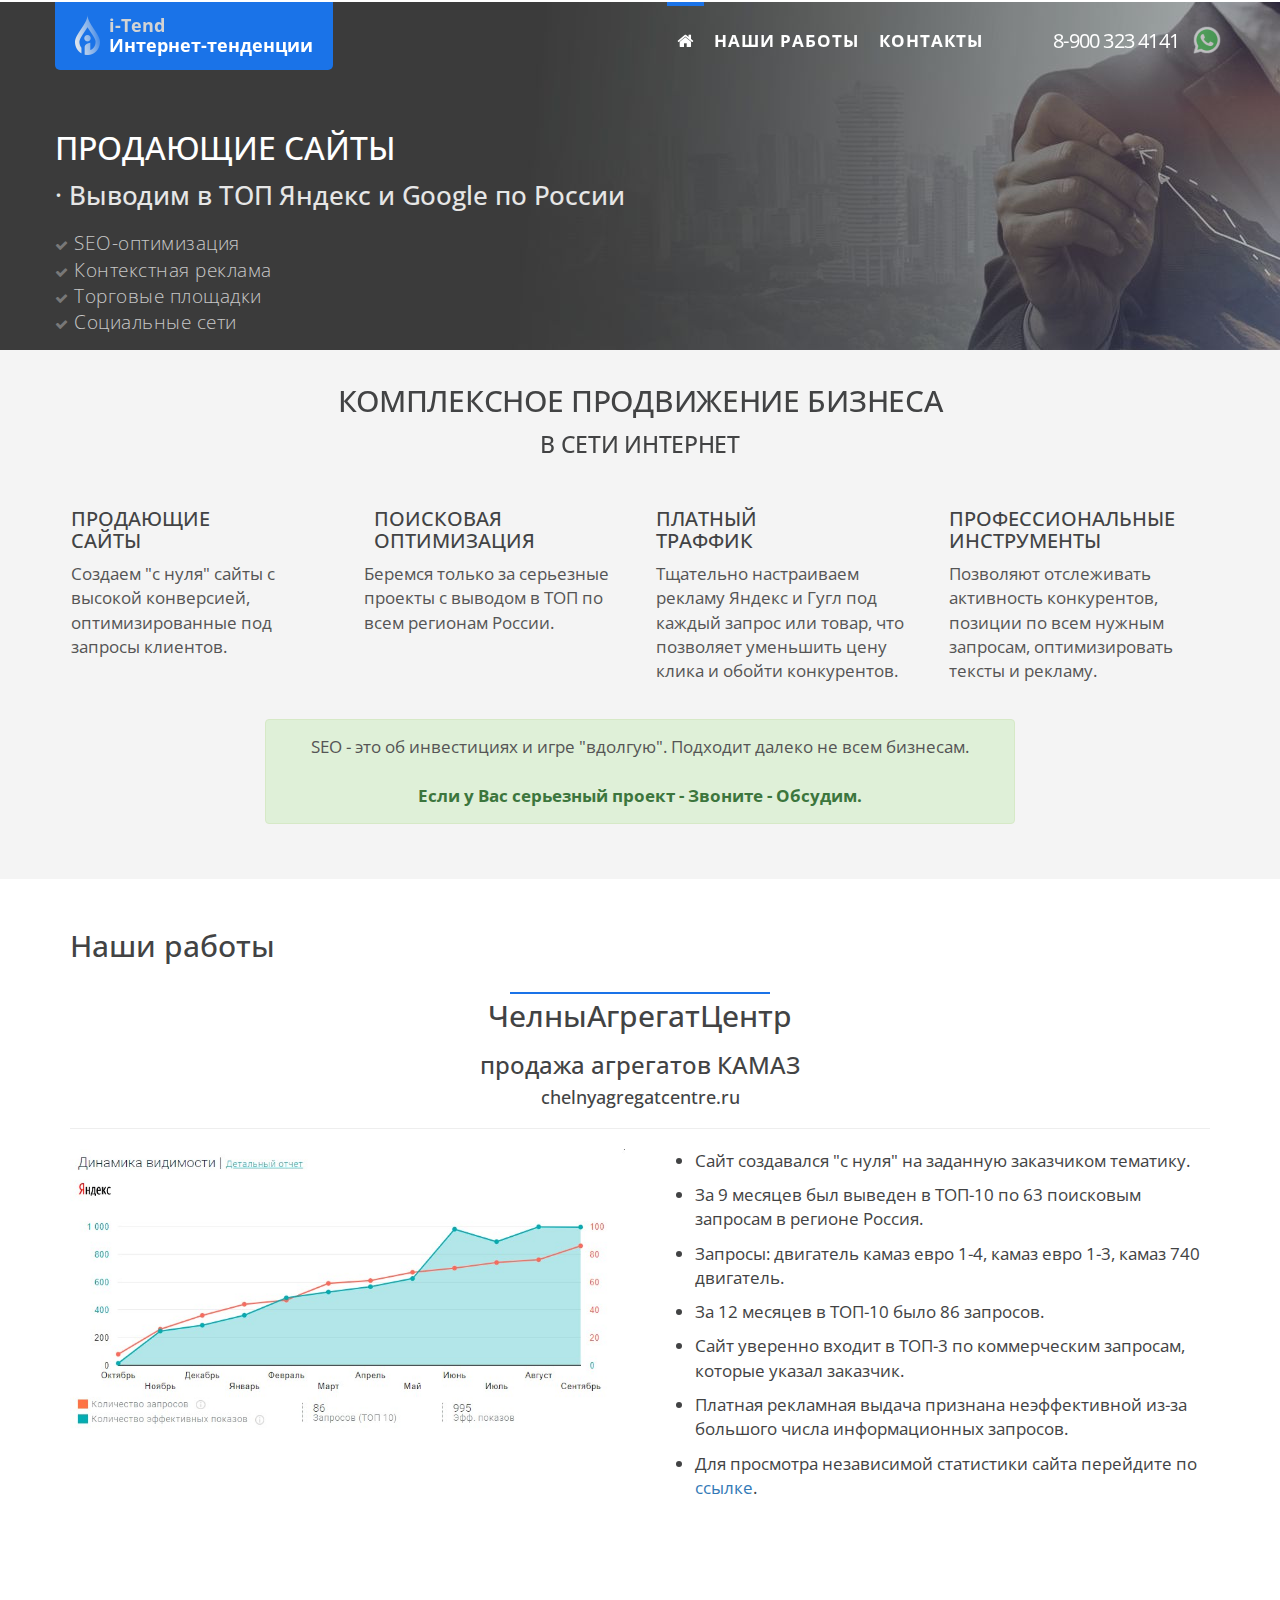
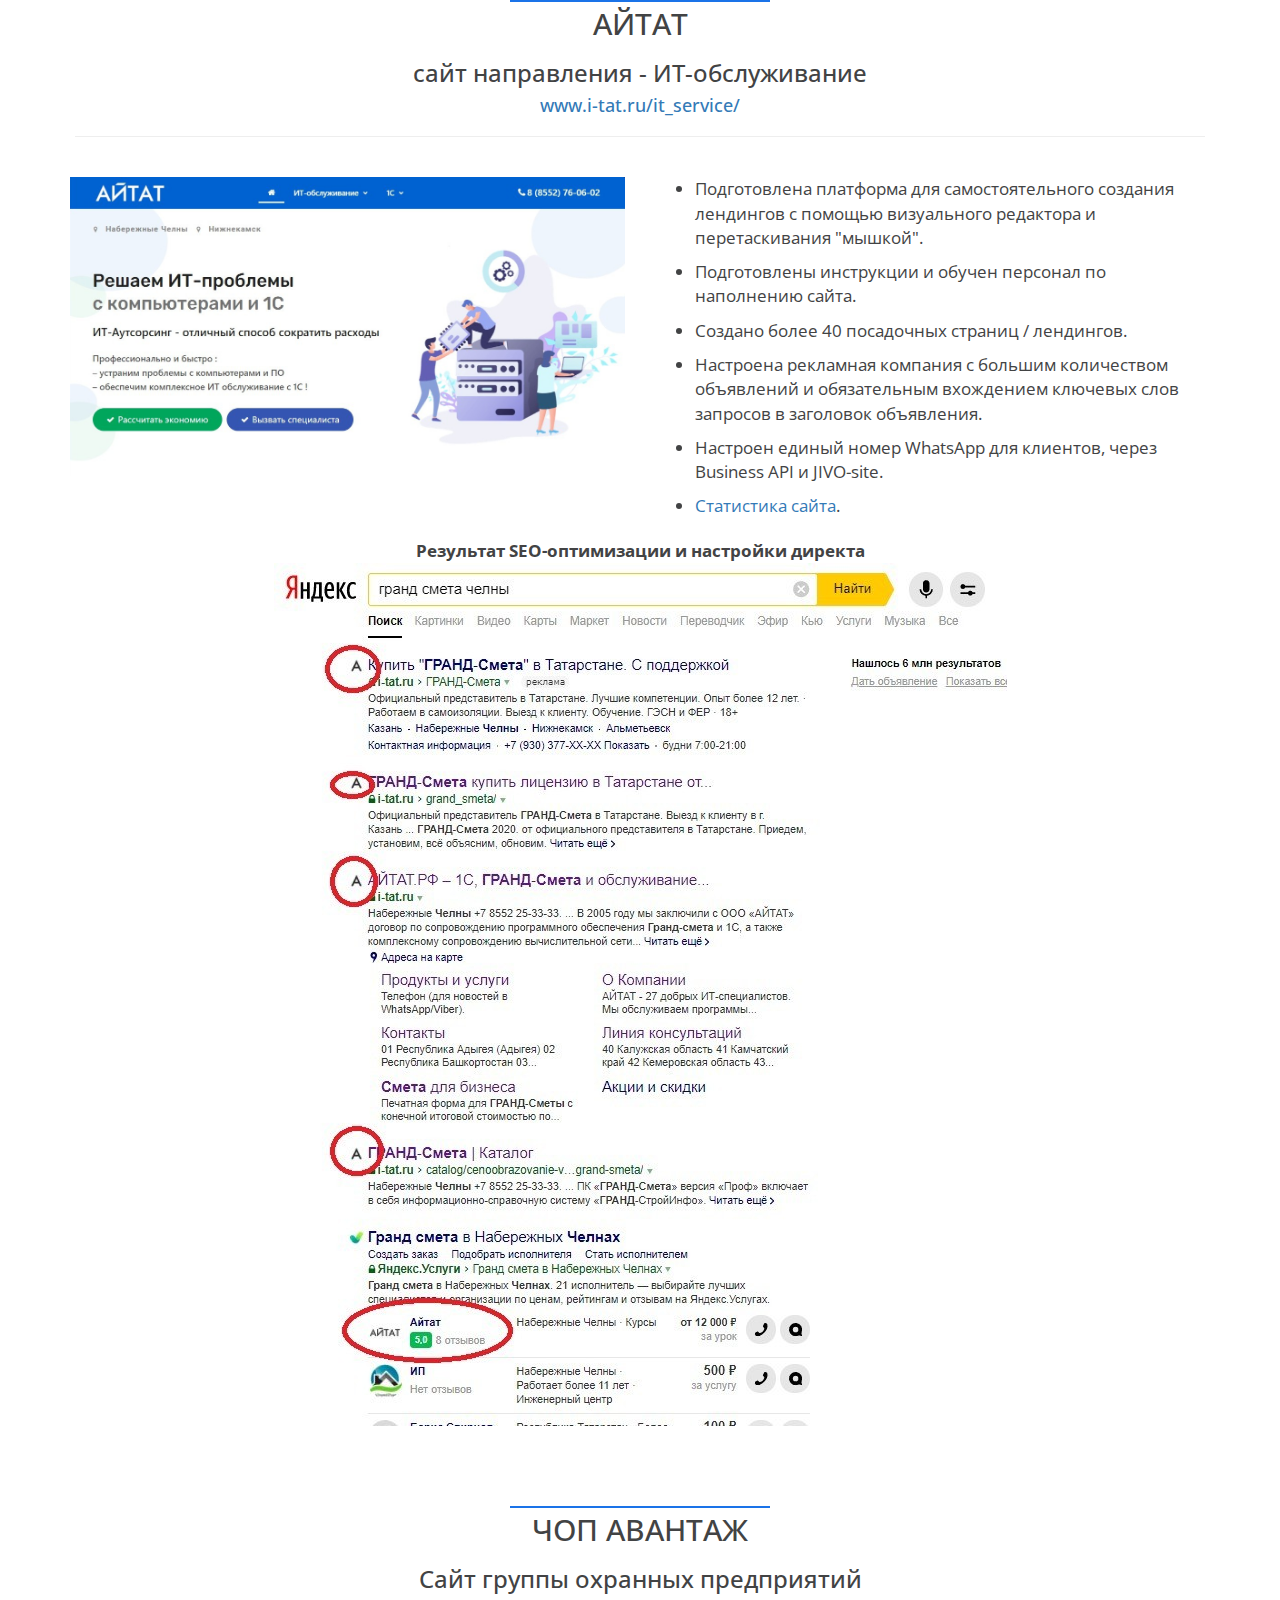
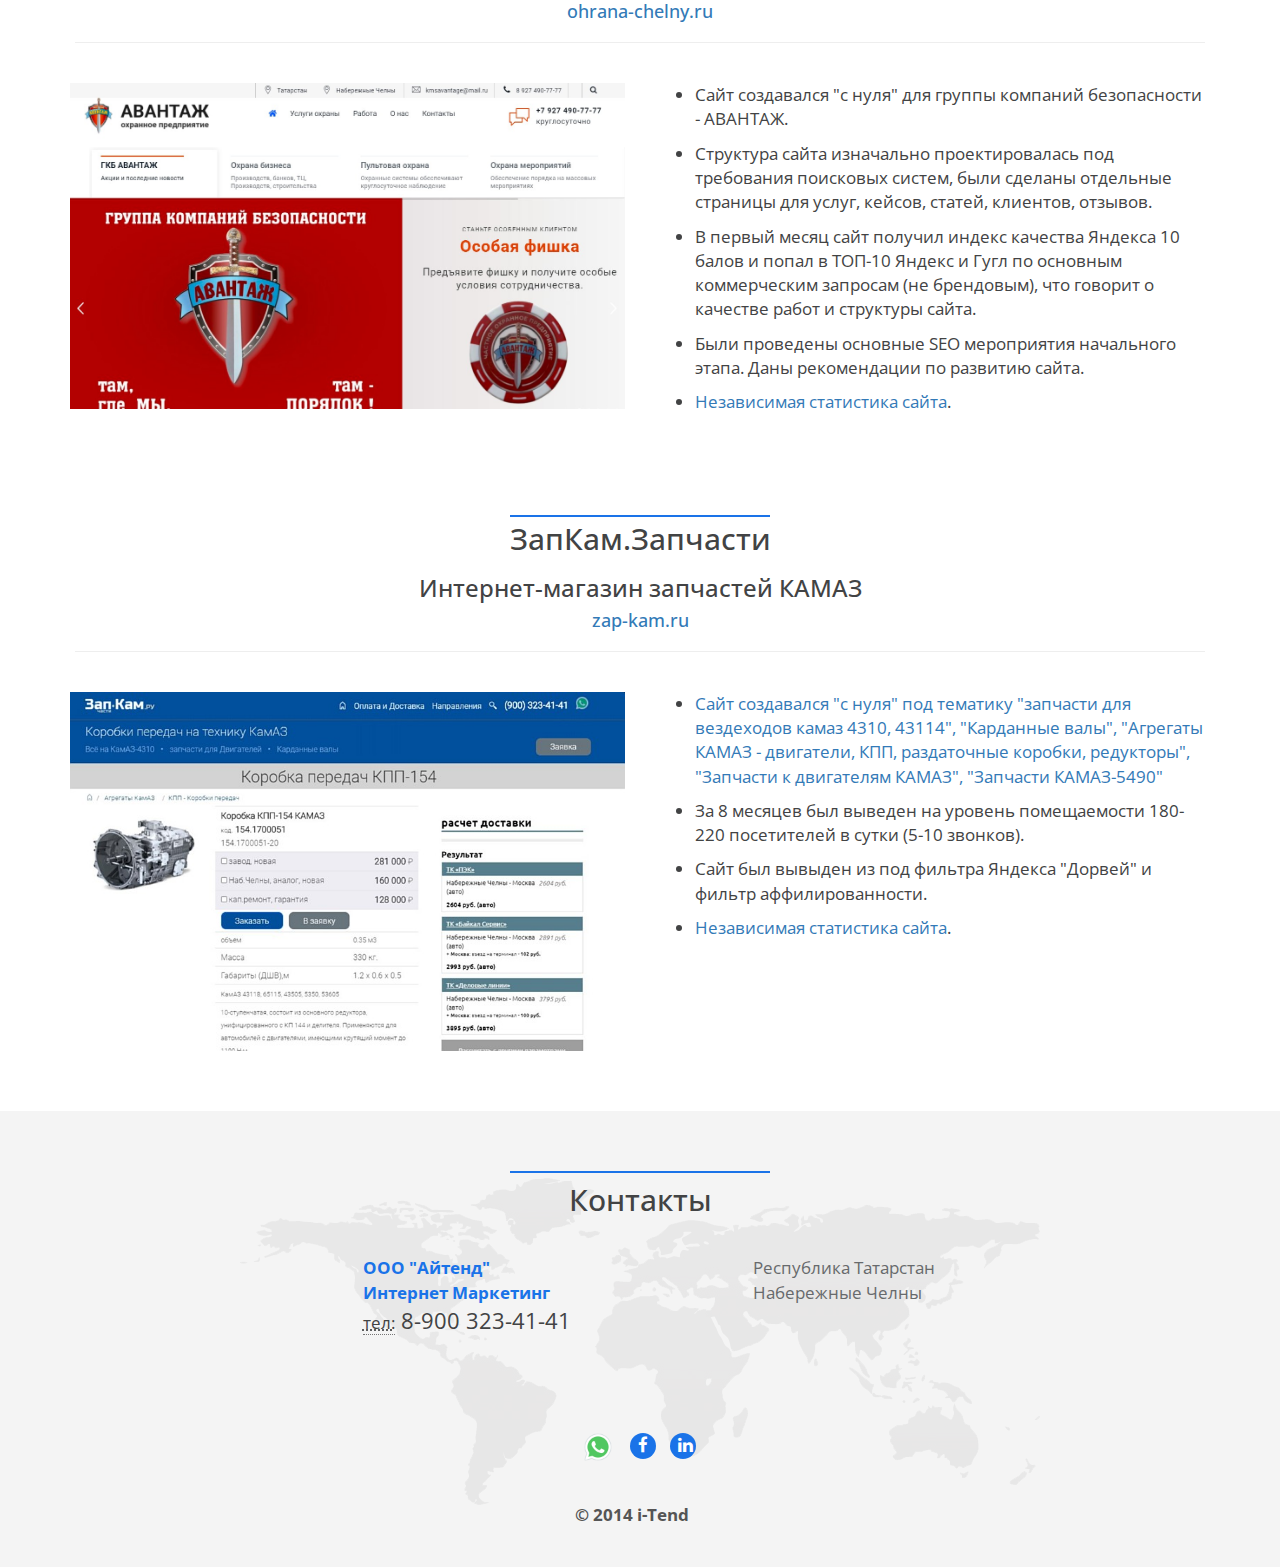
<file: index.html>
﻿<!DOCTYPE html>
<html lang="ru">
<head>
    <meta charset="utf-8">
    <meta http-equiv="X-UA-Compatible" content="IE=edge">
    <meta name="viewport" content="width=device-width, initial-scale=1">
    <title>Выводим в ТОП Яндекс и Google продающие сайты - создание и раскрутка "под ключ" - Айтенд</title>
    <meta name="description" content="Мы делаем лучшие продающие сайты и выводим их в ТОП-3 поисковых систем Яндекс и Google. Компания Айтенд Набережные Челны.">
    <meta name="keywords" content="топ яндекс первые места">
    <meta name="author" content="Компания i-Tend">
    <meta name="google-site-verification" content="Y4QJwmPzDKfJPNf_gXJwBh3yTwQe2xR7jiILlMEPQHA" />
    <meta name="yandex-verification" content="5e6887d71b57197f" />
    <!-- Add Your favicon here -->
    <!--<link rel="icon" href="img/favicon.ico">-->
    <!-- Bootstrap core CSS -->
    <link href="css/bootstrap.min.css" rel="stylesheet">

    <!-- Animation CSS -->
    <link href="css/animate.min.css" rel="stylesheet">

    <link href="font-awesome/css/font-awesome.min.css" rel="stylesheet">
    <!--<link href="css/lightbox.min.css" rel="stylesheet" />-->

    <!-- HTML5 shim and Respond.js for IE8 support of HTML5 elements and media queries -->
    <!--[if lt IE 9]>
    <script src="https://oss.maxcdn.com/html5shiv/3.7.2/html5shiv.min.js"></script>
    <script src="https://oss.maxcdn.com/respond/1.4.2/respond.min.js"></script>
    <![endif]-->
    <!-- Custom styles for this template -->
    <link href="css/style.css" rel="stylesheet">


</head>
<body id="page-top">

    <!-- Yandex.Metrika counter -->
    <script type="text/javascript">
        (function (d, w, c) {
            (w[c] = w[c] || []).push(function () {
                try {
                    w.yaCounter46055559 = new Ya.Metrika({
                        id: 46055559,
                        clickmap: true,
                        trackLinks: true,
                        accurateTrackBounce: true,
                        webvisor: true
                    });
                } catch (e) { }
            });

            var n = d.getElementsByTagName("script")[0],
                s = d.createElement("script"),
                f = function () { n.parentNode.insertBefore(s, n); };
            s.type = "text/javascript";
            s.async = true;
            s.src = "https://mc.yandex.ru/metrika/watch.js";

            if (w.opera == "[object Opera]") {
                d.addEventListener("DOMContentLoaded", f, false);
            } else { f(); }
        })(document, window, "yandex_metrika_callbacks");
    </script>
    <noscript><div><img src="https://mc.yandex.ru/watch/46055559" style="position:absolute; left:-9999px;" alt="" /></div></noscript>
    <!-- /Yandex.Metrika counter -->


    <div class="navbar-wrapper">
        <nav class="navbar navbar-default navbar-fixed-top navbar-inverse" role="navigation">
            <div class="container">
                <div class="navbar-header page-scroll">
                    
                    <button type="button" class="navbar-toggle collapsed" data-toggle="collapse" data-target="#navbar" aria-expanded="false" aria-controls="navbar" style="    background-color: #fff;color: #0e9aef;border:none;">
                        <i class="fa fa-bars"></i>
                    </button>
                    <!-- <a id="aim2" class="navbar-toggle iconsm collapsed"  data-toggle="collapse" data-target="#navbar" aria-expanded="false" aria-controls="navbar" href="viber://add?number=79003234141" target="_blank"><img style="height:24px;opacity: 0.6;" src="/img/icon-viber-48.png"></img></a> -->
                    <a id="aim2" class="navbar-toggle iconsm collapsed"  data-toggle="collapse" data-target="#navbar" aria-expanded="false" aria-controls="navbar" href="https://wa.me/79003234141" target="_blank"><img style="height:24px;opacity: 0.6;" src="/img/icon-whatsapp-48.png"></img></a>
                    <!-- padding: 7px 20px 8px 20px; -->
                    <a class="navbar-brand" href="/" style=" margin-top: 0px; "> 
                        <table>
                            <tr>
                                <td style="width:34px;">
                                    <img src="/img/logo.png" style="height:40px; "/>
                                </td>
                                <td>
                                    <span style="color:lightgray;">i-Tend</span> <br /><span >Интернет-тенденции</span>
                                </td>
                            </tr>
                        </table>
                    </a>
                    
                </div>
                
                <div id="navbar" class="navbar-collapse collapse">
                    <ul class="nav navbar-nav navbar-right">
                        <li><a class="page-scroll" href="#page-top"><i class="fa fa-home" title='Начало'></i></a></li>
                        <li><a class="page-scroll" href="#features">Наши работы</a></li>
                        <li><a class="page-scroll" href="#contact">Контакты</a></li>
                        <li style="width: 5rem;">&nbsp;&nbsp;&nbsp;&nbsp; </li>
                        <!-- <li><a id="aim1" class="" onclick="jivo_api.open();" href="javascript:" title="Задать вопрос"><i class="fa fa-comment-o"></i></a></li> -->
                        <li><a id="aim1" class="" href="tel:+79003234141" style="font-size:20px; font-weight:400; letter-spacing: -0.8px;" >8-900 323 4141</a></li>
                        
                        <li><a id="aim2" style="padding:18px 2px;" href="https://wa.me/79003234141" target="_blank"><img style="height:32px;opacity: 0.6;" src="/img/icon-whatsapp-48.png"></img></a></li>
                        <!-- <li><a id="aim2" style="padding:18px 2px;" href="viber://add?number=79003234141" target="_blank"><img style="height:32px;opacity: 0.6;" src="/img/icon-viber-48.png"></img></a></li> -->
                        
              
                    </ul>
                </div>
            </div>
        </nav>
    </div>

    <!----------------SLIDER------------------------------------------------------------------------------------------------------>

    <div id="inSlider" class=" " data-ride="carousel">
        <!-- <ol class="carousel-indicators">
            <li data-target="#inSlider" data-slide-to="0" class="active"></li>
            <li data-target="#inSlider" data-slide-to="1"></li>
            <li data-target="#inSlider" data-slide-to="2"></li> 
        </ol> -->
        <div class="carousel-inner" role="listbox">
            <!-- 1-ый слайд -->
            <div class="item active">
                <div class="container">
                    <div class="carousel-caption">
                        <h1>
                           Продающие сайты<br /> 
                            
                        </h1>
                        <h1>
                            <span style="color:rgb(230, 230, 230); font-size: 0.8em; text-transform: none;">  · Выводим в ТОП Яндекс и Google по России</span>
                        </h1>
                        <!-- <p>&nbsp;</p> -->
                        <h2>
                            <i class="fa fa-check"></i> SEO-оптимизация<br/>
                            <i class="fa fa-check"></i> Контекстная реклама<br/>
                            <i class="fa fa-check"></i> Торговые площадки<br/>
                            <i class="fa fa-check"></i> Социальные сети<br/>

                            <!--<a class="btn btn-lg btn-primary" href="javascript:" role="button">Дальше</a>-->
                            <!--<a class="caption-link" href="javascript:" role="button">Theme</a>-->
                        </h2>
                       
                    </div>
                    <div>
                        
                    </div>
                     <div class="carousel-image" style="color:lightgray; width:40%; height: 100%; vertical-align: bottom;">
                        
                        <!-- &nbsp;&nbsp;&nbsp;* Разговоры о Боге, с Морганом Фриманом (National Geographic) -->
                    </div>
                </div>
                <!-- Set background for slide in css -->
                <div class="header-back one"></div>
            </div>
        </div>
    </div>

    <!--------ЦЕЛИ-------------------------------------------------------------------------------------------------------------->
    <section class="services gray-section" style="margin-top:-10px;">
        <div class="container">
            <div class="row">
                
                <div class="col-lg-12  text-center">
                    <!-- <div class="navy-line" style="margin-top:10px;"></div> -->
                    <h2> Комплексное продвижение бизнеса <br><span style="font-size:0.75em;">в сети интернет</span> </h2>
                    <p>
                        
                        <!--Cобственная торговая площадка, автоматизация внутренних бизнес-процессов, согласований, формирование закупочной документации.
                        <br />Предназначена для достижение следующих целей:-->
                        <!--Cобственная торговая площадка, автоматизация внутренних бизнес-процессов, согласований, формирование закупочной документации.
                        <br />Предназначена для достижение следующих целей:-->
                    </p>
                </div>
                <!--... цитата ...-->
               

                <div class="col-sm-3  col-xs-12 features-block">
                    <h3 class="m-l-none">Продающие <br> сайты</h3>
                    <p> Создаем "с нуля" сайты с высокой конверсией, оптимизированные под запросы клиентов. 
                    </з>   
                    <!--<p><a class="navy-link" href="javascript:" role="button">перейти &raquo;</a></p>-->
                </div>

                
                <div class="col-sm-3 col-xs-12  features-block">
                    <h3 class="m-l-sm">Поисковая <br> оптимизация </h3>
                    <p>Беремся только за серьезные проекты c выводом в ТОП по всем регионам России. </p>
                    <!--<p><a class="navy-link" href="javascript:" role="button">перейти &raquo;</a></p>-->
                </div>

                
                <div class="col-sm-3 col-xs-12 features-block">
                    <h3 class="m-l-none"> Платный<br>траффик </h3>
                    <p>
                        Тщательно настраиваем рекламу Яндекс и Гугл под каждый запрос или товар, что позволяет уменьшить цену клика и обойти конкурентов. </p>
                        <!-- <a class="navy-link" href="#1C" role="button">подробнее »</a> -->
                    </p>
                    <!--<p><a class="navy-link" href="javascript:" role="button">перейти &raquo;</a></p>-->
                </div>

                <div class="col-sm-3 col-xs-12  features-block">
                    <h3 class="m-l-none">Профессиональные<br>инструменты </h3>
                    <p>Позволяют отслеживать активность конкурентов, позиции по всем нужным запросам, оптимизировать тексты и рекламу.</p>
                    
                    <!--<p><a class="navy-link" href="javascript:" role="button">перейти &raquo;</a></p>-->
                </div>
            </div>
            <div class="row">
                <div class=" col-md-8 text-center" style="margin:auto; float: none;">

                    <!-- <div class="alert alert-danger">
                        <p>Не верьте SEO-сказочникам с оплатой за результат! 
                            они выполняют небольшой объем работ, который может "выстрелить", а может нет. <br>
                            Рискуя малым, они просто хотят сорвать куш.<br> 
                            </p>
                            <p>Это абсолютно не работает в конкурентных нишах.</p>
                        <p>При выборе подрядчика смотрите реальные позиции продвигаемых сайтов.</p>
                    </div> -->

                    <div class="alert alert-success">
                        <p>SEO - это об инвестициях и игре "вдолгую". Подходит далеко не всем бизнесам.</p>
                        <br>
                        <b>Если у Вас серьезный проект - Звоните - Обсудим. </b>
                        <br>
                        
                        
                        <!-- В Наб.Челнах мало специалистов, способных вывести сайт в ТОП России
                        <br>и конкурировать с московскими специалистами. -->
                        
                    </div>
                    <p>&nbsp;</p>
                    
                </div>
               
            </div>
        </div>
    </section>



    <!--------Наши работы -------------------------------------------------------------------------------------------------------------->
    <section id="features" class="features">
        <div class="container">
            
                 <!--  -->
                 <div class="row" id="screen">
                    <div class="col-lg-12 text-left m-t-xl">
                        <h1>Наши работы </h1>
                    </div>
                </div>

                <!-- ЧелныАгрегатЦентр -->
                <div class="row m-t-xs">

                    <div class="col-md-12 m-t-xs  text-center">
                        <div class="navy-line m-t-sm"></div>
                        <h2>ЧелныАгрегатЦентр</h2>
                        <h3>продажа агрегатов КАМАЗ</h3>
                        <h4>chelnyagregatcentre.ru</h4>
                        <hr>
                    </div>    
                    <div class="col-md-6 text-left">
                        <a href="https://be1.ru/stat/chelnyagregatcentre.ru/" target="_blank" rel="nofollow">
                        <img src="img/projects/chac.jpg" style="max-width:950px;width:100%;" alt="сайт ЧелныАгрегатЦентр">
                        </a>
                    </div>
                    <div class="col-md-6">
                        <ul>
                            <li>Сайт создавался "с нуля" на заданную заказчиком тематику.</li>
                            <li>За 9 месяцев был выведен в ТОП-10 по 63 поисковым запросам в регионе Россия. </li>
                            <li>Запросы: двигатель камаз евро 1-4, камаз евро 1-3, камаз 740 двигатель.</li>
                            <li>За 12 месяцев в ТОП-10 было 86 запросов.</li>
                            
                            <li>Сайт уверенно входит в ТОП-3 по коммерческим запросам, которые указал заказчик.</li>
                            <li>Платная рекламная выдача признана неэффективной из-за большого числа информационных запросов.</li>
                            <li>
                            Для просмотра независимой статистики сайта перейдите по
                            <a href="https://be1.ru/stat/chelnyagregatcentre.ru" target="_blank" rel="nofollow">ссылке</a>.</li>
                        </ul>
                    </div>
                    <!-- <div class="col-md-5">
                        
                    </div> -->
                    <hr>

                </div>


                <!-- Айтат -->
                <div class="row p-t-xl">

                    <div class="col-md-12 p-m text-center">
                        <div class="navy-line"></div>
                        <h2>АЙТАТ</h2>
                        <h3>сайт направления - ИТ-обслуживание</h3>
                        <h4><a href="https://www.i-tat.ru/it_service/" target="_blank" rel="nofollow">www.i-tat.ru/it_service/</a></h4>
                        <hr>

                    </div>    
                    <div class="col-md-6 text-left">
                        <a href="https://www.i-tat.ru/it_service/" target="_blank" rel="nofollow">
                            <img src="img/projects/itat.jpg" style="max-width:950px;width:100%;" alt="сайт ЧелныАгрегатЦентр">
                        </a>
                    </div>
                    <div class="col-md-6">
                        <ul>
                            <li>Подготовлена платформа для самостоятельного создания лендингов с помощью визуального редактора и перетаскивания
                                "мышкой". </li>
                            <li>Подготовлены инструкции и обучен персонал по наполнению сайта.</li>
                            <li>Создано более 40 посадочных страниц / лендингов.</li>
                            <li>Настроена рекламная компания с большим количеством объявлений и обязательным вхождением ключевых слов запросов в
                                заголовок объявления. </li>
                            <li>Настроен единый номер WhatsApp для клиентов, через Business API и JIVO-site.</li>
                            <li>
                                <a href="https://be1.ru/stat/i-tat.ru" target="_blank" rel="nofollow">Статистика сайта</a>.
                            </li>
                        </ul>
                    </div>
                    <div class="col-md-12" style="text-align: center;">
                        <strong>Результат SEO-оптимизации и настройки директа</strong>
                    </div>
                    <div class="col-md-12" style="text-align: center;">
                        <img src="/img/projects/itat-rezult.jpg" alt="ТОП выдачи Челны" style="max-width: 100%;">
                    </div> 
                </div>


                <!-- ЗапКам -->
                <div class="row p-t-xl">

                    <div class="col-md-12 p-m text-center">
                        <div class="navy-line"></div>
                        <h2>ЧОП АВАНТАЖ</h2>
                        <h3>Сайт группы охранных предприятий</h3>
                        <h4><a href="https://ohrana-chelny.ru/">ohrana-chelny.ru</a></h4>
                        <hr>

                    </div>    
                    <div class="col-md-6 text-left">
                        <a href="https://ohrana-chelny.ru/" target="_blank" rel="nofollow">
                            <img src="img/projects/chelny-ohrana.jpg" style="max-width:950px;width:100%;" alt="сайт ЧОП АВАНТАЖ">
                        </a>
                    </div>
                    <div class="col-md-6">
                        <ul>
                            <li>Сайт создавался "с нуля" для группы компаний безопасности - АВАНТАЖ.</a></li>
                            <li>Структура сайта изначально проектировалась под требования поисковых систем, были сделаны отдельные страницы для услуг, кейсов, статей, клиентов, отзывов.</a></li>
                            <li>В первый месяц сайт получил индекс качества Яндекса 10 балов и попал в ТОП-10 Яндекс и Гугл по основным коммерческим запросам (не брендовым), что говорит о качестве работ и структуры сайта.</li>
                            <li>Были проведены основные SEO мероприятия начального этапа. Даны рекомендации по развитию сайта.</li>                                                        
                            <li><a href="https://be1.ru/stat/ohrana-chelny.ru/" target="_blank" rel="nofollow">Независимая статистика сайта</a>.</li>
                        </ul>
                    </div>
                    <!-- <div class="col-md-5">
                        
                    </div> -->
                </div>

                <!-- ЗапКам -->
                <div class="row p-t-xl">

                    <div class="col-md-12 p-m text-center">
                        <div class="navy-line"></div>
                        <h2>ЗапКам.Запчасти</h2>
                        <h3>Интернет-магазин запчастей КАМАЗ</h3>
                        <h4><a href="https://zap-kam.ru/">zap-kam.ru</a></h4>
                        <hr>

                    </div>    
                    <div class="col-md-6 text-left">
                        <a href="https://zap-kam.ru/" target="_blank" rel="nofollow">
                            <img src="img/projects/zap-kam.jpg" style="max-width:950px;width:100%;" alt="сайт ЗапКам.Запчасти">
                        </a>
                    </div>
                    <div class="col-md-6">
                        <ul>
                            <li><a href="https://zap-kam.ru/">Сайт создавался "с нуля" под тематику "запчасти для вездеходов камаз 4310, 43114", "Карданные валы", "Агрегаты КАМАЗ - двигатели, КПП, раздаточные коробки, редукторы", "Запчасти к двигателям КАМАЗ", "Запчасти КАМАЗ-5490"</a></li>
                            <li>За 8 месяцев был выведен на уровень помещаемости 180-220 посетителей в сутки (5-10 звонков).</li>
                            <li>Сайт был вывыден из под фильтра Яндекса "Дорвей" и фильтр аффилированности.</li>                                                        
                            <li><a href="https://be1.ru/stat/zap-kam.ru" target="_blank" rel="nofollow">Независимая статистика сайта</a>.</li>
                        </ul>
                    </div>
                    <!-- <div class="col-md-5">
                        
                    </div> -->
                </div>


            </div>
        
        </div>
        
    </section>


    



    <!------- Контакты ---------------------------->
    <section id="contact" class="gray-section contact">
        <div class="container">
            <div class="row m-b-lg">
                <div class="col-lg-12 text-center">
                    <div class="navy-line"></div>
                    <h1>Контакты</h1>

                </div>
            </div>
            <div class="row m-b-lg">
                <div class="col-lg-4 col-lg-offset-3">
                    <address>
                        <a href="/aitend-ooo.html"> <strong><span class="navy">ООО "Айтенд"<br /> Интернет Маркетинг </span></strong><br />
                        </a>
                        <abbr title="Phone">тел:</abbr><span style="font-size:1.3em;"> 8-900 323-41-41</span><br />

                    </address>
                </div>
                <div class="col-lg-4">
                    <p class="text-color">
                        Республика Татарстан<br />
                        Набережные Челны<br />
                        <br />
                    </p>
                </div>
            </div>
            <div class="row">
                <div class="col-lg-12 text-center">

                    

        <!--[if lte IE 7]>
        <style type="text/css">
        .jivo-btn, .jivo-btn-icon  {
           display: inline;
        }
        </style>
        <![endif]-->
       
        <!-- <div class="jivo-btn jivo-online-btn jivo-btn-light" onclick="jivo_api.open();" style="font-family: Arial, Arial;font-size: 17px;background-color: #2196F3;border-radius: 3px;-moz-border-radius: 3px;-webkit-border-radius: 3px;height: 41px;line-height: 41px;padding: 0 20px 0 20px;font-weight: normal;font-style: normal"><div class="jivo-btn-icon" style="background-image: url(//static.jivosite.com/button/chat_light.png);"></div>Задайте вопрос, мы в онлайне!</div><div class="jivo-btn jivo-offline-btn jivo-btn-light" onclick="jivo_api.open();" style="font-family: Arial, Arial;font-size: 17px;background-color: #2196F3;border-radius: 3px;-moz-border-radius: 3px;-webkit-border-radius: 3px;height: 41px;line-height: 41px;padding: 0 20px 0 20px;display: none;font-weight: normal;font-style: normal"><div class="jivo-btn-icon" style="background-image: url(//static.jivosite.com/button/mail_light.png);"></div>Оставьте свой вопрос</div> -->

                    <!-- <a  id="aim1" href="https://mp44319482.megaplan.ru/form/216815e2-2664-5ced-87a1-d1d84849ccf0" target="_blank" class="btn btn-primary">Запросить предложение</a> -->
                    <p class="m-t-sm">
                        <!-- Мы в социальных сетях -->
                        <br>
                    </p>
                    <ul class="list-inline social-icon">
                            <li><a id="aim2" style="padding:18px 2px;" href="https://wa.me/79003234141" target="_blank"><img style="height:32px;opacity: 0.9;" src="/img/icon-whatsapp-48.png"></img></a></li>
                            <li><a href="https://www.facebook.com/i.tend.ru/" target="_blank"><i class="fa fa-facebook"></i></a></li>
                            <li><a href="https://www.linkedin.com/company/25170155/" target="_blank"><i class="fa fa-linkedin"></i></a></li>
                      
                    </ul>
                </div>
            </div>
            <div class="row">
                <div class="col-lg-8 col-lg-offset-2 text-center m-t-lg m-b-lg">
                    <p><strong>&copy; 2014 i-Tend</strong> &nbsp;&nbsp;&nbsp; 
                        <!-- <a class="" href="sistema_zakupok_tenderov.html">Статьи о системе</a> -->
                        <br /></p>
                </div>
            </div>
        </div>
    </section>


    <script src="js/jquery-2.1.1.js"></script>
    <script src="js/pace.min.js"></script>
    <script src="js/bootstrap.min.js"></script>
    <script src="js/classie.js"></script>
    <script src="js/cbpAnimatedHeader.js"></script>
    <script src="js/wow.min.js"></script>
    <script src="js/site.js"></script>


    <!--<script src="js/lightbox.min.js"></script>
    <script type="text/javascript">
        lightbox.option({
            'resizeDuration': 200,
            'wrapAround': true
        })
    </script>-->


    <!-- BEGIN JIVOSITE CODE {literal} -->
    <!-- <script type='text/javascript'>
    (function(){ var widget_id = 'b6xCWScTqQ';var d=document;var w=window;function l(){
    var s = document.createElement('script'); s.type = 'text/javascript'; s.async = true; s.src = '//code.jivosite.com/script/widget/'+widget_id; var ss = document.getElementsByTagName('script')[0]; ss.parentNode.insertBefore(s, ss);}if(d.readyState=='complete'){l();}else{if(w.attachEvent){w.attachEvent('onload',l);}else{w.addEventListener('load',l,false);}}})();</script> -->
    <!-- {/literal} END JIVOSITE CODE -->

    <a href="javascript:" id="btnBackToTop" class="btnBackToTop hidden"><i class="fa fa-arrow-circle-up"></i></a>


</body>
</html>
</file>
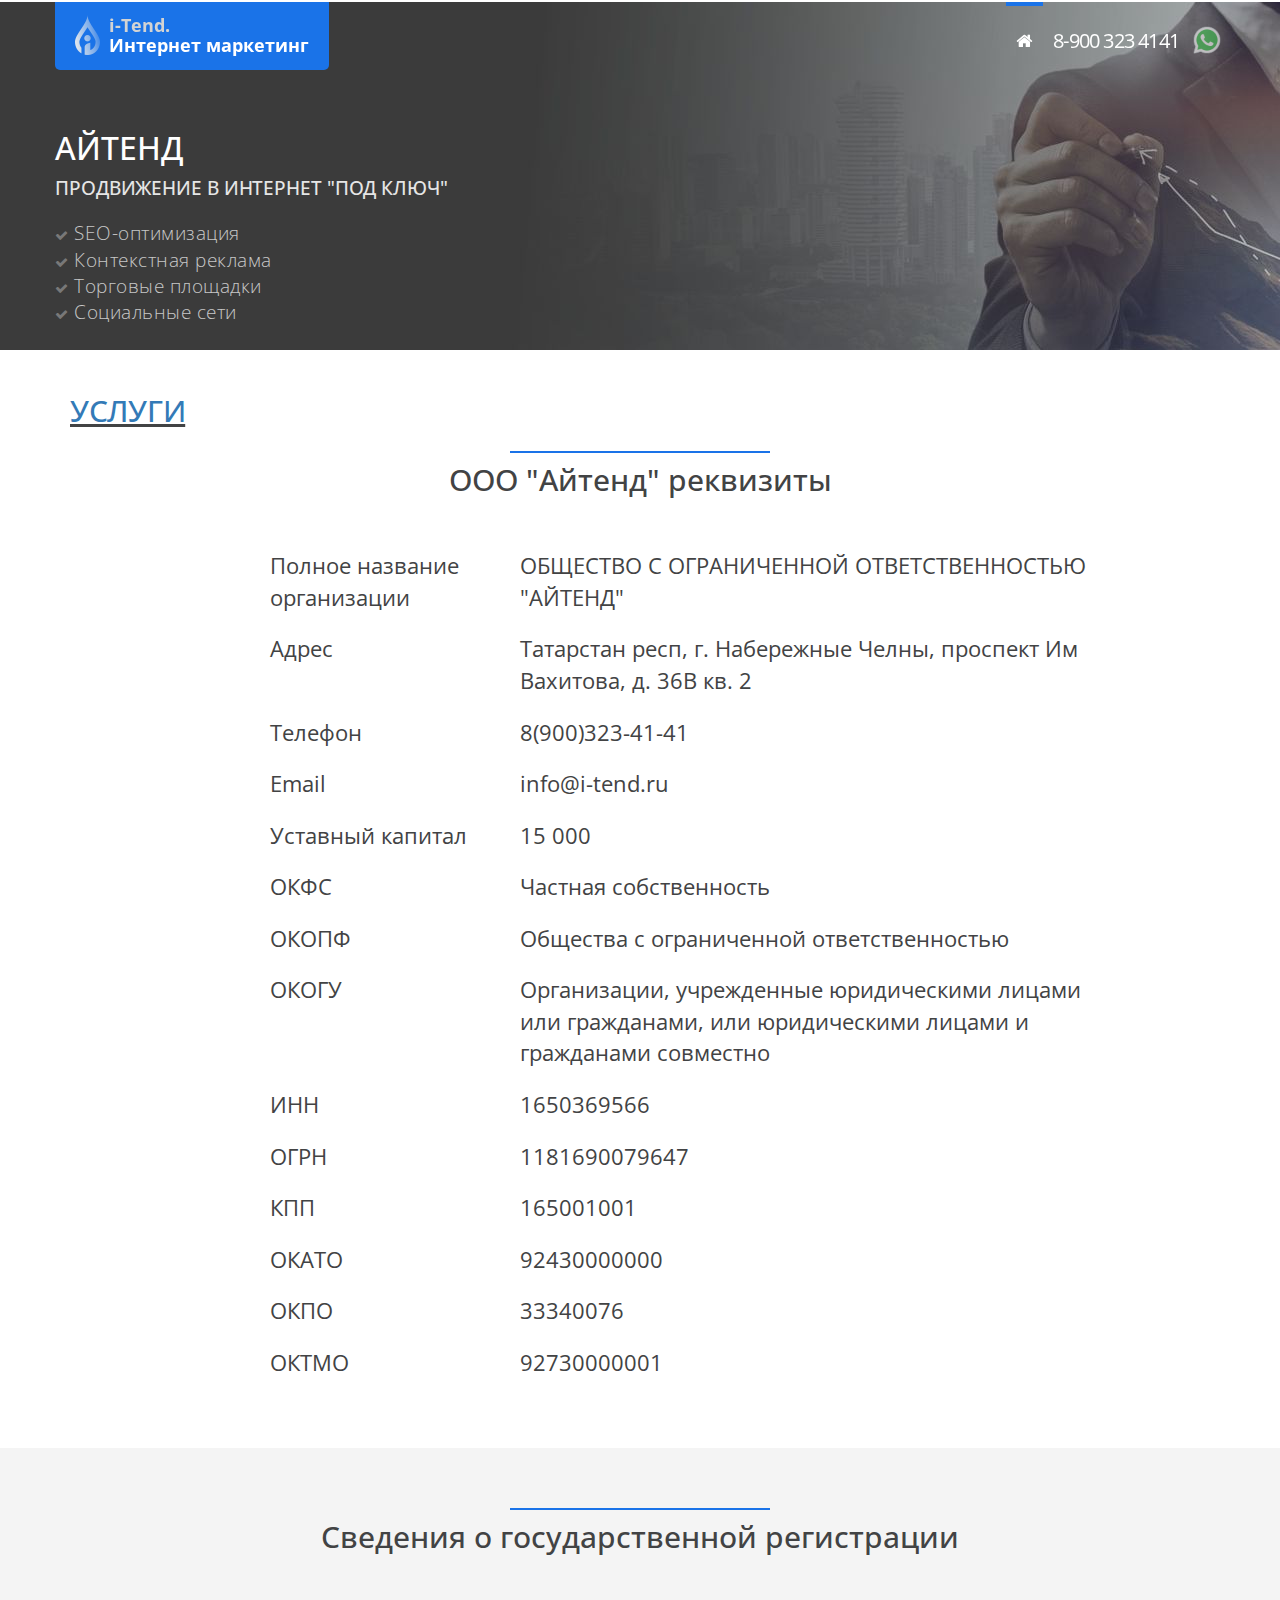
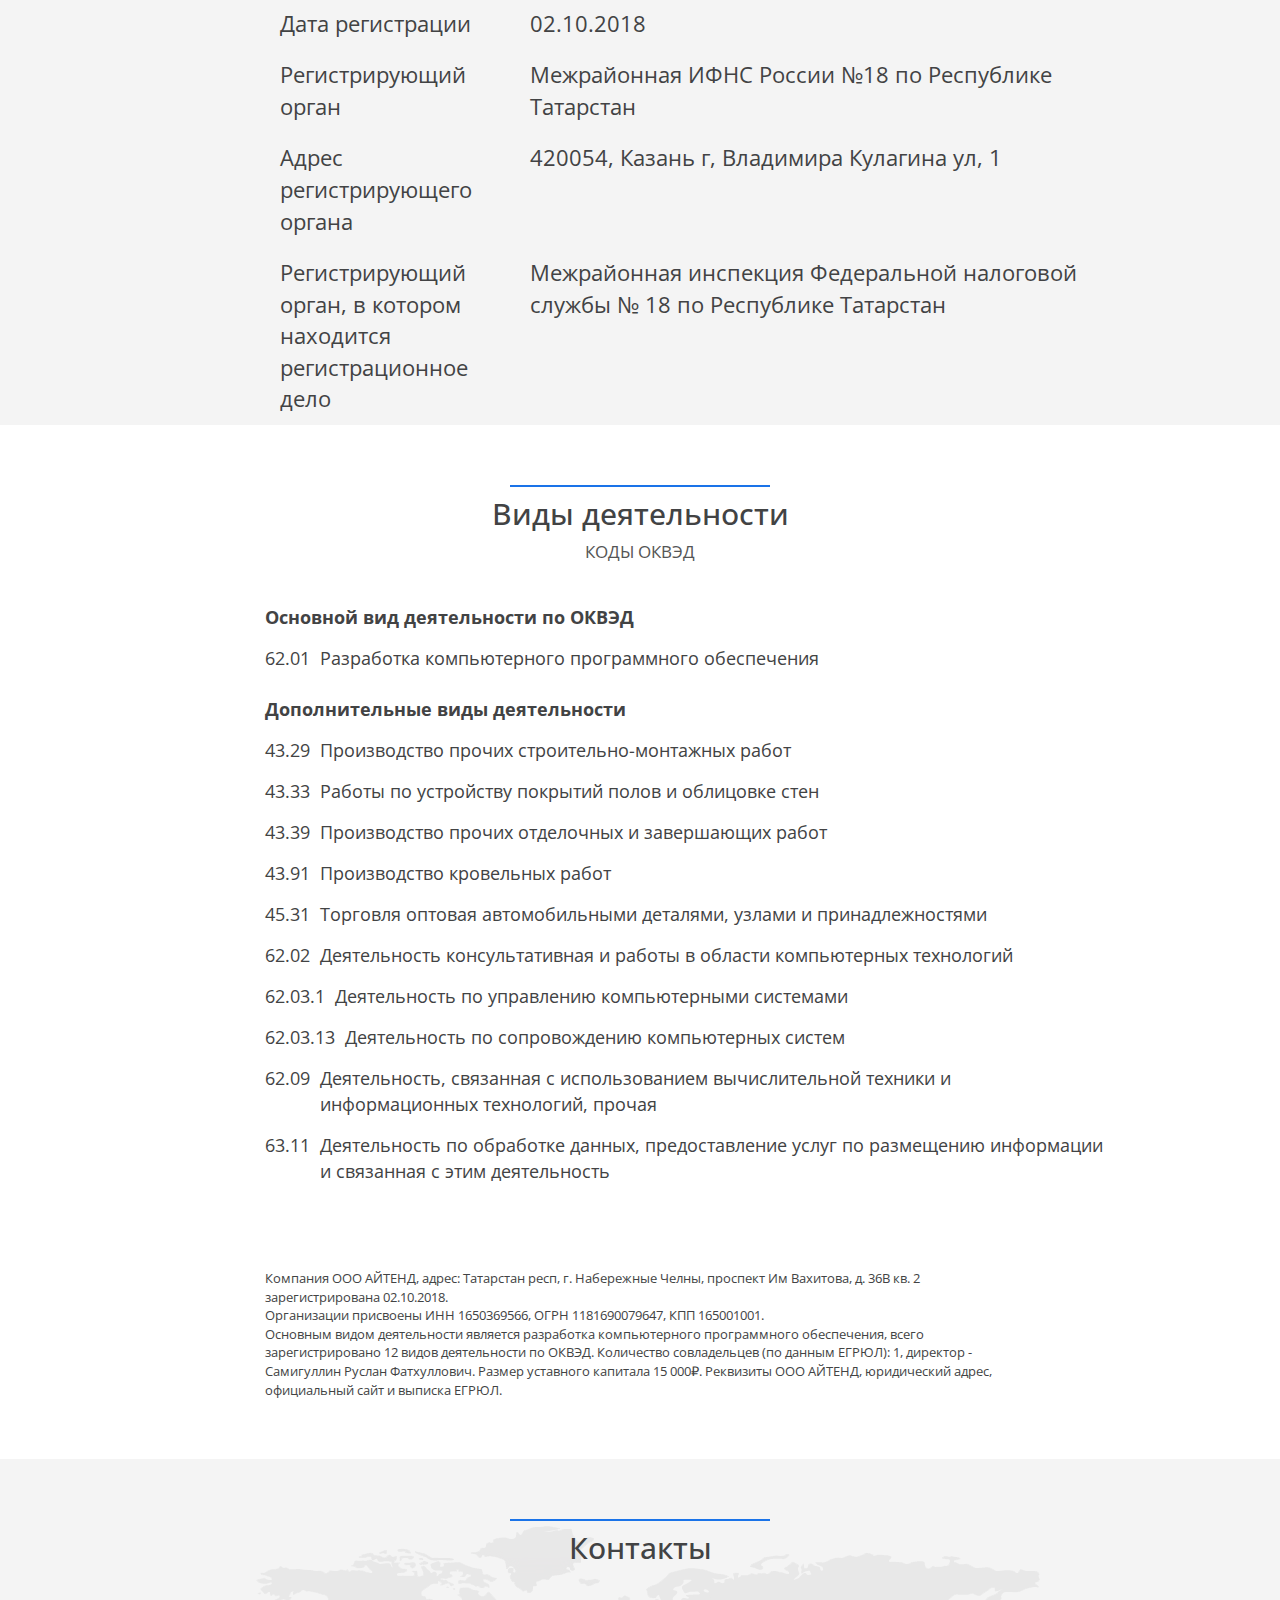
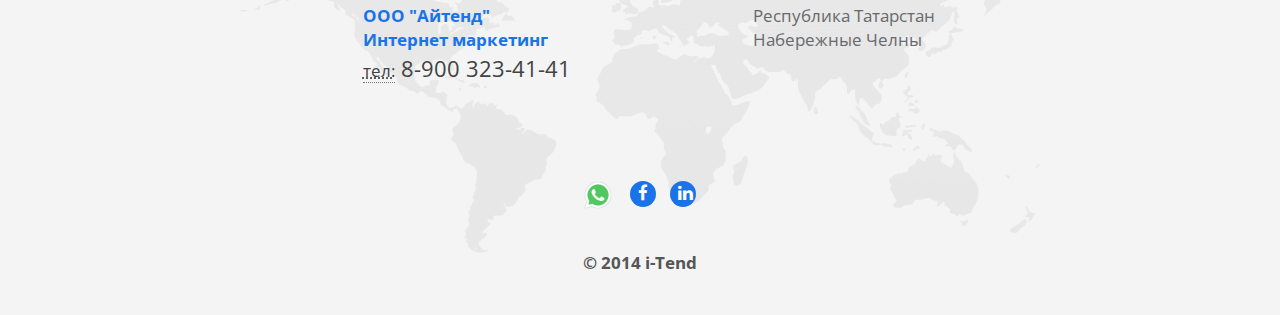
<file: aitend-ooo.html>
﻿<!DOCTYPE html>
<html lang="ru">
<head>
    <meta charset="utf-8">
    <meta http-equiv="X-UA-Compatible" content="IE=edge">
    <meta name="viewport" content="width=device-width, initial-scale=1">
    <title>ООО Айтенд. Официальный сайт компании. ИНН 1650369566, ОГРН 1181690079647, Набережные Челны, адрес, телефон, сайт, реквизиты</title>
    <link href="https://i-tend.ru/aitend-ooo" rel="canonical" />
    <meta name="description" content="ООО АЙТЕНД, Продвижение в сети интернет 'под ключ', Автоматизация маркет-плейсов, Набережные Челны, Республика Татарстан, ИНН 1650369566, ОГРН 1181690079647. Официальный сайт компании. ☎ Реквизиты, телефон, адрес и сайт , Сведения о ООО АЙТЕНД.">
    <meta name="keywords" content="Айтенд i-tend Айленд Закупки Тендер Автоматизация Торговая Площадка Маркетплейс программа информационная система управление раздел тендеры процесс согласование">
    <meta name="author" content="ООО АЙТЕНД">
    <meta name="google-site-verification" content="Y4QJwmPzDKfJPNf_gXJwBh3yTwQe2xR7jiILlMEPQHA" />
    <link rel="icon" href="favicon.ico">

    <meta property="og:url" content="https://i-tend.ru/aitend-ooo">
    <meta property="og:title" content="ООО Айтенд. Продвижение в сети интернет 'под ключ'. Официальный сайт компании. ИНН 1650369566, ОГРН 1181690079647, Набережные Челны, адрес, телефон, сайт, реквизиты">
    <meta property="og:description" content="ООО АЙТЕНД, Набережные Челны, Республика Татарстан, ИНН 1650369566, ОГРН 1181690079647 ✓ Риски и надежность компании ✓ Выписка из ЕГРЮЛ ☎ Реквизиты, телефон, адрес и сайт , Сведения о ООО АЙТЕНД, Продвижение в сети интернет 'под ключ'.">
    <meta property="og:image" content="https://i-tend.ru/img/logo-blue-600.png">


    <!-- Bootstrap core CSS -->
    <link href="css/bootstrap.min.css" rel="stylesheet">

    <!-- Animation CSS -->
    <link href="css/animate.min.css" rel="stylesheet">

    <link href="font-awesome/css/font-awesome.min.css" rel="stylesheet">
    <!--<link href="css/lightbox.min.css" rel="stylesheet" />-->

    <!-- HTML5 shim and Respond.js for IE8 support of HTML5 elements and media queries -->
    <!--[if lt IE 9]>
    <script src="https://oss.maxcdn.com/html5shiv/3.7.2/html5shiv.min.js"></script>
    <script src="https://oss.maxcdn.com/respond/1.4.2/respond.min.js"></script>
    <![endif]-->
    <!-- Custom styles for this template -->
    <link href="css/style.css" rel="stylesheet">


</head>
<body id="page-top">

    <!-- Yandex.Metrika counter -->
    <script type="text/javascript">
        (function (d, w, c) {
            (w[c] = w[c] || []).push(function () {
                try {
                    w.yaCounter46055559 = new Ya.Metrika({
                        id: 46055559,
                        clickmap: true,
                        trackLinks: true,
                        accurateTrackBounce: true,
                        webvisor: true
                    });
                } catch (e) { }
            });

            var n = d.getElementsByTagName("script")[0],
                s = d.createElement("script"),
                f = function () { n.parentNode.insertBefore(s, n); };
            s.type = "text/javascript";
            s.async = true;
            s.src = "https://mc.yandex.ru/metrika/watch.js";

            if (w.opera == "[object Opera]") {
                d.addEventListener("DOMContentLoaded", f, false);
            } else { f(); }
        })(document, window, "yandex_metrika_callbacks");
    </script>
    <noscript><div><img src="https://mc.yandex.ru/watch/46055559" style="position:absolute; left:-9999px;" alt="" /></div></noscript>
    <!-- /Yandex.Metrika counter -->


    <div class="navbar-wrapper">
        <nav class="navbar navbar-default navbar-fixed-top navbar-inverse" role="navigation">
            <div class="container">
                <div class="navbar-header page-scroll">
                    
                    <button type="button" class="navbar-toggle collapsed" data-toggle="collapse" data-target="#navbar" aria-expanded="false" aria-controls="navbar" style="    background-color: #fff;color: #0e9aef;border:none;">
                        <i class="fa fa-bars"></i>
                    </button>
                    <!-- <a id="aim2" class="navbar-toggle iconsm collapsed"  data-toggle="collapse" data-target="#navbar" aria-expanded="false" aria-controls="navbar" href="viber://add?number=79003234141" target="_blank"><img style="height:24px;opacity: 0.6;" src="/img/icon-viber-48.png"></img></a> -->
                    <a id="aim2" class="navbar-toggle iconsm collapsed"  data-toggle="collapse" data-target="#navbar" aria-expanded="false" aria-controls="navbar" href="https://wa.me/79003234141" target="_blank"><img style="height:24px;opacity: 0.6;" src="/img/icon-whatsapp-48.png"></img></a>
                    <!-- padding: 7px 20px 8px 20px; -->
                    <a class="navbar-brand" href="/" style=" margin-top: 0px; "> 
                        <table>
                            <tr>
                                <td style="width:34px;">
                                    <img src="/img/logo.png" style="height:40px; "/>
                                </td>
                                <td>
                                    <span style="color:lightgray;">i-Tend.</span> <br /><span >Интернет маркетинг</span>
                                </td>
                            </tr>
                        </table>
                    </a>
                    
                </div>
                
                <div id="navbar" class="navbar-collapse collapse">
                    <ul class="nav navbar-nav navbar-right">
                        <li><a class="page-scroll" href="#page-top"><i class="fa fa-home" title='Главная'></i></a></li>
                        <!-- <li><a class="page-scroll" href="#contact">Контакты</a></li> -->
                        <!-- <li><a id="aim1" class="" onclick="jivo_api.open();" href="javascript:" title="Задать вопрос"><i class="fa fa-comment-o"></i></a></li> -->
                        <li><a id="aim1" class="" href="tel:+79003234141" style="font-size:20px; font-weight:400; letter-spacing: -0.8px;" >8-900 323 4141</a></li>
                        
                        <li><a id="aim2" style="padding:18px 2px;" href="https://wa.me/79003234141" target="_blank"><img style="height:32px;opacity: 0.6;" src="/img/icon-whatsapp-48.png"></img></a></li>
                        
              
                    </ul>
                </div>
            </div>
        </nav>
    </div>

    <!----------------SLIDER------------------------------------------------------------------------------------------------------>

    <div id="inSlider" class=" " data-ride="carousel">
        <!-- <ol class="carousel-indicators">
            <li data-target="#inSlider" data-slide-to="0" class="active"></li>
            <li data-target="#inSlider" data-slide-to="1"></li>
            <li data-target="#inSlider" data-slide-to="2"></li> 
        </ol> -->
        <div class="carousel-inner" role="listbox">
            <!-- 1-ый слайд -->
            <div class="item active">
                <div class="container">
                    <div class="carousel-caption">
                        <h1>

                            <span style="color:rgb(220, 220, 220);font-size: 1em;  "></span> АЙТЕНД <br /> 
                            <span style="color:rgb(230, 230, 230); font-size: 0.6em; "> Продвижение в интернет "под ключ" </span>
                        </h1>

                        <h2>
                            <i class="fa fa-check"></i> SEO-оптимизация<br/>
                            <i class="fa fa-check"></i> Контекстная реклама<br/>
                            <i class="fa fa-check"></i> Торговые площадки<br/>
                            <i class="fa fa-check"></i> Социальные сети<br/>

                            <!--<a class="btn btn-lg btn-primary" href="javascript:" role="button">Дальше</a>-->
                            <!--<a class="caption-link" href="javascript:" role="button">Theme</a>-->
                        </h2>
                    </div>
                    <div>

                    </div>
                     <div class="carousel-image" style="color:lightgray; width:30%;">
                        <h3>
                            <!-- «Человек должен верить что за ним наблюдают, чтобы искоренить эгоистичное поведение и сдержать дурные порывы…» -->
                        </h3>
                        <!-- &nbsp;&nbsp;&nbsp;* Разговоры о Боге, с Морганом Фриманом (National Geographic) -->
                    </div>
                </div>
                <!-- Set background for slide in css -->
                <div class="header-back one"></div>
            </div>
        </div>
    </div>

    <style>
        .company-characteristics {
            border: 0;
            margin: 0;
            position: relative;
            display: table;
        }
        .full-width {
            width: 100%;
        }
        .company-characteristics__row {
            display: table-row;
            font-size: 1.3em;
        }

        .company-characteristics__name {
            font-size: 1.0em;
            
            padding-left: 0;
            width: 250px;
        }
        .company-characteristics__name, .company-characteristics__value {
            border: 0;
            font-size: inherit;
            padding: 10px 15px;
            vertical-align: top;
            display: table-cell;
        }


    </style>



    <!--------ЦЕЛИ-------------------------------------------------------------------------------------------------------------->
    <section class="services " style="margin-top:0px;">
        <div class="container">
            <div class="row">
                    <div class="col-lg-12  text-left">
                        <!-- <div class="navy-line" style="margin-top:10px;"></div> -->
                        <h2 style="text-decoration: underline;"><a href="index.html" > УСЛУГИ </a></h2>
                        <!-- <p>&nbsp;</p> -->
                    </div>

                <div class="col-lg-12  text-center">
                    <div class="navy-line" style="margin-top:10px;"></div>
                    <h1> ООО "Айтенд" реквизиты </h1>
                    <p>&nbsp;</p>
                </div>

                <div class="row">
                    <div class="col-md-9 col-md-offset-2">

                            <div class="company-characteristics full-width">
                                <div class="company-characteristics__row">
                                    <div class="company-characteristics__name">Полное название организации</div>
                                    <div class="company-characteristics__value" itemprop="legalName">ОБЩЕСТВО С ОГРАНИЧЕННОЙ ОТВЕТСТВЕННОСТЬЮ
                                        "АЙТЕНД"</div>
                                </div>
                                <div class="company-characteristics__row">
                                    <div class="company-characteristics__name">Адрес</div>
                                    <div class="company-characteristics__value" itemprop="address">Татарстан респ, г. Набережные Челны, проспект Им
                                        Вахитова, д. 36В кв. 2</div>
                                </div>

                                <div class="company-characteristics__row">
                                        <div class="company-characteristics__name">Телефон</div>
                                        <div class="company-characteristics__value">8(900)323-41-41</div>
                                    </div>

                                    <div class="company-characteristics__row">
                                            <div class="company-characteristics__name">Email</div>
                                            <div class="company-characteristics__value">info@i-tend.ru</div>
                                        </div>

                                <div class="company-characteristics__row">
                                    <div class="company-characteristics__name">Уставный капитал</div>
                                    <div class="company-characteristics__value"><span class="js-replace-ruble ruble">15&nbsp;000 </span></div>
                                </div>
                                <div class="company-characteristics__row">
                                    <div class="company-characteristics__name">ОКФС</div>
                                    <div class="company-characteristics__value">Частная собственность</div>
                                </div>
                                <div class="company-characteristics__row">
                                    <div class="company-characteristics__name">ОКОПФ</div>
                                    <div class="company-characteristics__value">Общества с ограниченной ответственностью</div>
                                </div>
                                <div class="company-characteristics__row">
                                    <div class="company-characteristics__name">ОКОГУ</div>
                                    <div class="company-characteristics__value">Организации, учрежденные юридическими лицами или гражданами, или
                                        юридическими лицами и гражданами совместно</div>
                                </div>
                                <div class="company-characteristics__row">
                                    <div class="company-characteristics__name">ИНН</div>
                                    <div class="company-characteristics__value" itemprop="taxID">1650369566</div>
                                </div>
                                <div class="company-characteristics__row">
                                    <div class="company-characteristics__name">ОГРН</div>
                                    <div class="company-characteristics__value">1181690079647</div>
                                </div>
                                <div class="company-characteristics__row">
                                    <div class="company-characteristics__name">КПП</div>
                                    <div class="company-characteristics__value">165001001</div>
                                </div>
                                <div class="company-characteristics__row">
                                    <div class="company-characteristics__name">ОКАТО</div>
                                    <div class="company-characteristics__value">92430000000</div>
                                </div>
                                <div class="company-characteristics__row">
                                    <div class="company-characteristics__name">ОКПО</div>
                                    <div class="company-characteristics__value">33340076</div>
                                </div>
                                <div class="company-characteristics__row">
                                    <div class="company-characteristics__name">ОКТМО</div>
                                    <div class="company-characteristics__value">92730000001</div>
                                </div>

                               
                            </div>
                
                    </div>
                </div>
            </div>
        </div>
    </section>



    <!--------ведения о государственной регистрации-------------------------------------------------------------------------------------------------------------->
    <section id="" class="features gray-section">
        <div class="container">
            <div class="row">
                <div class="col-lg-12 text-center">
                    <div class="navy-line"></div>
                    <h1>Сведения о государственной регистрации</h1>
                    <p>&nbsp;</p>
                    <!-- <p>Состоит из двух web-приложений: «Портал заказчика» и «Торговая площадка», </p> -->
                </div>
            </div>
    
            <!----- первый ряд --------->
    
            <div class="row">
                <div class="col-md-9 col-md-offset-2">
                    <div class="company-characteristics full-width">
                        <div class="company-characteristics__row">
                            <div class="company-characteristics__name">Дата регистрации</div>
                            <div class="company-characteristics__value">02.10.2018</div>
                        </div>
                        <div class="company-characteristics__row">
                            <div class="company-characteristics__name">Регистрирующий орган</div>
                            <div class="company-characteristics__value">Межрайонная ИФНС России №18 по Республике Татарстан</div>
                        </div>

                        <div class="company-characteristics__row">
                            <div class="company-characteristics__name">Адрес регистрирующего органа</div>
                            <div class="company-characteristics__value">420054, Казань г, Владимира Кулагина ул, 1</div>
                        </div>
                        <div class="company-characteristics__row">
                                <div class="company-characteristics__name">Регистрирующий орган, в котором находится регистрационное дело</div>
                                <div class="company-characteristics__value">Межрайонная инспекция Федеральной налоговой службы № 18 по Республике Татарстан</div>
                            </div>
                    </div>


                        
                </div>
            </div>
        </div>
    </section>

    



    

    <!------- Виды деятельности ---------------------------->
    <section id="pricing" class="pricing" style="font-size: 13px;">
        <div class="container">
            <div class="row m-b-lg">
                <div class="col-lg-12 text-center">
                    <div class="navy-line"></div>
                    <h1>Виды деятельности</h1>
                    <p> КОДЫ ОКВЭД</p>
                </div>
            </div>
            <div class="row">
                <style>
                    .okved-list__title {
                        font-weight: 700;
                        margin-bottom: 10px;
                    }
                    .okved-list__code{
                        float: left;
                        display: table-cell;
                        padding-bottom: 10px;
                        padding-right: 10px;
                        padding-top: 5px;
                    }
                    .okved-list{
                        font-size: 1.4em;
                        
                    }
                    .okved-list__items {
                        margin-bottom: 15px;
                    }
                    .okved-list__item:not(.hide) {
                        display: inline-flex;
                    }
                    .okved-list__code, .okved-list__name {
                        display: table-cell;
                        padding-bottom: 10px;
                        padding-top: 5px;
                    }
                </style>
                <div class="col-md-9 col-md-offset-2">
                        <div class="okved-list">
                                <div class="okved-list__title">Основной вид деятельности по ОКВЭД</div>
                                <div class="okved-list__items">
                                    <div class="okved-list__item">
                                        <div class="okved-list__code">62.01</div>
                                        <div class="okved-list__name">Разработка компьютерного программного обеспечения</div>
                                    </div>
                                </div>

                            </div>
                            <div class="okved-list">
                                <div class="okved-list__title">Дополнительные виды деятельности</div>
                                <div class="okved-list__items">
                                        <div class="okved-list__item ">
                                            <div class="okved-list__code">43.29</div>
                                            <div class="okved-list__name">Производство прочих строительно-монтажных работ</div>
                                        </div>
                                        <div class="okved-list__item ">
                                            <div class="okved-list__code">43.33</div>
                                            <div class="okved-list__name">Работы по устройству покрытий полов и облицовке стен</div>
                                        </div>
                                        <div class="okved-list__item ">
                                            <div class="okved-list__code">43.39</div>
                                            <div class="okved-list__name">Производство прочих отделочных и завершающих работ</div>
                                        </div>
                                        <div class="okved-list__item ">
                                            <div class="okved-list__code">43.91</div>
                                            <div class="okved-list__name">Производство кровельных работ</div>
                                        </div>
                                        <div class="okved-list__item ">
                                            <div class="okved-list__code">45.31</div>
                                            <div class="okved-list__name">Торговля оптовая автомобильными деталями, узлами и принадлежностями</div>
                                        </div>
                                        <div class="okved-list__item ">
                                            <div class="okved-list__code">62.02</div>
                                            <div class="okved-list__name">Деятельность консультативная и работы в области компьютерных технологий</div>
                                        </div>
                                        <div class="okved-list__item ">
                                            <div class="okved-list__code">62.03.1</div>
                                            <div class="okved-list__name">Деятельность по управлению компьютерными системами</div>
                                        </div>
                                        <div class="okved-list__item ">
                                            <div class="okved-list__code">62.03.13</div>
                                            <div class="okved-list__name">Деятельность по сопровождению компьютерных систем</div>
                                        </div>
                                        <div class="okved-list__item ">
                                            <div class="okved-list__code">62.09</div>
                                            <div class="okved-list__name">Деятельность, связанная с использованием вычислительной техники и информационных технологий, прочая</div>
                                        </div>
                                        <div class="okved-list__item ">
                                            <div class="okved-list__code">63.11</div>
                                            <div class="okved-list__name">Деятельность по обработке данных, предоставление услуг по размещению информации и связанная с этим деятельность</div>
                                        </div>
                                        <div class="okved-list__item js-company-industry-item-toggleable hide">
                                            <div class="okved-list__code">63.99.1</div>
                                            <div class="okved-list__name">Деятельность по оказанию консультационных и информационных услуг</div>
                                        </div>
                                </div>
                            </div>






                </div>
                
            </div>
            <div class="row m-t-lg">
                <div class="col-md-8 col-md-offset-2 text-left m-t-lg">
                    <div class="">
                            Компания ООО АЙТЕНД, адрес: Татарстан респ, г. Набережные Челны, проспект Им Вахитова, д. 36В кв. 2 зарегистрирована 02.10.2018.<br> 
                            Организации присвоены ИНН 1650369566, ОГРН 1181690079647, КПП 165001001. 
                            <br>Основным видом деятельности является разработка компьютерного программного обеспечения, всего зарегистрировано 12 видов деятельности по ОКВЭД.
                            Количество совладельцев (по данным ЕГРЮЛ): 1, директор - Самигуллин Руслан Фатхуллович. Размер уставного капитала 15 000₽.
                            Реквизиты ООО АЙТЕНД, юридический адрес, официальный сайт и выписка ЕГРЮЛ.
                    </div>
                </div>
            </div>
        </div>
    </section>

    <!------- Контакты ---------------------------->
    <section id="contact" class="gray-section contact">
        <div class="container">
            <div class="row m-b-lg">
                <div class="col-lg-12 text-center">
                    <div class="navy-line"></div>
                    <h1>Контакты</h1>

                </div>
            </div>
            <div class="row m-b-lg">
                <div class="col-lg-4 col-lg-offset-3">
                    <address>
                            <a href="/aitend-ooo.html"> <strong><span class="navy">ООО "Айтенд"<br /> Интернет маркетинг</span></strong><br />
                            </a>
                        <abbr title="Phone">тел:</abbr><span style="font-size:1.3em;"> 8-900 323-41-41</span><br />
                    </address>
                </div>
                <div class="col-lg-4">
                    <p class="text-color">
                        Республика Татарстан<br />
                        Набережные Челны<br />
                        <br />
                    </p>
                </div>
            </div>
            <div class="row">
                <div class="col-lg-12 text-center">

                    

        <!--[if lte IE 7]>
        <style type="text/css">
        .jivo-btn, .jivo-btn-icon  {
           display: inline;
        }
        </style>
        <![endif]-->
       
        <!-- <div class="jivo-btn jivo-online-btn jivo-btn-light" onclick="jivo_api.open();" style="font-family: Arial, Arial;font-size: 17px;background-color: #2196F3;border-radius: 3px;-moz-border-radius: 3px;-webkit-border-radius: 3px;height: 41px;line-height: 41px;padding: 0 20px 0 20px;font-weight: normal;font-style: normal"><div class="jivo-btn-icon" style="background-image: url(//static.jivosite.com/button/chat_light.png);"></div>Задайте вопрос, мы в онлайне!</div><div class="jivo-btn jivo-offline-btn jivo-btn-light" onclick="jivo_api.open();" style="font-family: Arial, Arial;font-size: 17px;background-color: #2196F3;border-radius: 3px;-moz-border-radius: 3px;-webkit-border-radius: 3px;height: 41px;line-height: 41px;padding: 0 20px 0 20px;display: none;font-weight: normal;font-style: normal"><div class="jivo-btn-icon" style="background-image: url(//static.jivosite.com/button/mail_light.png);"></div>Оставьте свой вопрос</div> -->

                    <!-- <a  id="aim1" href="https://mp44319482.megaplan.ru/form/216815e2-2664-5ced-87a1-d1d84849ccf0" target="_blank" class="btn btn-primary">Запросить предложение</a> -->
                    <p class="m-t-sm">
                        <!-- Мы в социальных сетях -->
                        <br>
                    </p>
                    <ul class="list-inline social-icon">
                            <li><a id="aim2" style="padding:18px 2px;" href="https://wa.me/79003234141" target="_blank"><img style="height:32px;opacity: 0.9;" src="/img/icon-whatsapp-48.png"></img></a></li>
                            <li><a href="https://www.facebook.com/i.tend.ru/" target="_blank"><i class="fa fa-facebook"></i></a></li>
                            <li><a href="https://www.linkedin.com/company/25170155/" target="_blank"><i class="fa fa-linkedin"></i></a></li>
                      
                    </ul>
                </div>
            </div>
            <div class="row">
                <div class="col-lg-8 col-lg-offset-2 text-center m-t-lg m-b-lg">
                    <p><strong>&copy; 2014 i-Tend</strong><br /></p>
                </div>
            </div>
        </div>
    </section>


    <script src="js/jquery-2.1.1.js"></script>
    <script src="js/pace.min.js"></script>
    <script src="js/bootstrap.min.js"></script>
    <script src="js/classie.js"></script>
    <script src="js/cbpAnimatedHeader.js"></script>
    <script src="js/wow.min.js"></script>
    <script src="js/site.js"></script>


    <!--<script src="js/lightbox.min.js"></script>
    <script type="text/javascript">
        lightbox.option({
            'resizeDuration': 200,
            'wrapAround': true
        })
    </script>-->


    <!-- BEGIN JIVOSITE CODE {literal} -->
    <!-- <script type='text/javascript'>
    (function(){ var widget_id = 'b6xCWScTqQ';var d=document;var w=window;function l(){
    var s = document.createElement('script'); s.type = 'text/javascript'; s.async = true; s.src = '//code.jivosite.com/script/widget/'+widget_id; var ss = document.getElementsByTagName('script')[0]; ss.parentNode.insertBefore(s, ss);}if(d.readyState=='complete'){l();}else{if(w.attachEvent){w.attachEvent('onload',l);}else{w.addEventListener('load',l,false);}}})();</script> -->
    <!-- {/literal} END JIVOSITE CODE -->

    <a href="javascript:" id="btnBackToTop" class="btnBackToTop hidden"><i class="fa fa-arrow-circle-up"></i></a>


</body>
</html>
</file>
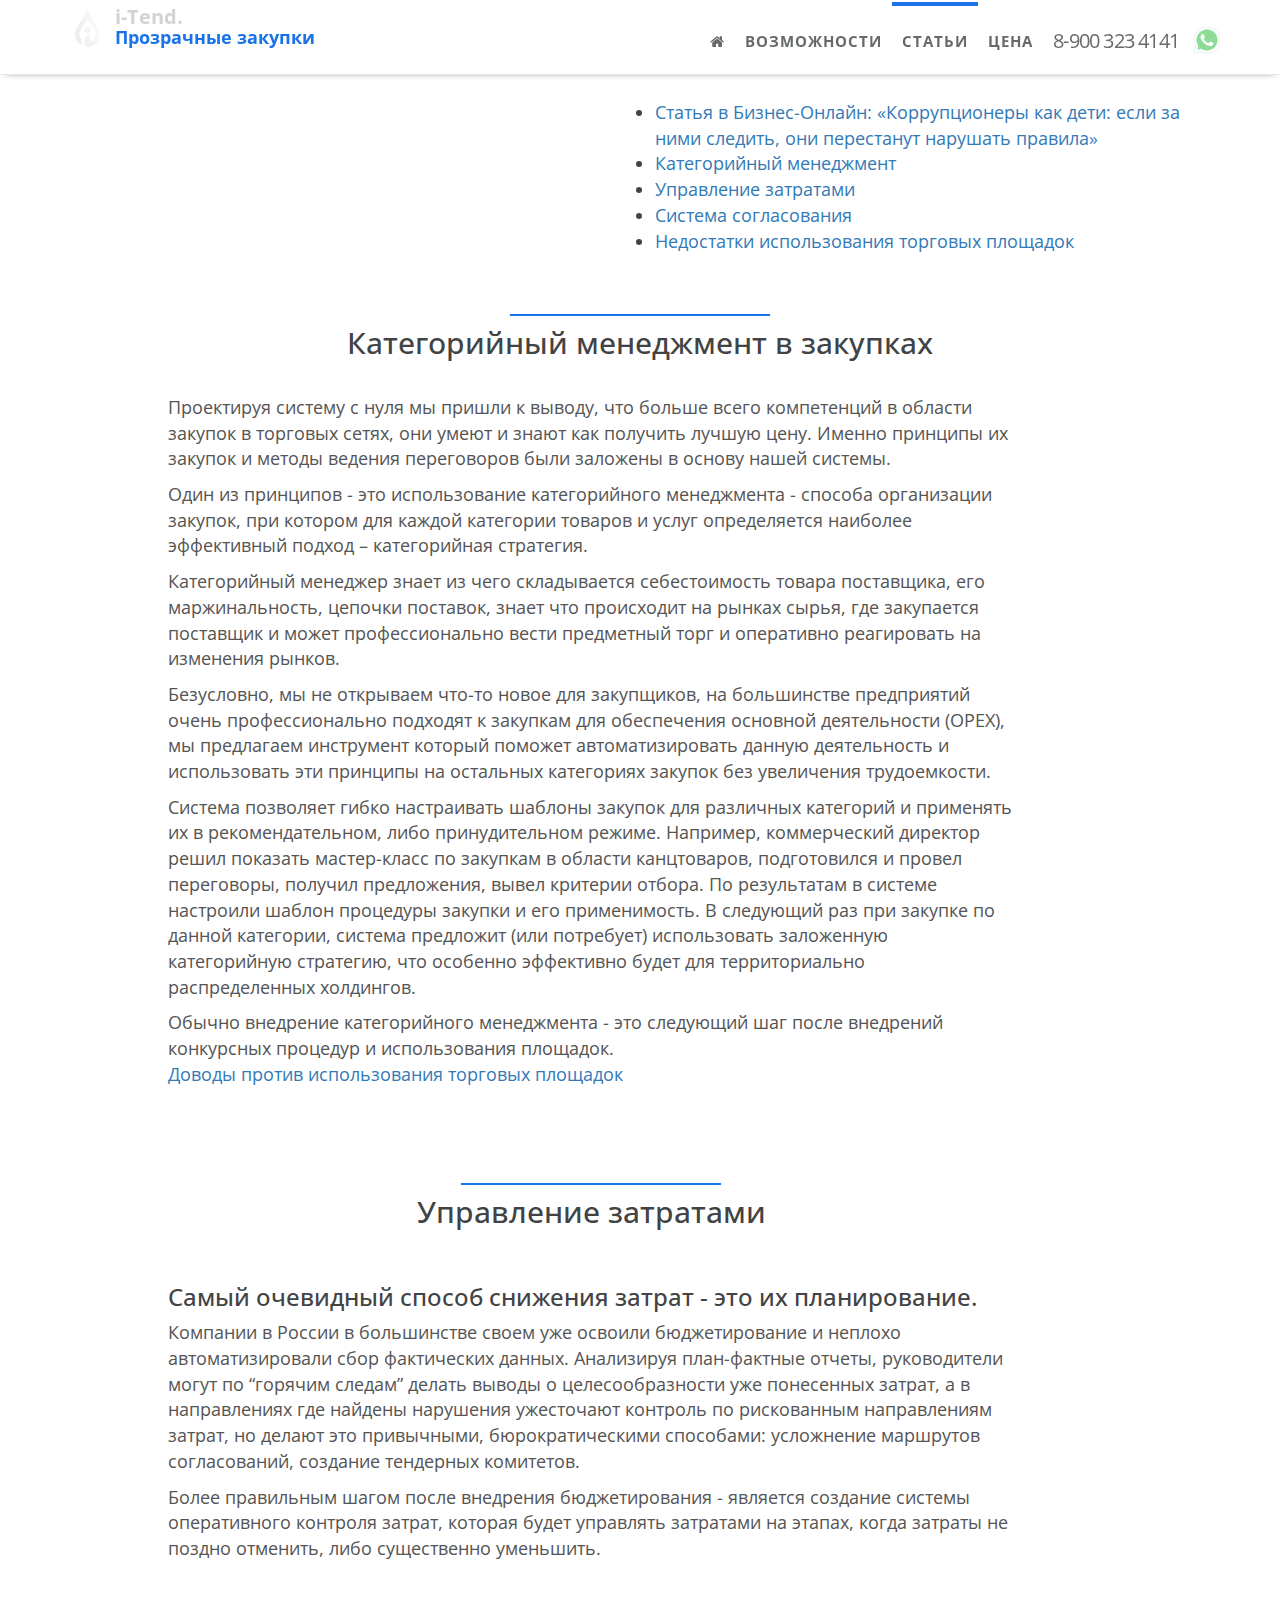
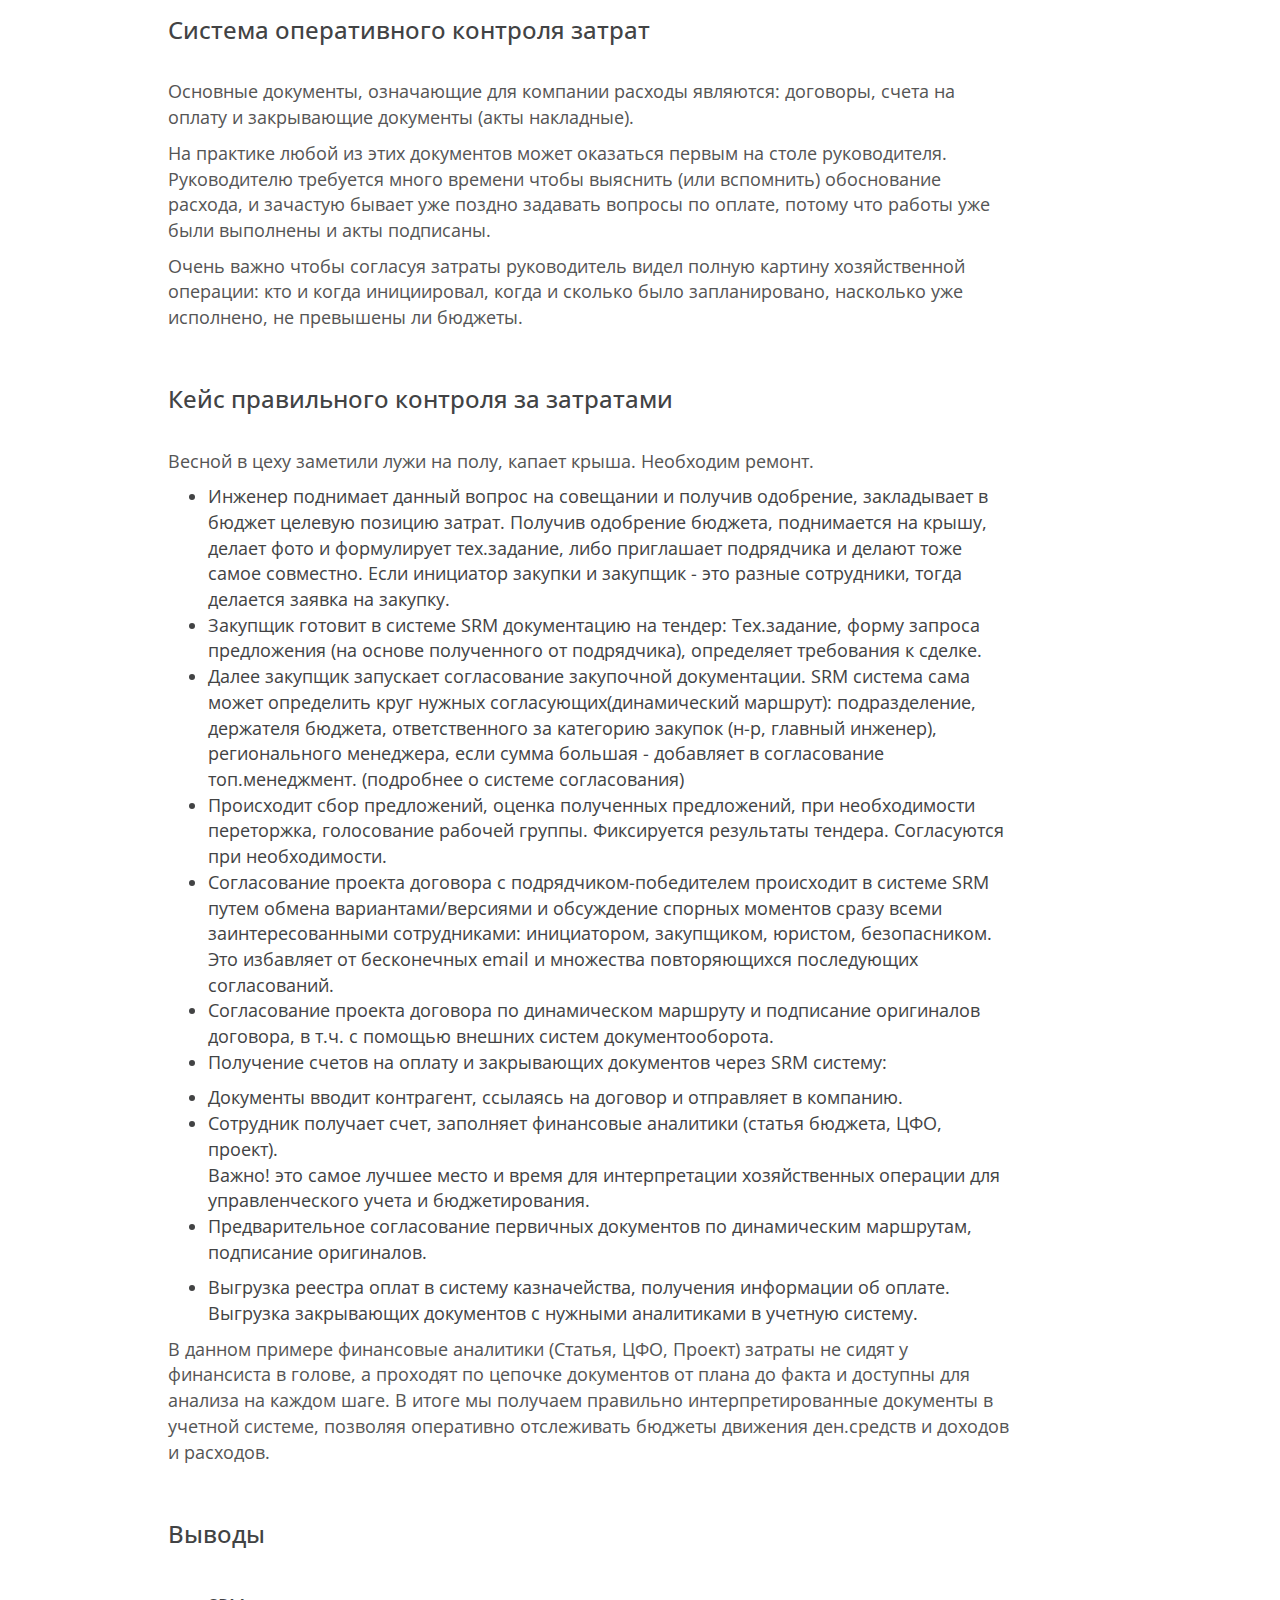
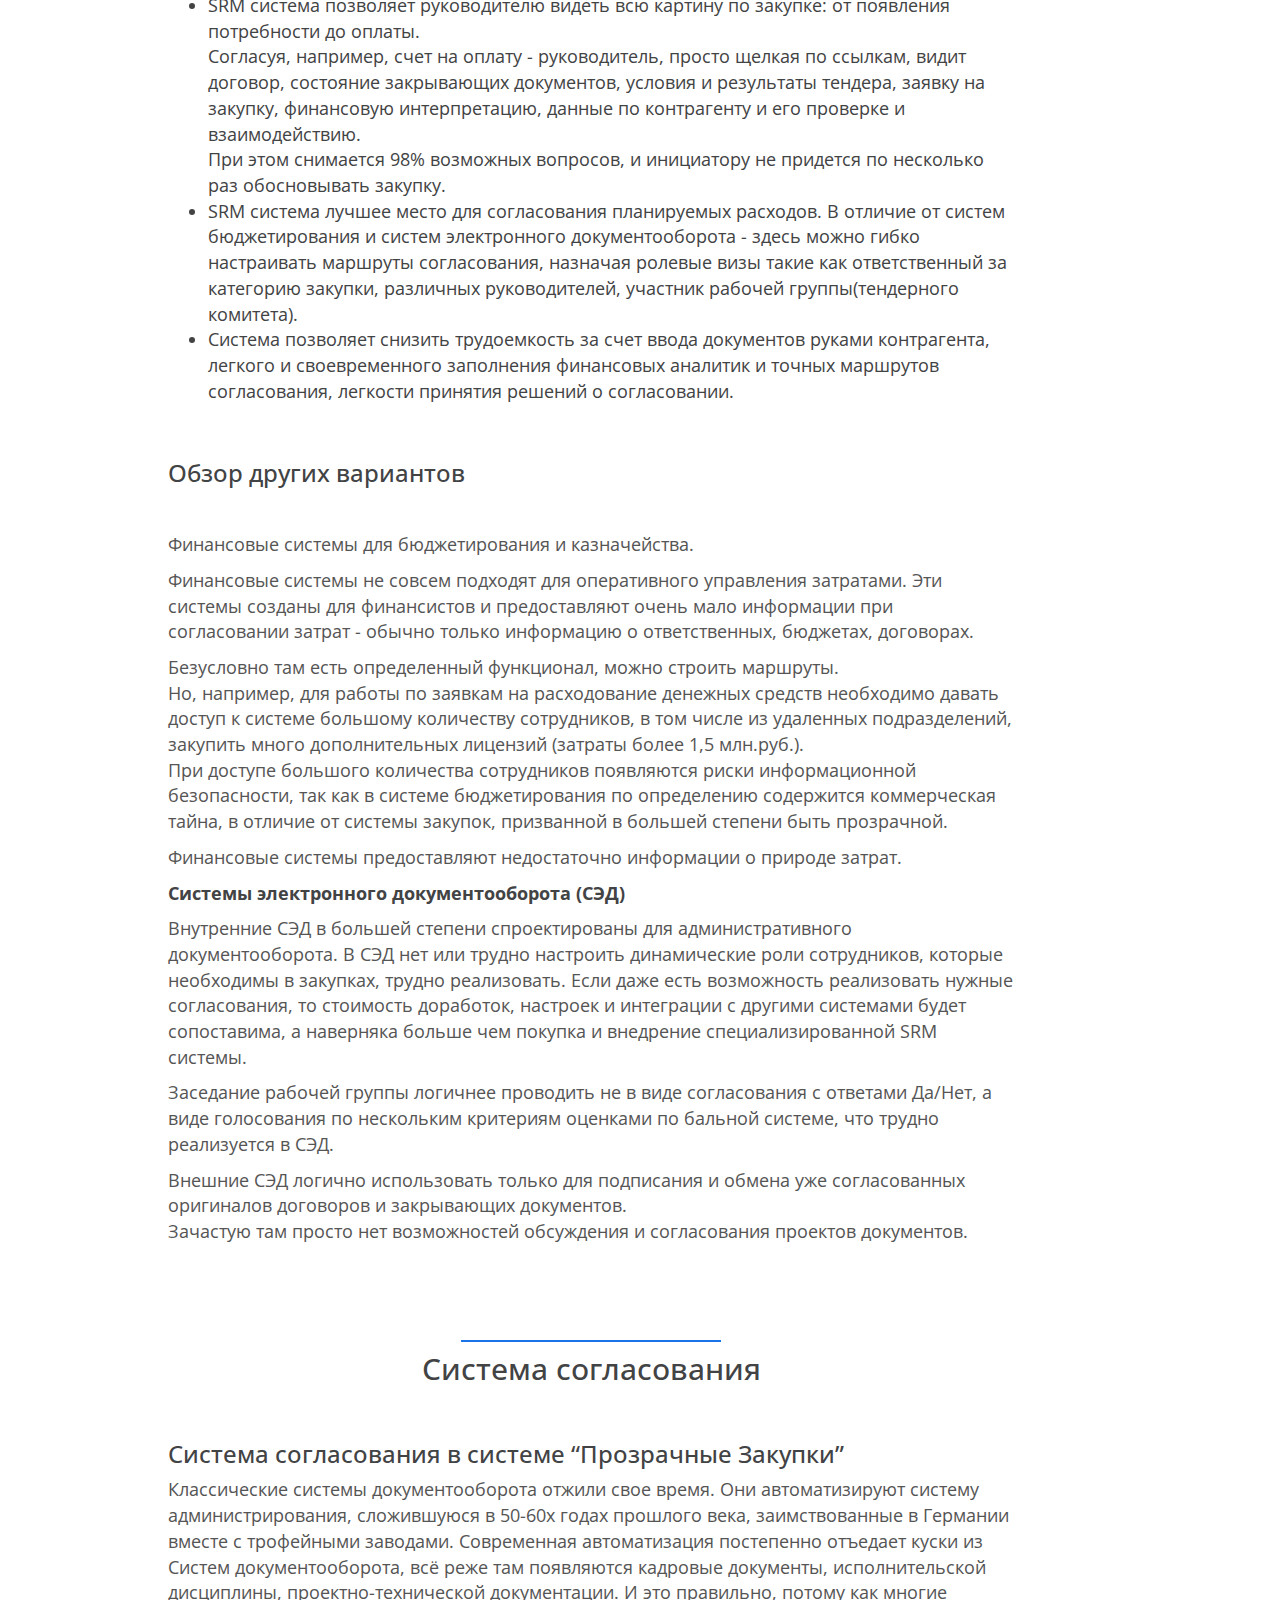
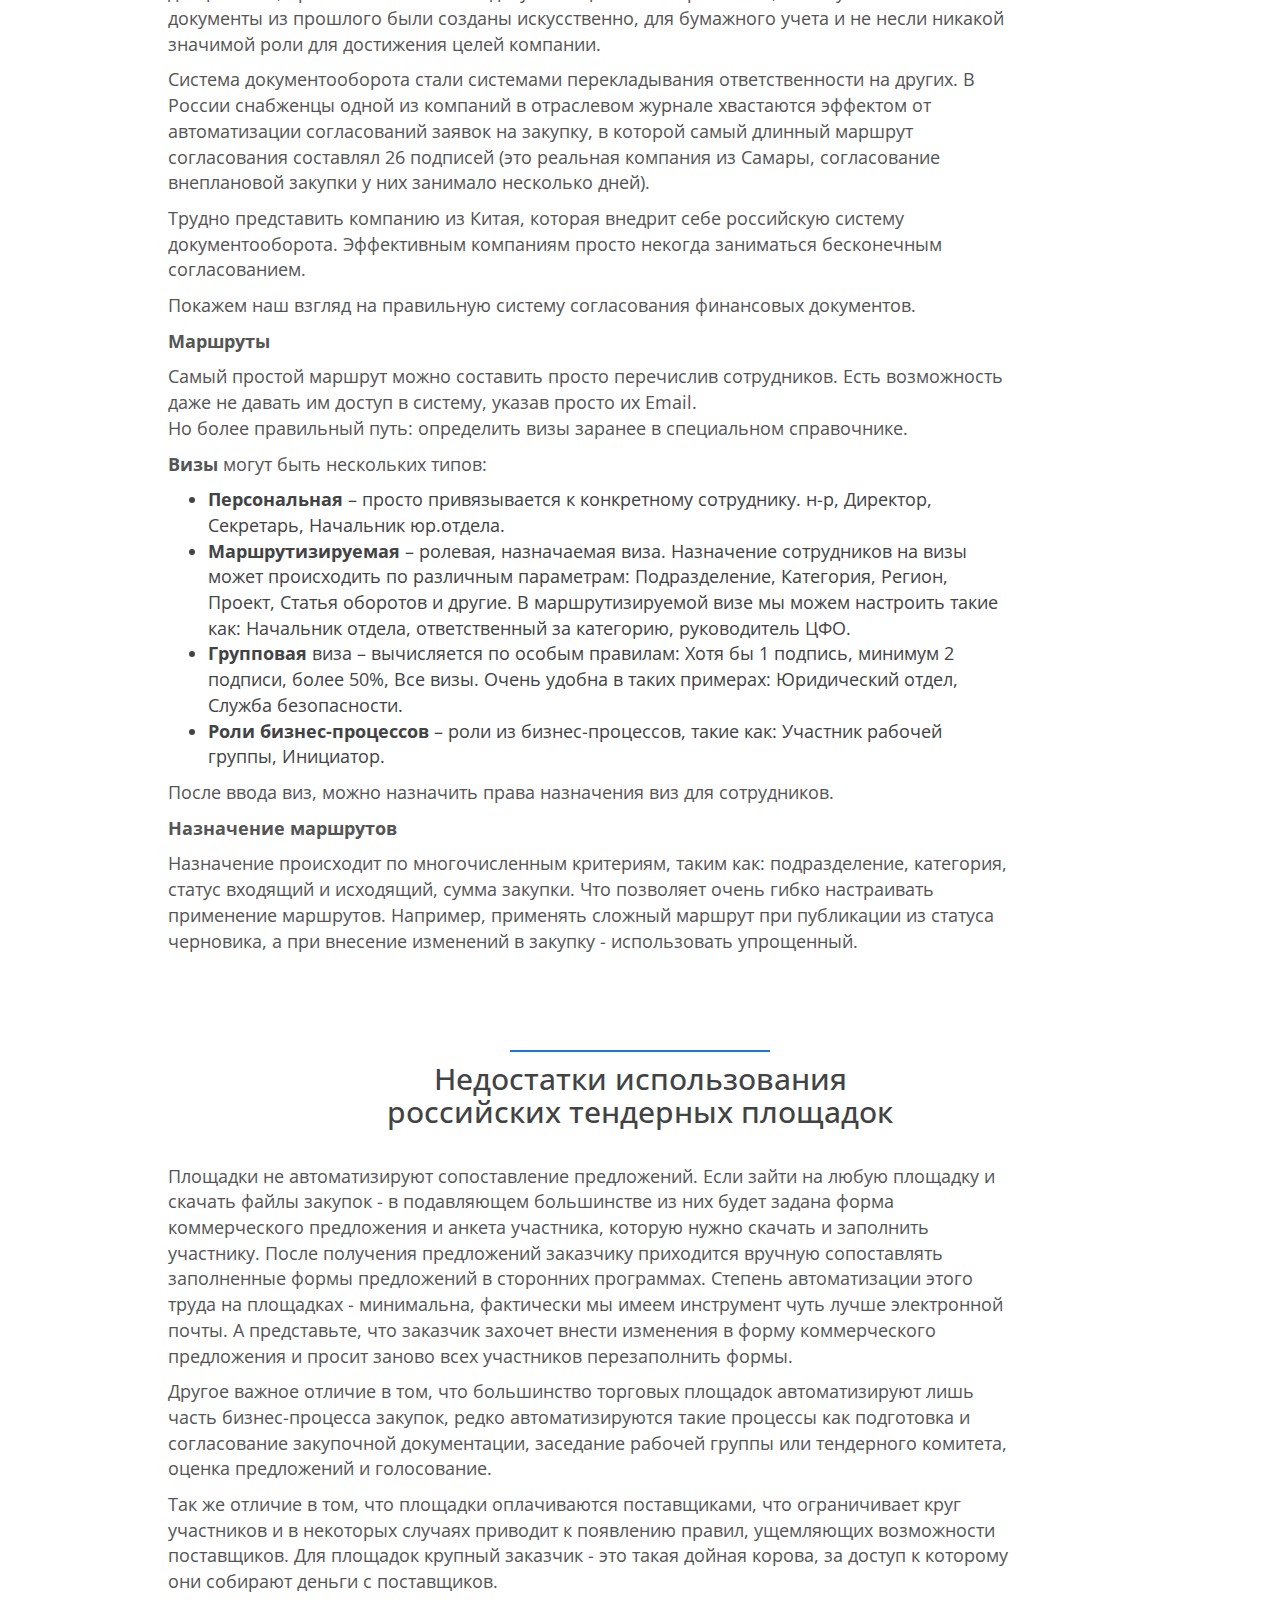
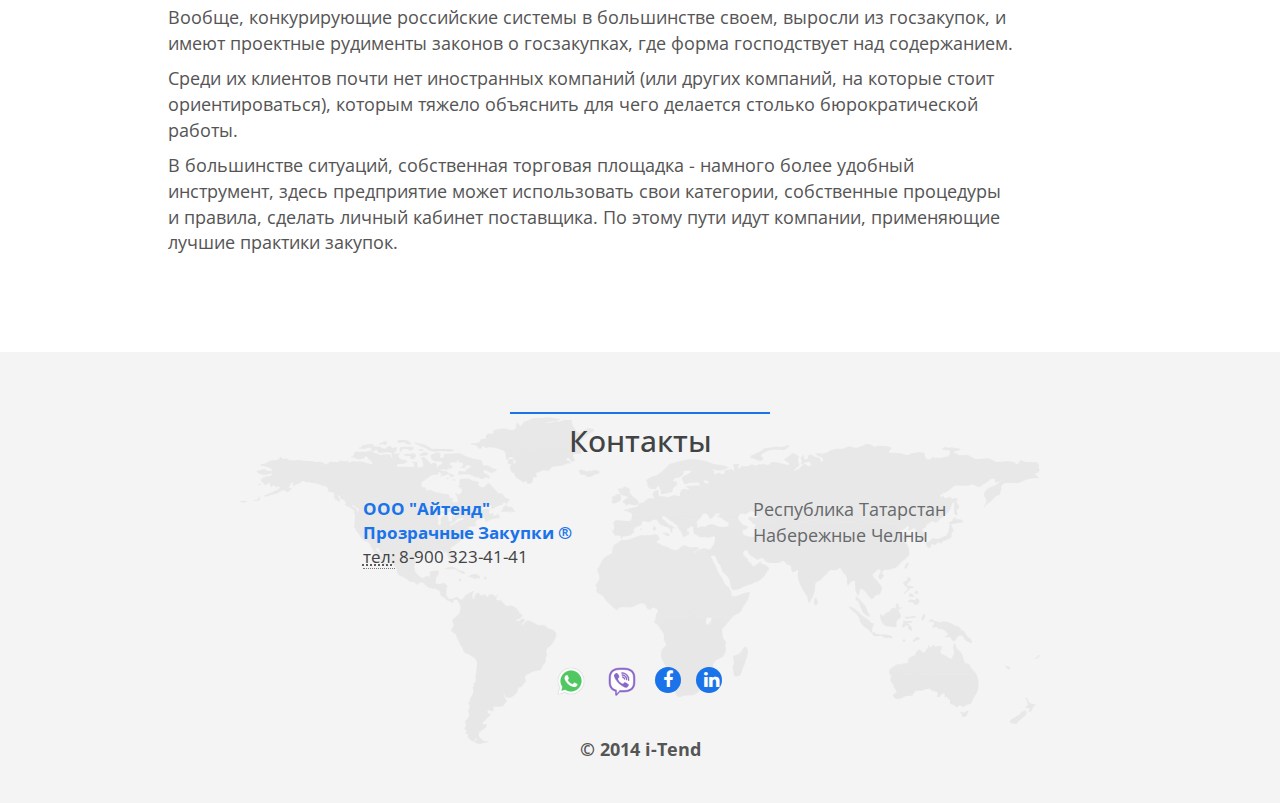
<file: sistema_zakupok_tenderov.html>
﻿<!DOCTYPE html>
<html lang="ru">
<head>
    <meta charset="utf-8">
    <meta http-equiv="X-UA-Compatible" content="IE=edge">
    <meta name="viewport" content="width=device-width, initial-scale=1">
    <title>Автоматизация закупок на собственной торговой площадке</title>
    <meta name="description" content="веб-система конкурсных закупок для коммерческих предприятий. Автоматизация внутренних бизнес-процессов проведения закупок на основе запросов предложений, цен, ставок. Создание собственных электронных торговых площадок (ЭТП). ">
    <meta name="keywords" content="Закупки Тендер Автоматизация Торговая Площадка Конкурс Запрос предложений цен ставок Аукцион Редукцион Оценка предложений спецификация лоты программа информационная система управление закупками раздел тендеры процесс согласование">
    <meta name="author" content="Компания i-Tend">
    <meta name="google-site-verification" content="Y4QJwmPzDKfJPNf_gXJwBh3yTwQe2xR7jiILlMEPQHA" />
    <!-- Add Your favicon here -->
    <!--<link rel="icon" href="img/favicon.ico">-->
    <!-- Bootstrap core CSS -->
    <link href="css/bootstrap.min.css" rel="stylesheet">

    <!-- Animation CSS -->
    <link href="css/animate.min.css" rel="stylesheet">

    <link href="font-awesome/css/font-awesome.min.css" rel="stylesheet">
    <!--<link href="css/lightbox.min.css" rel="stylesheet" />-->

    <!-- HTML5 shim and Respond.js for IE8 support of HTML5 elements and media queries -->
    <!--[if lt IE 9]>
    <script src="https://oss.maxcdn.com/html5shiv/3.7.2/html5shiv.min.js"></script>
    <script src="https://oss.maxcdn.com/respond/1.4.2/respond.min.js"></script>
    <![endif]-->
    <!-- Custom styles for this template -->
    <link href="css/style.css" rel="stylesheet">

    <style>
        section .container p, section .container, section .container a {
            /* color: #555; */
            font-size: 18px !important;
        }
         .navbar-default .nav li a {
            color: #676a6c;
        }
        .navbar-default .nav .active a  {
            color: #676a6c;
            
        } 
        .navbar-default a  {
            font-size: 15px;
            
        } 
        
    </style>
</head>
<body id="page-top"  style="font-size:1.3em !important; ">

    <!-- Yandex.Metrika counter -->
    <script type="text/javascript">
        (function (d, w, c) {
            (w[c] = w[c] || []).push(function () {
                try {
                    w.yaCounter46055559 = new Ya.Metrika({
                        id: 46055559,
                        clickmap: true,
                        trackLinks: true,
                        accurateTrackBounce: true,
                        webvisor: true
                    });
                } catch (e) { }
            });

            var n = d.getElementsByTagName("script")[0],
                s = d.createElement("script"),
                f = function () { n.parentNode.insertBefore(s, n); };
            s.type = "text/javascript";
            s.async = true;
            s.src = "https://mc.yandex.ru/metrika/watch.js";

            if (w.opera == "[object Opera]") {
                d.addEventListener("DOMContentLoaded", f, false);
            } else { f(); }
        })(document, window, "yandex_metrika_callbacks");
    </script>
    <noscript><div><img src="https://mc.yandex.ru/watch/46055559" style="position:absolute; left:-9999px;" alt="" /></div></noscript>
    <!-- /Yandex.Metrika counter -->

    <div  style="height: 100px;">

    </div>

    <div class="navbar-wrapper">
        <nav class="navbar navbar-default navbar-fixed-top navbar navbar-inverse navbar-default navbar-scroll" role="navigation">
            <div class="container">
                <div class="navbar-header page-scroll">
                    <button type="button" class="navbar-toggle collapsed" data-toggle="collapse" data-target="#navbar" aria-expanded="false" aria-controls="navbar" style="    color: #676a6c;border:none;">
                        <!--<span class="sr-only">Toggle navigation</span>
                        <span class="icon-bar"></span>
                        <span class="icon-bar"></span>
                        <span class="icon-bar"></span>-->
                        <i class="fa fa-bars"></i>
                    </button>
                    <a class="navbar-brand" href="/" style="padding: 7px 20px 8px 20px; margin-top: 0px; ">
                        <table>
                            <tr>
                                <td style="width:40px;">
                                    <img src="/img/logo.png" style="height:40px; " />
                                </td>
                                <td>
                                    <span style="font-size:20px; color:lightgray;">i-Tend.</span> <br /><span style="font-size:18px;">Прозрачные
                                        закупки</span>
                                </td>
                            </tr>
                        </table>
                    </a>
                </div>
                <div id="navbar" class="navbar-collapse collapse">
                    <ul class="nav navbar-nav navbar-right">
                        <li><a class="page-scroll" href="index.html"><i class="fa fa-home" title='Система'></i></a></li>
                        <li><a class="page-scroll" href="index.html#features">Возможности</a></li>
                        <li class='active'><a class="" href="sistema_zakupok_tenderov.html">
                            Статьи</a></li>

                        <!-- <li class="dropdown page-scroll">
                            <a aria-expanded="true" role="button" href="#" class="dropdown-toggle" data-toggle="dropdown"> Menu item</a>
                            <ul role="menu" class="dropdown-menu">
                                <li><a href="">Menu item</a></li>
                                <li><a href="">Menu item</a></li>
                                <li><a href="">Menu item</a></li>
                                <li><a href="">Menu item</a></li>
                            </ul>
                        </li> -->

                        <li><a class="page-scroll" href="index.html#pricing">Цена</a></li> 
                            <!-- <li><a class="page-scroll" href="#contact">Контакты</a></li> -->
                        <!-- <li><a id="aim1" class="" onclick="jivo_api.open();" href="javascript:" title="Задать вопрос"><i class="fa fa-comment-o"></i></a></li> -->
                        <li><a id="aim1" class="" href="tel:+79003234141" style="font-size:20px; font-weight:400; letter-spacing: -0.8px;" >8-900 323 4141</a></li>
                        
                            
                        <li><a id="aim2" style="padding:18px 2px;" href="https://wa.me/79003234141" target="_blank"><img style="height:32px;opacity: 0.6;" src="/img/icon-whatsapp-48.png"></img></a></li>
                        
              
                    </ul>
                </div>
            </div>
        </nav>
    </div>

    <section class="top">
        <div class="container">
    
            <div class="row">
                <div class="text-center">
                        <!-- <div class="navy-line"></div>
                        <h1> Статьи </h1> -->
                    <!-- <p>В данном разделе описаны подходы, которые мы использовали при создании системы</p> -->
                </div>

                <div class="col-lg-offset-6 col-lg-6">
                        <li><a class="page-scroll"  target="_blank" href="https://kam.business-gazeta.ru/article/418740" onclick="">
                        Статья в Бизнес-Онлайн: «Коррупционеры как дети: если за ними следить, они перестанут нарушать правила» <i class="fa fa-window-restore"></i></a></li>     
                        <li><a class="page-scroll" href="#category_management">Категорийный менеджмент</a></li>     
                        <li><a class="page-scroll" href="#zatraty">Управление затратами</a></li> 
                        <li><a class="page-scroll" href="#soglasovanie">Система согласования</a></li> 
                        
                        <li><a class="page-scroll" href="#etp_minus">Недостатки использования торговых площадок </a></li> 
                    
                </div>
            </div>
        </div>
    </section>


 <!----- Категорийный менеджмент ------------>
 <section id="category_management">
        <div class="container">
            <div class="row">
                <div class="col-lg-12 text-center">
                    <!-- <div class="hr-line-dashed">&nbsp;</div> -->
                    <div class="navy-line"></div>

                    <h1> Категорийный менеджмент в закупках </h1>
                    
                    <br/>
                </div>
                <div class="col-lg-1"></div>
                <div class="col-lg-9">
                    <p>
                        Проектируя систему с нуля мы пришли к выводу, что больше всего компетенций в области закупок
                         в торговых сетях, они умеют и знают как получить лучшую цену.
                         Именно принципы их закупок и методы ведения переговоров были заложены в основу нашей системы. 
                         </p>
                         <p>
                         
                        Один из принципов - это использование категорийного менеджмента - способа организации закупок, 
                        при котором для каждой категории товаров и услуг определяется наиболее эффективный подход 
                        – категорийная стратегия. 
                    </p>
                    <p>
                   
                        Категорийный менеджер знает из чего складывается себестоимость товара поставщика, его маржинальность, цепочки поставок, знает что происходит на рынках сырья, где закупается поставщик и может профессионально вести предметный торг и оперативно реагировать на изменения рынков. 
                    </p>
                    <p>
                   
                        Безусловно, мы не открываем что-то новое для закупщиков, на большинстве предприятий очень профессионально подходят к закупкам для обеспечения основной деятельности (OPEX), мы предлагаем инструмент который поможет автоматизировать данную деятельность и использовать эти принципы на остальных категориях закупок без увеличения трудоемкости. 
                    </p><p>
                        Система позволяет гибко настраивать шаблоны закупок для различных категорий и применять их в рекомендательном, либо принудительном режиме.
                        Например, коммерческий директор решил показать мастер-класс по закупкам в области канцтоваров, подготовился и провел переговоры, получил предложения, вывел критерии отбора. По результатам в системе настроили шаблон процедуры закупки и его применимость. В следующий раз при закупке по данной категории, система предложит (или потребует) использовать заложенную категорийную стратегию, что особенно эффективно будет для территориально распределенных холдингов.
                    </p> <p>
                        Обычно внедрение категорийного менеджмента - это следующий шаг после внедрений конкурсных процедур и использования площадок.
                        <br><a class="page-scroll" href="#etp_minus">Доводы против использования торговых площадок </a>
                    </p>
                    
                </div>
            </div>

            <div class="row">
                <div class="hr-line-dashed">&nbsp;</div>
            </div>
        </div>
    </section>



    <!----- Управление затратами ------------>
    <section id="zatraty">
        <div class="container">
            <div class="row">
                
                <div class="col-lg-1"></div>
                <div class="col-lg-9">
                        <div class="navy-line"></div>
                    <div class="text-center">
                        <h1 > Управление затратами </h1>
                    </div>
                        <br/>
                    
                    <h3>Самый очевидный способ снижения затрат - это их планирование.</h3>
                    <p>Компании в России в большинстве своем уже освоили бюджетирование и неплохо автоматизировали сбор фактических данных. Анализируя план-фактные отчеты, руководители могут по &ldquo;горячим следам&rdquo; делать выводы о целесообразности уже понесенных затрат, а в направлениях где найдены нарушения ужесточают контроль по рискованным направлениям затрат, но делают это привычными, бюрократическими способами: усложнение маршрутов согласований, создание тендерных комитетов.</p>
                    <p>Более правильным шагом после внедрения бюджетирования - является создание системы оперативного контроля затрат, которая будет управлять затратами на этапах, когда затраты не поздно отменить, либо существенно уменьшить.</p>
                    <br/>
                    <p><h3>Система оперативного контроля затрат</h3></p><br/>

                    <p>Основные документы, означающие для компании расходы являются: договоры, счета на оплату и закрывающие документы (акты накладные).</p>
                    <p>На практике любой из этих документов может оказаться первым на столе руководителя. Руководителю требуется много времени чтобы выяснить (или вспомнить) обоснование расхода, и зачастую бывает уже поздно задавать вопросы по оплате, потому что работы уже были выполнены и акты подписаны.</p>
                    <p>Очень важно чтобы согласуя затраты руководитель видел полную картину хозяйственной операции: кто и когда инициировал, когда и сколько было запланировано, насколько уже исполнено, не превышены ли бюджеты.</p>
                    
                    <p><br/><h3>Кейс правильного контроля за затратами</h3></p><br>
                    <p>Весной в цеху заметили лужи на полу, капает крыша. Необходим ремонт.</p>
                    <ul>
                    <li>Инженер поднимает данный вопрос на совещании и получив одобрение, закладывает в бюджет целевую позицию затрат. Получив одобрение бюджета, поднимается на крышу, делает фото и формулирует тех.задание, либо приглашает подрядчика и делают тоже самое совместно. Если инициатор закупки и закупщик - это разные сотрудники, тогда делается заявка на закупку.</li>
                    <li>Закупщик готовит в системе SRM документацию на тендер: Тех.задание, форму запроса предложения (на основе полученного от подрядчика), определяет требования к сделке.</li>
                    <li>Далее закупщик запускает согласование закупочной документации. SRM система сама может определить круг нужных согласующих(динамический маршрут): подразделение, держателя бюджета, ответственного за категорию закупок (н-р, главный инженер), регионального менеджера, если сумма большая - добавляет в согласование топ.менеджмент.&nbsp;(подробнее о системе согласования)&nbsp;</li>
                    <li>Происходит сбор предложений, оценка полученных предложений, при необходимости переторжка, голосование рабочей группы. Фиксируется результаты тендера. Согласуются при необходимости.</li>
                    <li>Согласование проекта договора с подрядчиком-победителем происходит в системе SRM путем обмена вариантами/версиями и обсуждение спорных моментов сразу всеми заинтересованными сотрудниками: инициатором, закупщиком, юристом, безопасником. Это избавляет от бесконечных email и множества повторяющихся последующих согласований.</li>
                    <li>Согласование проекта договора по динамическом маршруту и подписание оригиналов договора, в т.ч. с помощью внешних систем документооборота.</li>
                    <li>Получение счетов на оплату и закрывающих документов через SRM систему:</li>
                    </ul>
                    <ul>
                    <li>Документы вводит контрагент, ссылаясь на договор и отправляет в компанию.</li>
                    <li>Сотрудник получает счет, заполняет финансовые аналитики (статья бюджета, ЦФО, проект).&nbsp;<br />Важно! это самое лучшее место и время для интерпретации хозяйственных операции для управленческого учета и бюджетирования.</li>
                    <li>Предварительное согласование первичных документов по динамическим маршрутам, подписание оригиналов.</li>
                    </ul>
                    <ul>
                    <li>Выгрузка реестра оплат в систему казначейства, получения информации об оплате.&nbsp;<br />Выгрузка закрывающих документов с нужными аналитиками в учетную систему.</li>
                    </ul>
                    <p>В данном примере финансовые аналитики (Статья, ЦФО, Проект) затраты не сидят у финансиста в голове, а проходят по цепочке документов от плана до факта и доступны для анализа на каждом шаге. В итоге мы получаем правильно интерпретированные документы в учетной системе, позволяя оперативно отслеживать бюджеты движения ден.средств и доходов и расходов.</p>
                    <p><br/><h3>Выводы</h3><br/></p>
                    <ul>
                    <li>SRM система позволяет руководителю видеть всю картину по закупке: от появления потребности до оплаты.&nbsp;<br />Согласуя, например, счет на оплату - руководитель, просто щелкая по ссылкам, видит договор, состояние закрывающих документов, условия и результаты тендера, заявку на закупку, финансовую интерпретацию, данные по контрагенту и его проверке и взаимодействию.&nbsp;<br />При этом снимается 98% возможных вопросов, и инициатору не придется по несколько раз обосновывать закупку.</li>
                    <li>SRM система лучшее место для согласования планируемых расходов. В отличие от систем бюджетирования и систем электронного документооборота - здесь можно гибко настраивать маршруты согласования, назначая ролевые визы такие как ответственный за категорию закупки, различных руководителей, участник рабочей группы(тендерного комитета).</li>
                    <li>Система позволяет снизить трудоемкость за счет ввода документов руками контрагента, легкого и своевременного заполнения финансовых аналитик и точных маршрутов согласования, легкости принятия решений о согласовании.</li>
                    </ul>
                    <p><br/><h3>Обзор других вариантов</h3><br/></p>
                    <p>Финансовые системы для бюджетирования и казначейства.</p>
                    <p>Финансовые системы&nbsp;не совсем подходят для оперативного управления затратами. Эти системы созданы для финансистов и предоставляют очень мало информации при согласовании затрат - обычно только информацию о ответственных, бюджетах, договорах.</p>
                    <p>Безусловно там есть определенный функционал, можно строить маршруты.&nbsp;<br />Но, например, для работы по заявкам на расходование денежных средств необходимо давать доступ к системе большому количеству сотрудников, в том числе из удаленных подразделений, закупить много дополнительных лицензий (затраты более 1,5 млн.руб.).&nbsp;<br />При доступе большого количества сотрудников появляются риски информационной безопасности, так как в системе бюджетирования по определению содержится коммерческая тайна, в отличие от системы закупок, призванной в большей степени быть прозрачной.</p>
                    <p>Финансовые системы предоставляют недостаточно информации о природе затрат.</p>
                    <p<br/><b>Системы электронного документооборота (СЭД)</b></p>
                    <p>Внутренние СЭД&nbsp;в большей степени спроектированы для административного документооборота. В СЭД нет или трудно настроить динамические роли сотрудников, которые необходимы в закупках, трудно реализовать. Если даже есть возможность реализовать нужные согласования, то стоимость доработок, настроек и интеграции с другими системами будет сопоставима, а наверняка больше чем покупка и внедрение специализированной SRM системы.</p>
                    <p>Заседание рабочей группы логичнее проводить не в виде согласования с ответами Да/Нет, а виде голосования по нескольким критериям оценками по бальной системе, что трудно реализуется в СЭД.</p>
                    <p>Внешние СЭД&nbsp;логично использовать только для подписания и обмена уже согласованных оригиналов договоров и закрывающих документов.&nbsp;<br />Зачастую там просто нет возможностей обсуждения и согласования проектов документов.</p>

                    
                </div>
            </div>
            

            <div class="row">
                <div class="hr-line-dashed">&nbsp;</div>
            </div>

           

        </div>
    </section>




    <!----- Согласование ------------>
    <section id="soglasovanie">
        <div class="container">
            <div class="row">
                
                <div class="col-lg-1"></div>
                <div class="col-lg-9">
                    
                    <div class=" text-center">
                        <!-- <div class="hr-line-dashed">&nbsp;</div> -->
                        <div class="navy-line"></div>
    
                        <h1> Система согласования </h1>
                        
                        <br/>
                    </div>

                    <h3>Система согласования в системе &ldquo;Прозрачные Закупки&rdquo;</h3>
                    <p>Классические системы документооборота отжили свое время. Они автоматизируют систему администрирования, сложившуюся в 50-60х годах прошлого века, заимствованные в Германии вместе с трофейными заводами. Современная автоматизация постепенно отъедает куски из Систем документооборота, всё реже там появляются кадровые документы, исполнительской дисциплины, проектно-технической документации. И это правильно, потому как многие документы из прошлого были созданы искусственно, для бумажного учета и не несли никакой значимой роли для достижения целей компании.</p>
                    <p>Система документооборота стали системами перекладывания ответственности на других. В России снабженцы одной из компаний в отраслевом журнале хвастаются эффектом от автоматизации согласований заявок на закупку, в которой самый длинный маршрут согласования составлял 26 подписей (это реальная компания из Самары, согласование внеплановой закупки у них занимало несколько дней).</p>
                    <p>Трудно представить компанию из Китая, которая внедрит себе российскую систему документооборота. Эффективным компаниям просто некогда заниматься бесконечным согласованием.</p>
                    <p>Покажем наш взгляд на правильную систему согласования финансовых документов.</p>
                    <p><strong>Маршруты</strong></p>
                    <p>Самый простой маршрут можно составить просто перечислив сотрудников. Есть возможность даже не давать им доступ в систему, указав просто их Email. <br />Но более правильный путь: определить визы заранее в специальном справочнике.</p>
                    <p><strong>Визы </strong>могут быть нескольких типов:</p>
                    <ul>
                    <li><strong>Персональная </strong>&ndash; просто привязывается к конкретному сотруднику. н-р, Директор, Секретарь, Начальник юр.отдела.</li>
                    <li><strong>Маршрутизируемая </strong>&ndash; ролевая, назначаемая виза. Назначение сотрудников на визы может происходить по различным параметрам: Подразделение, Категория, Регион, Проект, Статья оборотов и другие. В маршрутизируемой визе мы можем настроить такие как: Начальник отдела, ответственный за категорию, руководитель ЦФО.</li>
                    <li><strong>Групповая </strong>виза &ndash; вычисляется по особым правилам: Хотя бы 1 подпись, минимум 2 подписи, более 50%, Все визы. Очень удобна в таких примерах: Юридический отдел, Служба безопасности.</li>
                    <li><strong>Роли бизнес-процессов</strong> &ndash; роли из бизнес-процессов, такие как: Участник рабочей группы, Инициатор.</li>
                    </ul>
                    <p>После ввода виз, можно назначить права назначения виз для сотрудников.</p>
                    <p><strong>Назначение маршрутов</strong></p>
                    <p>Назначение происходит по многочисленным критериям, таким как: подразделение, категория, статус входящий и исходящий, сумма закупки. Что позволяет очень гибко настраивать применение маршрутов. Например, применять сложный маршрут при публикации из статуса черновика, а при внесение изменений в закупку - использовать упрощенный.</p>
                    
                </div>
            </div>
            

            <div class="row">
                <div class="hr-line-dashed">&nbsp;</div>
            </div>

           

        </div>
    </section>



 <!----- Доводы против площадок ------------>
 <section id="etp_minus">
        <div class="container">
            <div class="row">
                <div class="col-lg-12 text-center">
                    <!-- <div class="hr-line-dashed">&nbsp;</div> -->
                    <div class="navy-line"></div>

                    <h1> Недостатки использования <br/> российских тендерных площадок</h1>
                    
                    <br/>
                </div>
                <div class="col-lg-1"></div>
                <div class="col-lg-9">
                        <p>Площадки не автоматизируют сопоставление предложений. Если зайти на любую площадку и скачать файлы закупок - в подавляющем большинстве из них будет задана форма коммерческого предложения и анкета участника, которую нужно скачать и заполнить участнику. После получения предложений заказчику приходится вручную сопоставлять заполненные формы предложений в сторонних программах. Степень автоматизации этого труда на площадках - минимальна, фактически мы имеем инструмент чуть лучше электронной почты. А представьте, что заказчик захочет внести изменения в форму коммерческого предложения и просит заново всех участников перезаполнить формы.</p>
                        <p>Другое важное отличие в том, что большинство торговых площадок автоматизируют лишь часть бизнес-процесса закупок, редко автоматизируются такие процессы как подготовка и согласование закупочной документации, заседание рабочей группы или тендерного комитета, оценка предложений и голосование.</p>
                        <p>Так же отличие в том, что площадки оплачиваются поставщиками, что ограничивает круг участников и в некоторых случаях приводит к появлению правил, ущемляющих возможности поставщиков. Для площадок крупный заказчик - это такая дойная корова, за доступ к которому они собирают деньги с поставщиков.</p>
                        <p>Вообще, конкурирующие российские системы в большинстве своем, выросли из госзакупок, и имеют проектные рудименты законов о госзакупках, где форма господствует над содержанием.</p>
                        <p>Среди их клиентов почти нет иностранных компаний (или других компаний, на которые стоит ориентироваться), которым тяжело объяснить для чего делается столько бюрократической работы.</p>
                        <p>В большинстве ситуаций, собственная торговая площадка - намного более удобный инструмент, здесь предприятие может использовать свои категории, собственные процедуры и правила, сделать личный кабинет поставщика. По этому пути идут компании, применяющие лучшие практики закупок.</p>
                    
                </div>
            </div>

            <div class="row">
                <div class="hr-line-dashed">&nbsp;</div>
            </div>
        </div>
    </section>


<!------- Контакты ---------------------------->
<section id="contact" class="gray-section contact">
        <div class="container">
            <div class="row m-b-lg">
                <div class="col-lg-12 text-center">
                    <div class="navy-line"></div>
                    <h1>Контакты</h1>

                </div>
            </div>
            <div class="row m-b-lg">
                <div class="col-lg-4 col-lg-offset-3">
                    <address>
                        <strong><span class="navy">ООО "Айтенд"<br /> Прозрачные Закупки ®</span></strong><br />

                        <abbr title="Phone">тел:</abbr> 8-900 323-41-41<br />

                    </address>
                </div>
                <div class="col-lg-4">
                    <p class="text-color">
                        Республика Татарстан<br />
                        Набережные Челны<br />
                        <br />
                    </p>
                </div>
            </div>
            <div class="row">
                <div class="col-lg-12 text-center">
                        <!-- <div class="jivo-btn jivo-online-btn jivo-btn-light" onclick="jivo_api.open();" style="font-family: Arial, Arial;font-size: 17px;background-color: #2196F3;border-radius: 3px;-moz-border-radius: 3px;-webkit-border-radius: 3px;height: 41px;line-height: 41px;padding: 0 20px 0 20px;font-weight: normal;font-style: normal"><div class="jivo-btn-icon" style="background-image: url(//static.jivosite.com/button/chat_light.png);"></div>Задайте вопрос, мы в онлайне!</div><div class="jivo-btn jivo-offline-btn jivo-btn-light" onclick="jivo_api.open();" style="font-family: Arial, Arial;font-size: 17px;background-color: #2196F3;border-radius: 3px;-moz-border-radius: 3px;-webkit-border-radius: 3px;height: 41px;line-height: 41px;padding: 0 20px 0 20px;display: none;font-weight: normal;font-style: normal"><div class="jivo-btn-icon" style="background-image: url(//static.jivosite.com/button/mail_light.png);"></div>Оставьте свой вопрос</div> -->
                    <p class="m-t-sm">
                        <br><!-- Мы в социальных сетях -->
                    </p>
                    <ul class="list-inline social-icon">
                       
                            <li><a id="aim2" style="padding:18px 2px;" href="https://wa.me/79003234141" target="_blank"><img style="height:32px;opacity: 0.9;" src="/img/icon-whatsapp-48.png"></img></a></li>
                            <li><a id="aim2" style="padding:18px 2px;" href="viber://add?number=79003234141" target="_blank"><img style="height:32px;opacity: 0.9;" src="/img/icon-viber-48.png"></img></a></li>
                            
                            <li><a href="https://www.facebook.com/i.tend.ru/" target="_blank"><i class="fa fa-facebook"></i></a></li>
                            <li><a href="https://www.linkedin.com/company/25170155/" target="_blank"><i class="fa fa-linkedin"></i></a></li>
                      
                    </ul>
                </div>
            </div>
            <div class="row">
                <div class="col-lg-8 col-lg-offset-2 text-center m-t-lg m-b-lg">
                    <p><strong>&copy; 2014 i-Tend</strong><br /></p>
                </div>
            </div>
        </div>
    </section>


    <script src="js/jquery-2.1.1.js"></script>
    <script src="js/pace.min.js"></script>
    <script src="js/bootstrap.min.js"></script>
    <script src="js/classie.js"></script>
    <script src="js/cbpAnimatedHeader.js"></script>
    <!-- <script src="js/wow.min.js"></script> -->
    <script src="js/site.js"></script>


    <!--<script src="js/lightbox.min.js"></script>
    <script type="text/javascript">
        lightbox.option({
            'resizeDuration': 200,
            'wrapAround': true
        })
    </script>-->


    <!-- BEGIN JIVOSITE CODE {literal} -->
    <!-- <script type='text/javascript'>
    (function(){ var widget_id = 'b6xCWScTqQ';var d=document;var w=window;function l(){
    var s = document.createElement('script'); s.type = 'text/javascript'; s.async = true; s.src = '//code.jivosite.com/script/widget/'+widget_id; var ss = document.getElementsByTagName('script')[0]; ss.parentNode.insertBefore(s, ss);}if(d.readyState=='complete'){l();}else{if(w.attachEvent){w.attachEvent('onload',l);}else{w.addEventListener('load',l,false);}}})();</script> -->
    <!-- {/literal} END JIVOSITE CODE -->


    
    <a href="javascript:" id="btnBackToTop" class="btnBackToTop hidden"><i class="fa fa-arrow-circle-up"></i></a>

</body>
</html>
</file>
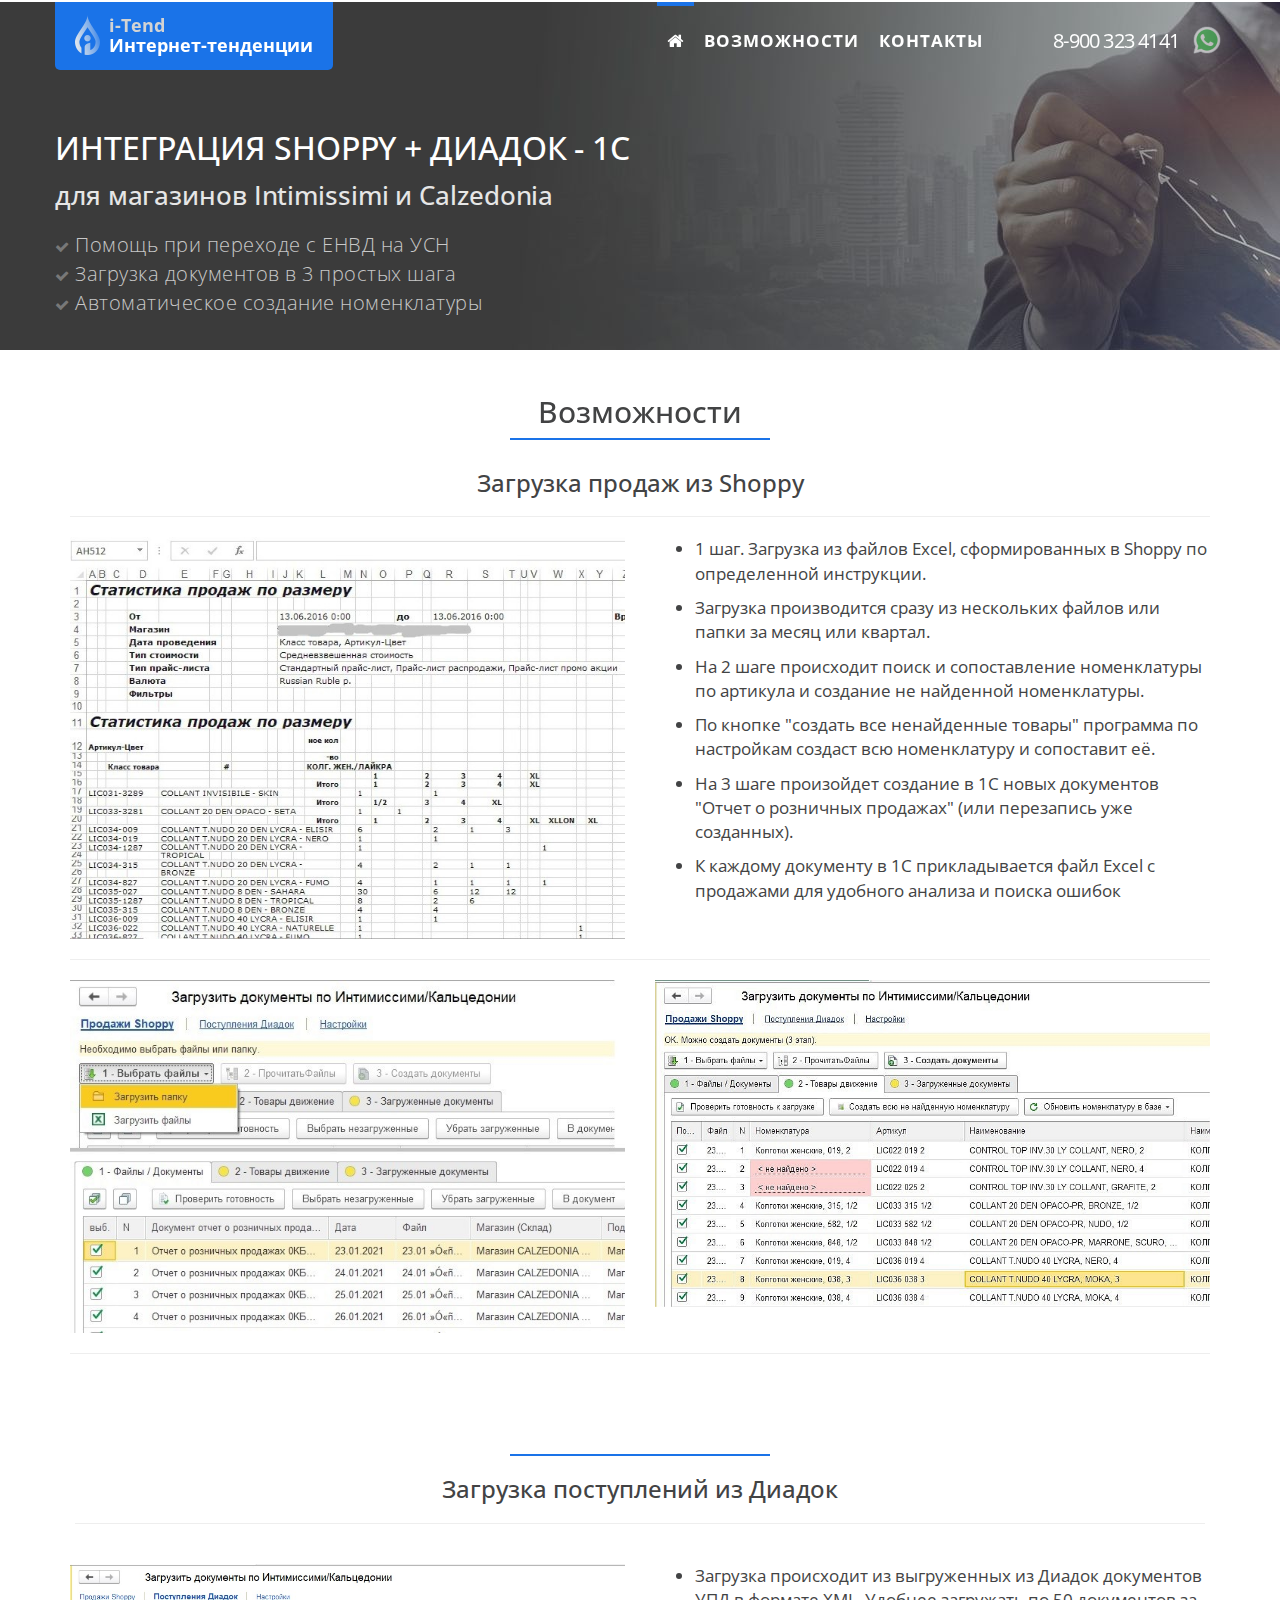
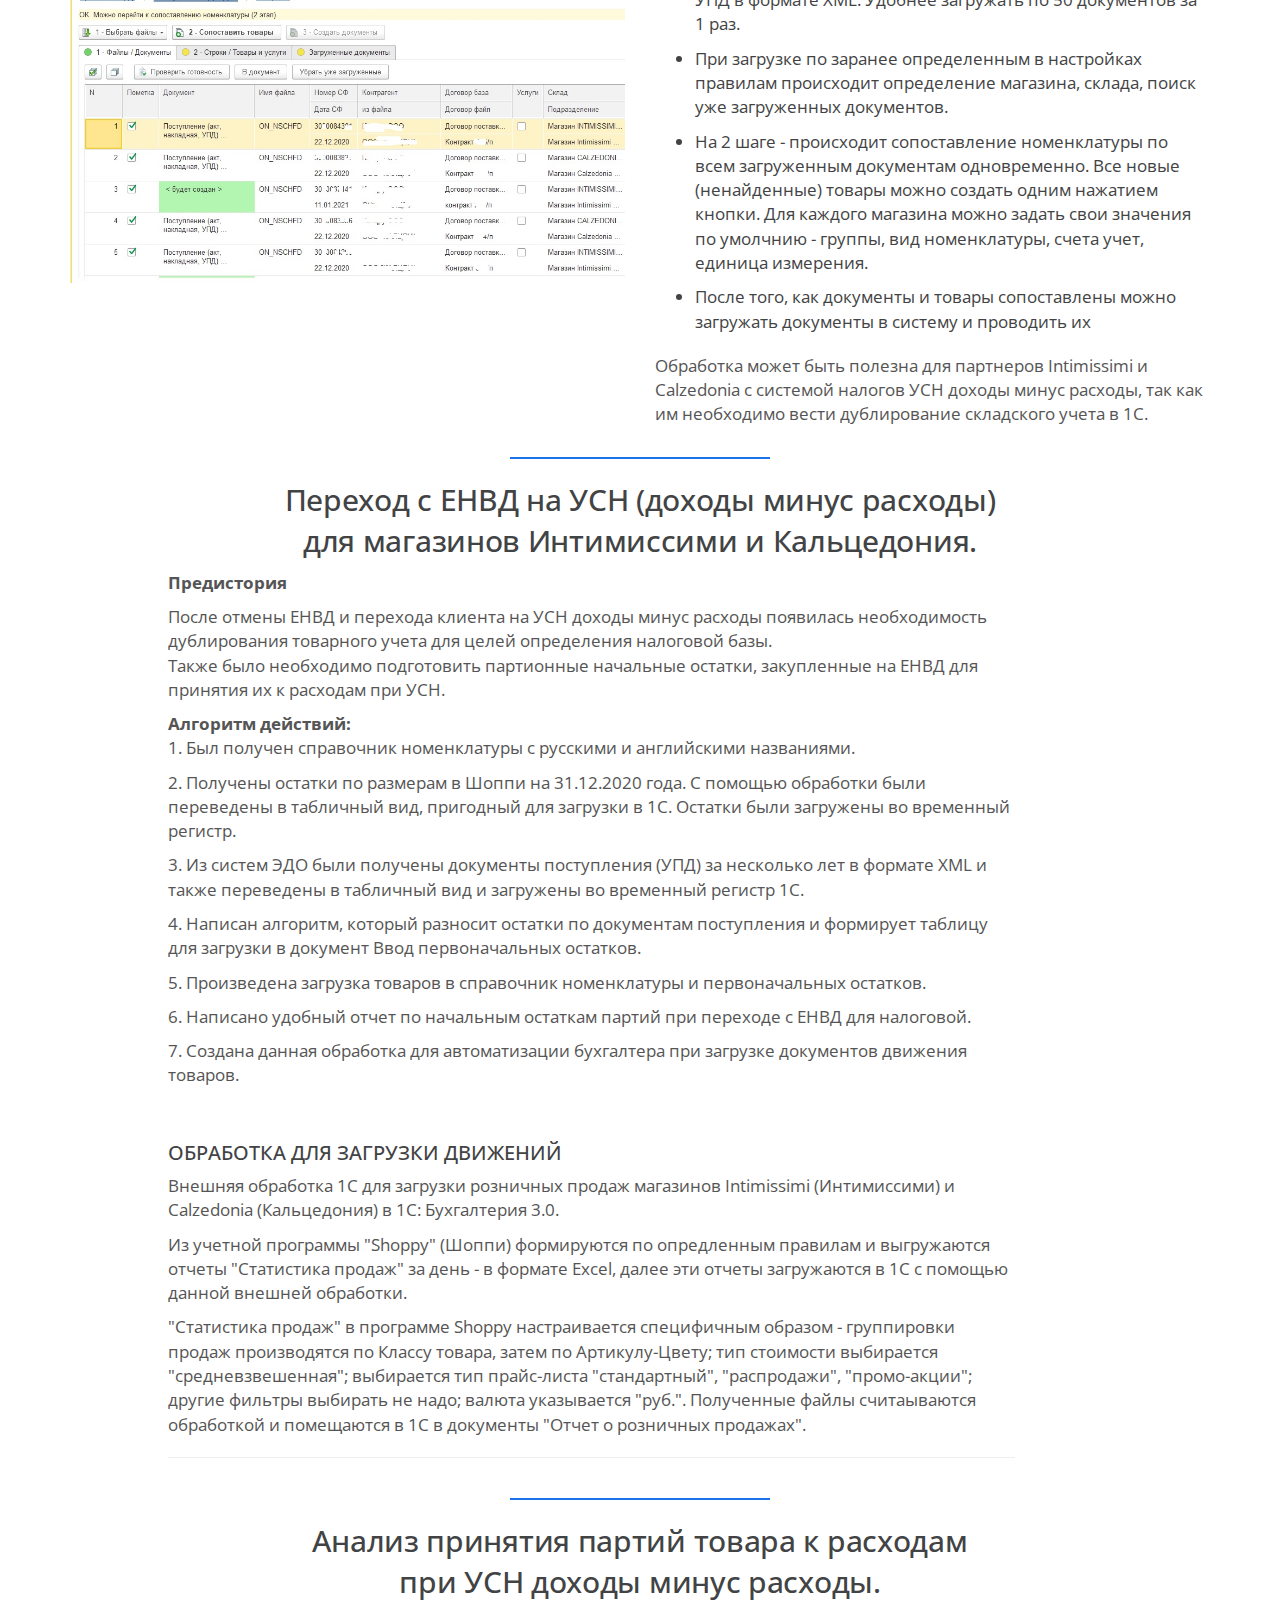
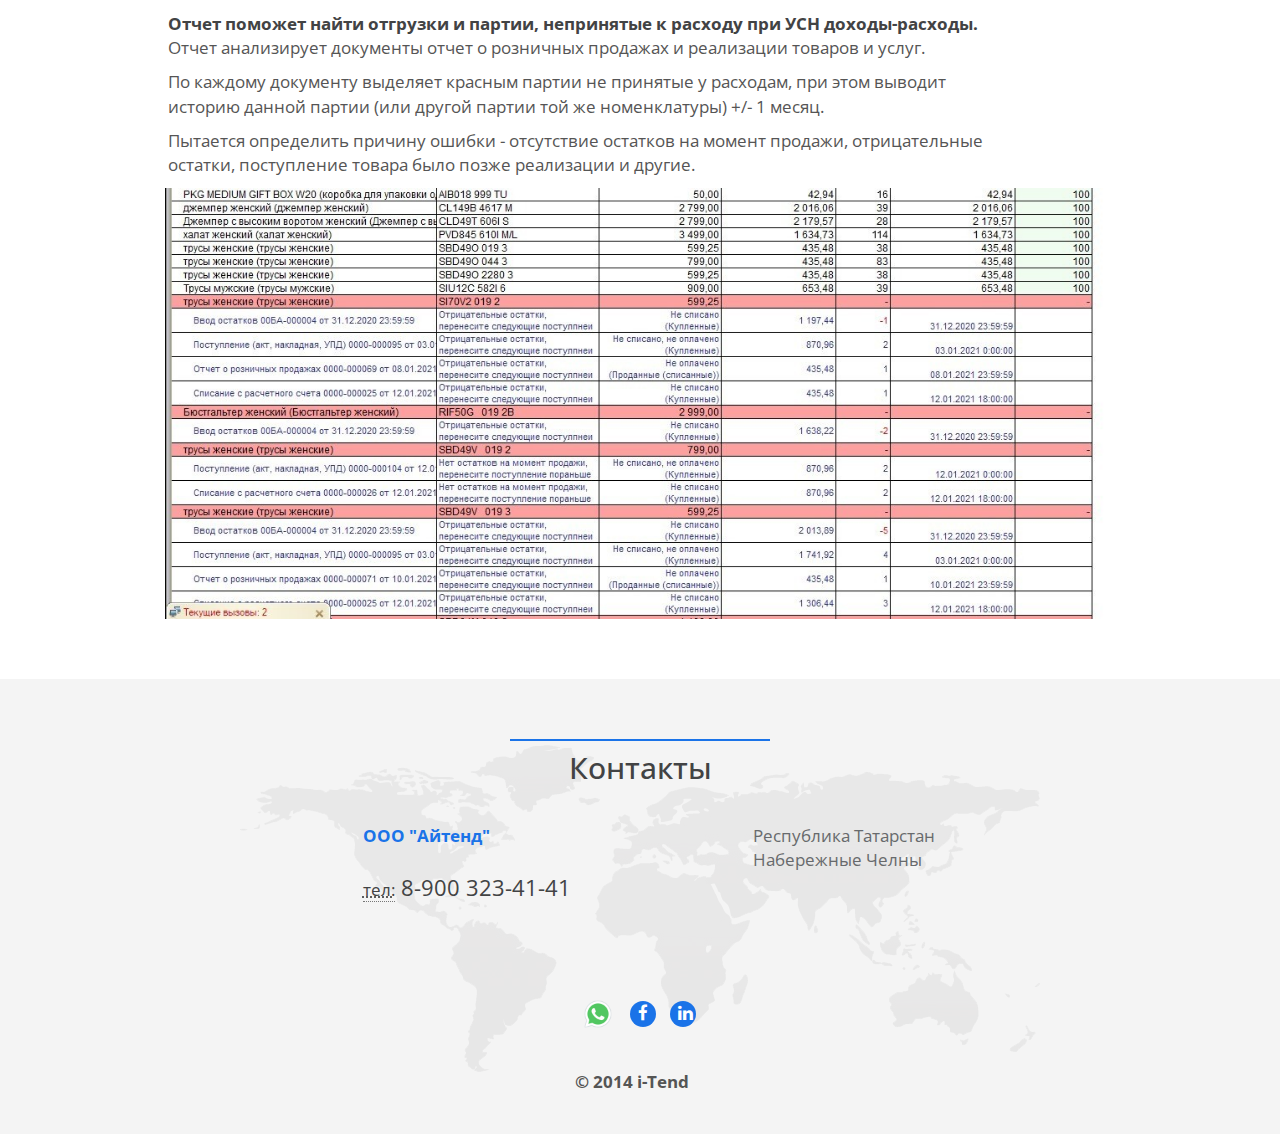
<file: zagruzka-iz-shoppy-diadok-v-1s-intimissimi-calzedonia.html>
﻿<!DOCTYPE html>
<html lang="ru">
<head>
    <meta charset="utf-8">
    <meta http-equiv="X-UA-Compatible" content="IE=edge">
    <meta name="viewport" content="width=device-width, initial-scale=1">
    <title>Загрузка данных из Шоппи (Shoppy) и Диадок в 1С для Intimissimi и Calzedonia</title>
    <meta name="description" content="Автоматизация перехода на УСН с ЕНВД - обработка для загрузки продаж из Шоппи (Shoppy) и поступлений из Диадок в 1С Бухгалтерию для магазинов Интимиссими и Кальцедония.">
    <meta name="keywords" content="Qta статистика продаж">
    <meta name="author" content="Компания i-Tend">
    <!-- Add Your favicon here -->
    <!--<link rel="icon" href="img/favicon.ico">-->
    <!-- Bootstrap core CSS -->
    <link href="css/bootstrap.min.css" rel="stylesheet">

    <!-- Animation CSS -->
    <link href="css/animate.min.css" rel="stylesheet">

    <link href="font-awesome/css/font-awesome.min.css" rel="stylesheet">
    <!--<link href="css/lightbox.min.css" rel="stylesheet" />-->

    <!-- HTML5 shim and Respond.js for IE8 support of HTML5 elements and media queries -->
    <!--[if lt IE 9]>
    <script src="https://oss.maxcdn.com/html5shiv/3.7.2/html5shiv.min.js"></script>
    <script src="https://oss.maxcdn.com/respond/1.4.2/respond.min.js"></script>
    <![endif]-->
    <!-- Custom styles for this template -->
    <link href="css/style.css" rel="stylesheet">


</head>
<body id="page-top">

    <!-- Yandex.Metrika counter -->
    <script type="text/javascript">
        (function (d, w, c) {
            (w[c] = w[c] || []).push(function () {
                try {
                    w.yaCounter46055559 = new Ya.Metrika({
                        id: 46055559,
                        clickmap: true,
                        trackLinks: true,
                        accurateTrackBounce: true,
                        webvisor: true
                    });
                } catch (e) { }
            });

            var n = d.getElementsByTagName("script")[0],
                s = d.createElement("script"),
                f = function () { n.parentNode.insertBefore(s, n); };
            s.type = "text/javascript";
            s.async = true;
            s.src = "https://mc.yandex.ru/metrika/watch.js";

            if (w.opera == "[object Opera]") {
                d.addEventListener("DOMContentLoaded", f, false);
            } else { f(); }
        })(document, window, "yandex_metrika_callbacks");
    </script>
    <noscript><div><img src="https://mc.yandex.ru/watch/46055559" style="position:absolute; left:-9999px;" alt="" /></div></noscript>
    <!-- /Yandex.Metrika counter -->


    <div class="navbar-wrapper">
        <nav class="navbar navbar-default navbar-fixed-top navbar-inverse" role="navigation">
            <div class="container">
                <div class="navbar-header page-scroll">
                    
                    <button type="button" class="navbar-toggle collapsed" data-toggle="collapse" data-target="#navbar" aria-expanded="false" aria-controls="navbar" style="    background-color: #fff;color: #0e9aef;border:none;">
                        <i class="fa fa-bars"></i>
                    </button>
                    <!-- <a id="aim2" class="navbar-toggle iconsm collapsed"  data-toggle="collapse" data-target="#navbar" aria-expanded="false" aria-controls="navbar" href="viber://add?number=79003234141" target="_blank"><img style="height:24px;opacity: 0.6;" src="/img/icon-viber-48.png"></img></a> -->
                    <a id="aim2" class="navbar-toggle iconsm collapsed"  data-toggle="collapse" data-target="#navbar" aria-expanded="false" aria-controls="navbar" href="https://wa.me/79003234141" target="_blank"><img style="height:24px;opacity: 0.6;" src="/img/icon-whatsapp-48.png"></img></a>
                    <!-- padding: 7px 20px 8px 20px; -->
                    <a class="navbar-brand" href="/" style=" margin-top: 0px; "> 
                        <table>
                            <tr>
                                <td style="width:34px;">
                                    <img src="/img/logo.png" style="height:40px; "/>
                                </td>
                                <td>
                                    <span style="color:lightgray;">i-Tend</span> <br /><span >Интернет-тенденции</span>
                                </td>
                            </tr>
                        </table>
                    </a>
                    
                </div>
                
                <div id="navbar" class="navbar-collapse collapse">
                    <ul class="nav navbar-nav navbar-right">
                        <li><a class="page-scroll" href="#page-top"><i class="fa fa-home" title='Начало'></i></a></li>
                        <li><a class="page-scroll" href="#features">Возможности</a></li>
                        <li><a class="page-scroll" href="#contact">Контакты</a></li>
                        <li style="width: 5rem;">&nbsp;&nbsp;&nbsp;&nbsp; </li>
                        <!-- <li><a id="aim1" class="" onclick="jivo_api.open();" href="javascript:" title="Задать вопрос"><i class="fa fa-comment-o"></i></a></li> -->
                        <li><a id="aim1" class="" href="tel:+79003234141" style="font-size:20px; font-weight:400; letter-spacing: -0.8px;" >8-900 323 4141</a></li>
                        
                        <li><a id="aim2" style="padding:18px 2px;" href="https://wa.me/79003234141" target="_blank"><img style="height:32px;opacity: 0.6;" src="/img/icon-whatsapp-48.png"></img></a></li>
                        <!-- <li><a id="aim2" style="padding:18px 2px;" href="viber://add?number=79003234141" target="_blank"><img style="height:32px;opacity: 0.6;" src="/img/icon-viber-48.png"></img></a></li> -->
                        
              
                    </ul>
                </div>
            </div>
        </nav>
    </div>

    <!----------------SLIDER------------------------------------------------------------------------------------------------------>

    <div id="inSlider" class=" " data-ride="carousel">
        <!-- <ol class="carousel-indicators">
            <li data-target="#inSlider" data-slide-to="0" class="active"></li>
            <li data-target="#inSlider" data-slide-to="1"></li>
            <li data-target="#inSlider" data-slide-to="2"></li> 
        </ol> -->
        <div class="carousel-inner" role="listbox">
            <!-- 1-ый слайд -->
            <div class="item active">
                <div class="container">
                    <div class="carousel-caption">
                        <h1>
                           Интеграция Shoppy + Диадок - 1С <br /> 
                            
                        </h1>
                        <h1>
                            <span style="color:rgb(230, 230, 230); font-size: 0.8em; text-transform: none;">  для магазинов Intimissimi и Calzedonia  </span> <br>
                        </h1>
                        <!-- <p>&nbsp;</p> -->
                        <h2 style="font-size: 1.2em;">
                            <i class="fa fa-check"></i> Помощь при переходе с ЕНВД на УСН<br/>
                            <i class="fa fa-check"></i> Загрузка документов в 3 простых шага<br/>
                            <i class="fa fa-check"></i> Автоматическое создание номенклатуры<br/>
                            
                            

                            <!--<a class="btn btn-lg btn-primary" href="javascript:" role="button">Дальше</a>-->
                            <!--<a class="caption-link" href="javascript:" role="button">Theme</a>-->
                        </h2>
                        <br>
                        <br>
                        <br>
                    </div>
                    <div>
                        
                    </div>
                     <div class="carousel-image" style="color:lightgray; width:40%; height: 100%; vertical-align: bottom;">
                        
                        <!-- &nbsp;&nbsp;&nbsp;* Разговоры о Боге, с Морганом Фриманом (National Geographic) -->
                    </div>
                </div>
                <!-- Set background for slide in css -->
                <div class="header-back one"></div>
            </div>
        </div>
    </div>

    
    <!--------возможноти  -------------------------------------------------------------------------------------------------------------->
    <section id="features" class="features">
        <div class="container">
            
                 <!--  -->
                 <div class="row" id="screen">
                    <div class="col-lg-12 text-center m-t-xl">
                        <h2>Возможности </h2>
                        <div class="navy-line m-t-sm"></div>
                       
                    </div>
                </div>

                <!-- ЧелныАгрегатЦентр -->
                <div class="row m-t-xs">

                    <div class="col-md-12 m-t-xs  text-center">
                        <h3>Загрузка продаж из Shoppy</h3>
                        <hr>
                    </div>    
                    <div class="col-md-6 text-left">
                        <img src="img/shoppy/shoppy-prodazhy.jpg" style="max-width:950px;width:100%;" alt="Загрузка Excel Шоппи">
                        
                    </div>
                    <div class="col-md-6">
                        <ul>
                            <li>1 шаг. Загрузка из файлов Excel, сформированных в Shoppy по определенной инструкции.</li>
                            <li>Загрузка производится сразу из нескольких файлов или папки за месяц или квартал.</li>
                            <li>На 2 шаге происходит поиск и сопоставление номенклатуры по артикула и создание не найденной номенклатуры. </li>
                            <li>По кнопке "создать все ненайденные товары" программа по настройкам создаст всю номенклатуру и сопоставит её.</li>
                            <li>На 3 шаге произойдет создание в 1С новых документов "Отчет о розничных продажах" (или перезапись уже созданных).</li>
                            <li>К каждому документу в 1С прикладывается файл Excel с продажами для удобного анализа и поиска ошибок</li>
                        </ul>
                    </div>
                </div>
                <div>
                    <hr>
                </div>
                <div class="row m-t-xs">
                    <div class="col-md-6">
                        <img src="img/shoppy/shoppy-prodazhy_2.jpg" style="max-width:950px;width:100%;" alt="Загрузка Excel Шоппи 2">
                    </div> 

                    <div class="col-md-6">
                        <img src="img/shoppy/shoppy-prodazhy_3.jpg" style="max-width:950px;width:100%;" alt="Загрузка Excel Шоппи 3">
                    </div> 

                    
                </div> 
                <div>
                    <hr>
                </div>


                <!-- Диадок -->
                <div class="row p-t-xl">

                    <div class="col-md-12 p-m text-center">
                        <div class="navy-line"></div>
                        <h3>Загрузка поступлений из Диадок</h3>
                        <hr>

                    </div>    
                    <div class="col-md-6 text-left">
                        <img src="img/shoppy/diadok-calz-intimissimi.jpg" style="max-width:950px;width:100%;" alt="скриншот загрузки из Диадок в 1С">
                        
                    </div>
                    <div class="col-md-6">
                        <ul>
                            <li>Загрузка происходит из выгруженных из Диадок документов УПД в формате XML. Удобнее загружать по 50 документов за 1 раз.  </li>
                            <li>При загрузке по заранее определенным в настройках правилам происходит определение магазина, склада, поиск уже загруженных документов. </li>
                            <li>На 2 шаге - происходит сопоставление номенклатуры по всем загруженным документам одновременно. Все новые (ненайденные) товары можно создать одним нажатием кнопки. Для каждого магазина можно задать свои значения по умолчнию - группы, вид номенклатуры, счета учет, единица измерения.</li>
                            <li>После того, как документы и товары сопоставлены можно загружать документы в систему и проводить их</li>
                        
                        </ul>
                        <p>Обработка может быть полезна для партнеров Intimissimi и Calzedonia c системой налогов УСН доходы минус расходы, так как им необходимо вести дублирование складского учета в 1С.</p>
                    </div>
                
                </div>

            </div>
        </div>
    </section>


    

    <!--------предистория-------------------------------------------------------------------------------------------------------------->
    <section class="services" style="margin-top:-10px;">
        <div class="container">
            <div class="row">
                
                <div class="col-md-12 text-center" style="margin:auto;">
                    <div class="navy-line" style="margin-top:10px;"></div>
                    <h2 style="text-transform: none;"> Переход с ЕНВД на УСН (доходы минус расходы) <br>для магазинов Интимиссими и Кальцедония. </h2>
                </div>
                
                <div class="col-md-1">&nbsp;</div>
                <div class="col-md-9" style="margin:auto;">
                    <div>
                        <p><strong>Предистория</strong></p>
                        <p>После отмены ЕНВД и перехода клиента на УСН доходы минус расходы появилась необходимость дублирования товарного учета для целей определения налоговой базы.&nbsp;<br />Также было необходимо подготовить партионные начальные остатки, закупленные на ЕНВД для принятия их к расходам при УСН.&nbsp;</p>
                        <p><strong>Алгоритм действий:</strong>&nbsp;<br />1.&nbsp;Был получен справочник номенклатуры с русскими и английскими названиями.</p>
                        <p>2. Получены остатки по размерам в Шоппи на 31.12.2020 года. С помощью обработки были переведены в табличный вид, пригодный для загрузки в 1С. Остатки были загружены во временный регистр.</p>
                        <p>3. Из систем ЭДО были получены документы поступления (УПД) за несколько лет в формате XML и также переведены в табличный вид и загружены во временный регистр 1С.</p>
                        <p>4. Написан алгоритм, который разносит остатки по документам поступления и формирует таблицу для загрузки в документ Ввод первоначальных остатков.&nbsp;</p>
                        <p>5. Произведена загрузка товаров в справочник номенклатуры и первоначальных остатков.&nbsp;</p>
                        <p>6. Написано удобный отчет по начальным остаткам партий при переходе с ЕНВД для налоговой.&nbsp;</p>
                        <p>7. Создана данная обработка для автоматизации бухгалтера при загрузке документов движения товаров.&nbsp;</p>
                        <p>&nbsp;</p>
                    <div>
                        <div>
                        <h3>Обработка для загрузки движений&nbsp;</strong></h3>
                        <p> Внешняя обработка 1С для загрузки розничных продаж магазинов Intimissimi (Интимиссими) и Calzedonia (Кальцедония) в 1С: Бухгалтерия 3.0.</p>
                        <p>Из учетной программы "Shoppy" (Шоппи) формируются по опредленным правилам и выгружаются отчеты "Статистика продаж" за день - в формате Excel, далее эти отчеты загружаются в 1C с помощью данной внешней обработки.</p>
                        <p>"Статистика продаж" в программе Shoppy настраивается специфичным образом - группировки продаж производятся по Классу товара, затем по Артикулу-Цвету; тип стоимости выбирается "средневзвешенная"; выбирается тип прайс-листа "стандартный", "распродажи", "промо-акции"; другие фильтры выбирать не надо; валюта указывается "руб.". Полученные файлы считаываются обработкой и помещаются в 1С в документы "Отчет о розничных продажах".</p>
                        </div>
                        <div>
                            <hr>
                        </div>
                </div>
            </div>
        </div>
    </section>


    
    <!--------Отчет-анализ принятия партий к учету -------------------------------------------------------------------------------------------------------------->
    <section class="services" style="margin-top:-10px;">
        <div class="container">
            <div class="row">
                
                <div class="col-md-12 text-center" style="margin:auto;">
                    <div class="navy-line" style="margin-top:10px;"></div>
                    <h2 style="text-transform: none;"> Анализ принятия партий товара к расходам <br>при УСН доходы минус расходы. </h2>
                </div>
                
                <div class="col-md-1">&nbsp;</div>
                <div class="col-md-9" style="margin:auto;">
                    
                    <strong>Отчет поможет найти отгрузки и партии, непринятые к расходу при УСН доходы-расходы.</strong>
                    <p>Отчет анализирует документы отчет о розничных продажах и реализации товаров и услуг. </p>
                    <p>По каждому документу выделяет красным партии не принятые у расходам, при этом выводит историю данной партии (или другой партии той же номенклатуры) +/- 1 месяц.&nbsp;</p>
                    <p>Пытается определить причину ошибки - отсутствие остатков на момент продажи, отрицательные остатки, поступление товара было позже реализации и другие.&nbsp;</p>
                    
                </div>
                <div class="col-md-12 text-center">
                    <img src="img/shoppy/analiz-patrii-rashod-usn.jpg" style="max-width:950px;width:100%;" alt="Отчет-Анализ принятия партий товара к расходам 1С Бухгалтерия">
                    
                </div>
                <div>
                    <hr>
                </div>
            </div>
            
        </div>
    </section>




    <!------- Контакты ---------------------------->
    <section id="contact" class="gray-section contact">
        <div class="container">
            <div class="row m-b-lg">
                <div class="col-lg-12 text-center">
                    <div class="navy-line"></div>
                    <h1>Контакты</h1>

                </div>
            </div>
            <div class="row m-b-lg">
                <div class="col-lg-4 col-lg-offset-3">
                    <address>
                        <a href="/aitend-ooo.html"> <strong><span class="navy">ООО "Айтенд"<br /> </span></strong><br />
                        </a>
                        <abbr title="Phone">тел:</abbr><span style="font-size:1.3em;"> 8-900 323-41-41</span><br />

                    </address>
                </div>
                <div class="col-lg-4">
                    <p class="text-color">
                        Республика Татарстан<br />
                        Набережные Челны<br />
                        <br />
                    </p>
                </div>
            </div>
            <div class="row">
                <div class="col-lg-12 text-center">

                    

        <!--[if lte IE 7]>
        <style type="text/css">
        .jivo-btn, .jivo-btn-icon  {
           display: inline;
        }
        </style>
        <![endif]-->
       
        <!-- <div class="jivo-btn jivo-online-btn jivo-btn-light" onclick="jivo_api.open();" style="font-family: Arial, Arial;font-size: 17px;background-color: #2196F3;border-radius: 3px;-moz-border-radius: 3px;-webkit-border-radius: 3px;height: 41px;line-height: 41px;padding: 0 20px 0 20px;font-weight: normal;font-style: normal"><div class="jivo-btn-icon" style="background-image: url(//static.jivosite.com/button/chat_light.png);"></div>Задайте вопрос, мы в онлайне!</div><div class="jivo-btn jivo-offline-btn jivo-btn-light" onclick="jivo_api.open();" style="font-family: Arial, Arial;font-size: 17px;background-color: #2196F3;border-radius: 3px;-moz-border-radius: 3px;-webkit-border-radius: 3px;height: 41px;line-height: 41px;padding: 0 20px 0 20px;display: none;font-weight: normal;font-style: normal"><div class="jivo-btn-icon" style="background-image: url(//static.jivosite.com/button/mail_light.png);"></div>Оставьте свой вопрос</div> -->

                    <!-- <a  id="aim1" href="https://mp44319482.megaplan.ru/form/216815e2-2664-5ced-87a1-d1d84849ccf0" target="_blank" class="btn btn-primary">Запросить предложение</a> -->
                    <p class="m-t-sm">
                        <!-- Мы в социальных сетях -->
                        <br>
                    </p>
                    <ul class="list-inline social-icon">
                            <li><a id="aim2" style="padding:18px 2px;" href="https://wa.me/79003234141" target="_blank"><img style="height:32px;opacity: 0.9;" src="/img/icon-whatsapp-48.png"></img></a></li>
                            <li><a href="https://www.facebook.com/i.tend.ru/" target="_blank"><i class="fa fa-facebook"></i></a></li>
                            <li><a href="https://www.linkedin.com/company/25170155/" target="_blank"><i class="fa fa-linkedin"></i></a></li>
                      
                    </ul>
                </div>
            </div>
            <div class="row">
                <div class="col-lg-8 col-lg-offset-2 text-center m-t-lg m-b-lg">
                    <p><strong>&copy; 2014 i-Tend</strong> &nbsp;&nbsp;&nbsp; 
                        <!-- <a class="" href="sistema_zakupok_tenderov.html">Статьи о системе</a> -->
                        <br /></p>
                </div>
            </div>
        </div>
    </section>


    <script src="js/jquery-2.1.1.js"></script>
    <script src="js/pace.min.js"></script>
    <script src="js/bootstrap.min.js"></script>
    <script src="js/classie.js"></script>
    <script src="js/cbpAnimatedHeader.js"></script>
    <script src="js/wow.min.js"></script>
    <script src="js/site.js"></script>


    <!--<script src="js/lightbox.min.js"></script>
    <script type="text/javascript">
        lightbox.option({
            'resizeDuration': 200,
            'wrapAround': true
        })
    </script>-->


    <!-- BEGIN JIVOSITE CODE {literal} -->
    <!-- <script type='text/javascript'>
    (function(){ var widget_id = 'b6xCWScTqQ';var d=document;var w=window;function l(){
    var s = document.createElement('script'); s.type = 'text/javascript'; s.async = true; s.src = '//code.jivosite.com/script/widget/'+widget_id; var ss = document.getElementsByTagName('script')[0]; ss.parentNode.insertBefore(s, ss);}if(d.readyState=='complete'){l();}else{if(w.attachEvent){w.attachEvent('onload',l);}else{w.addEventListener('load',l,false);}}})();</script> -->
    <!-- {/literal} END JIVOSITE CODE -->

    <a href="javascript:" id="btnBackToTop" class="btnBackToTop hidden"><i class="fa fa-arrow-circle-up"></i></a>


</body>
</html>
</file>
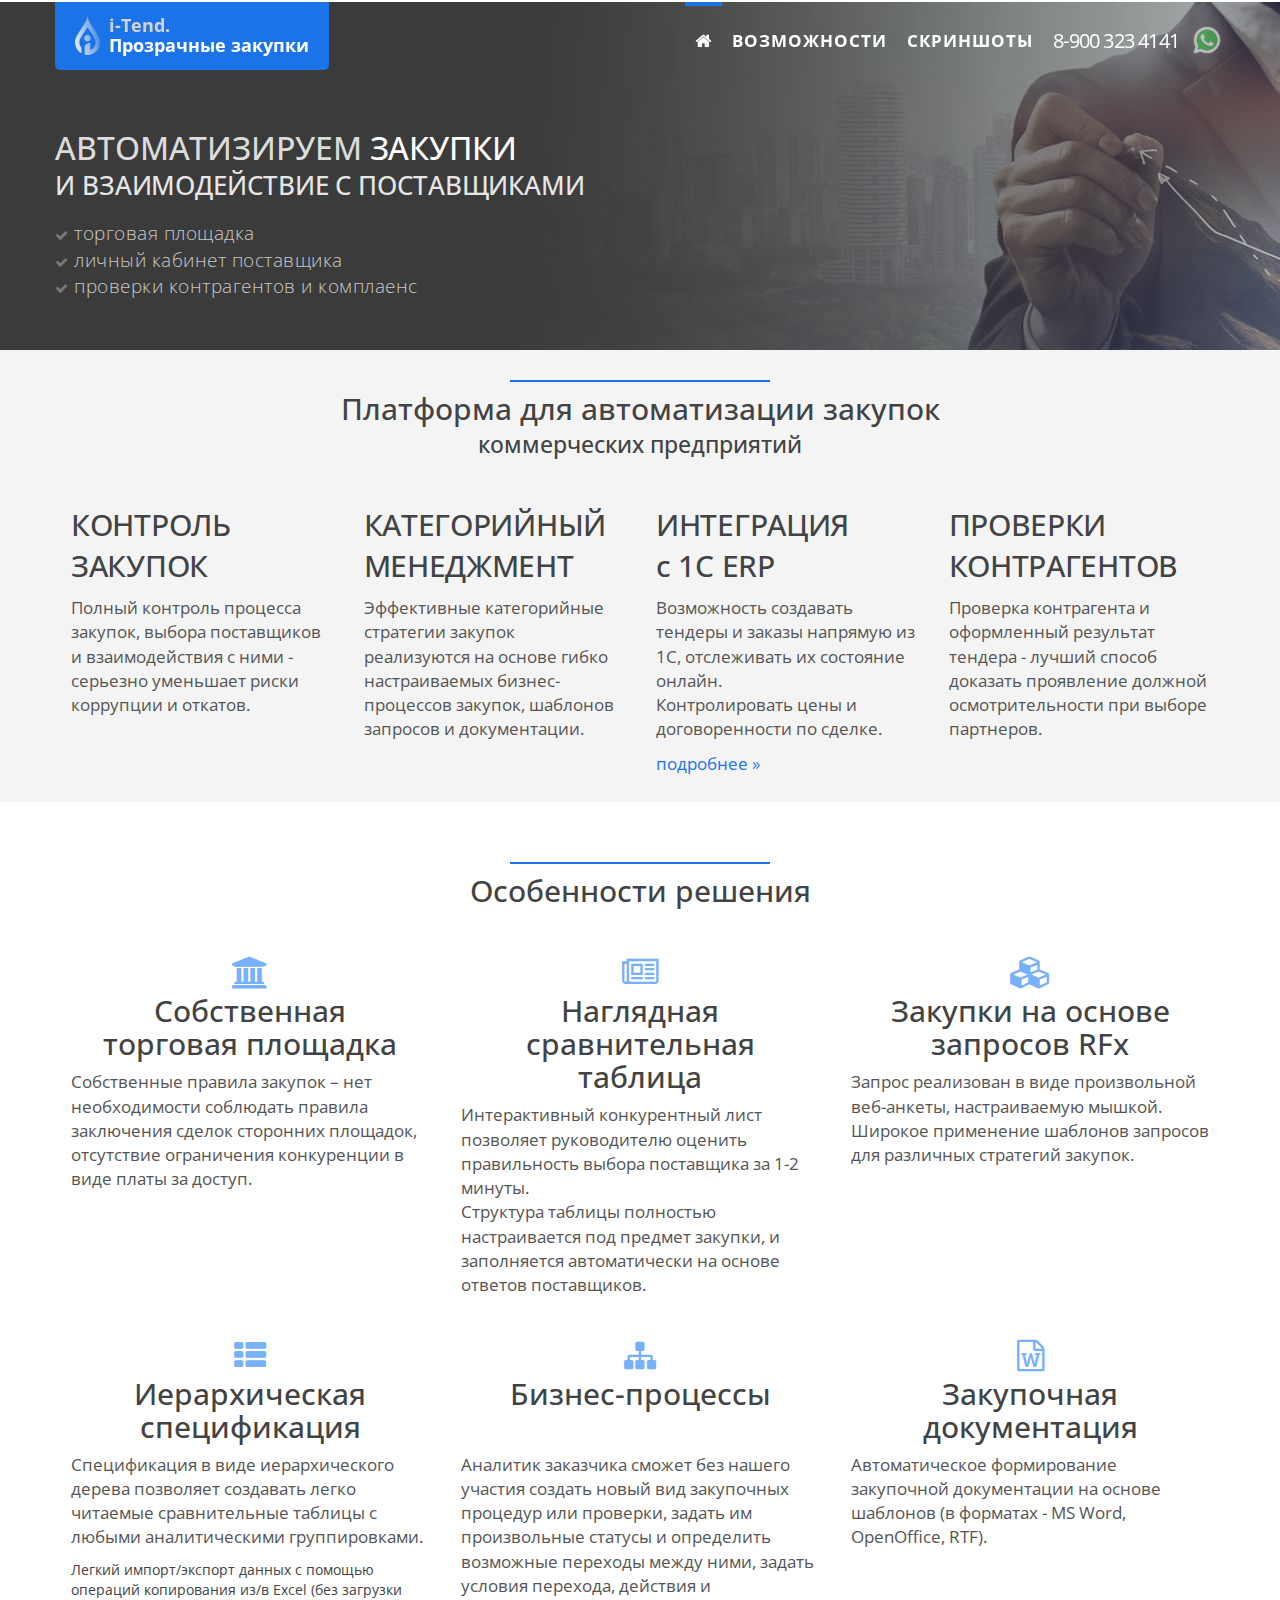
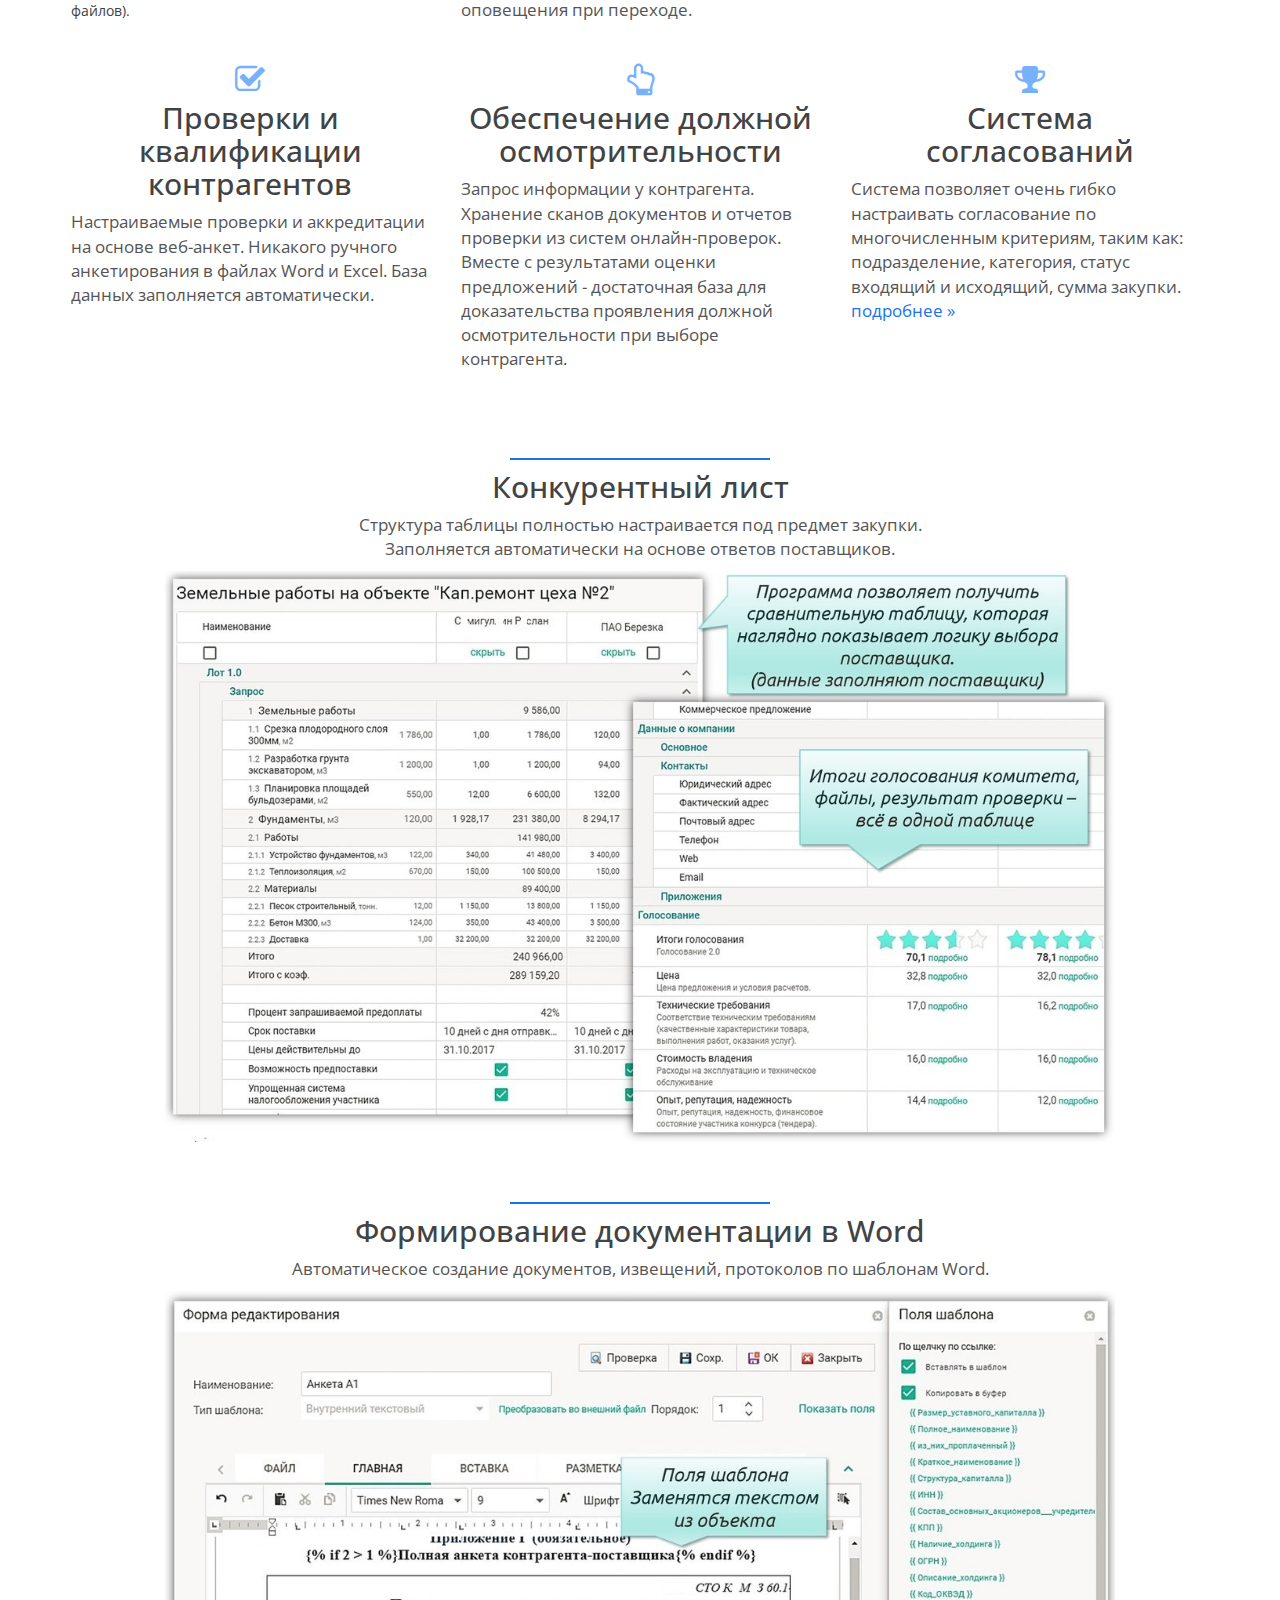
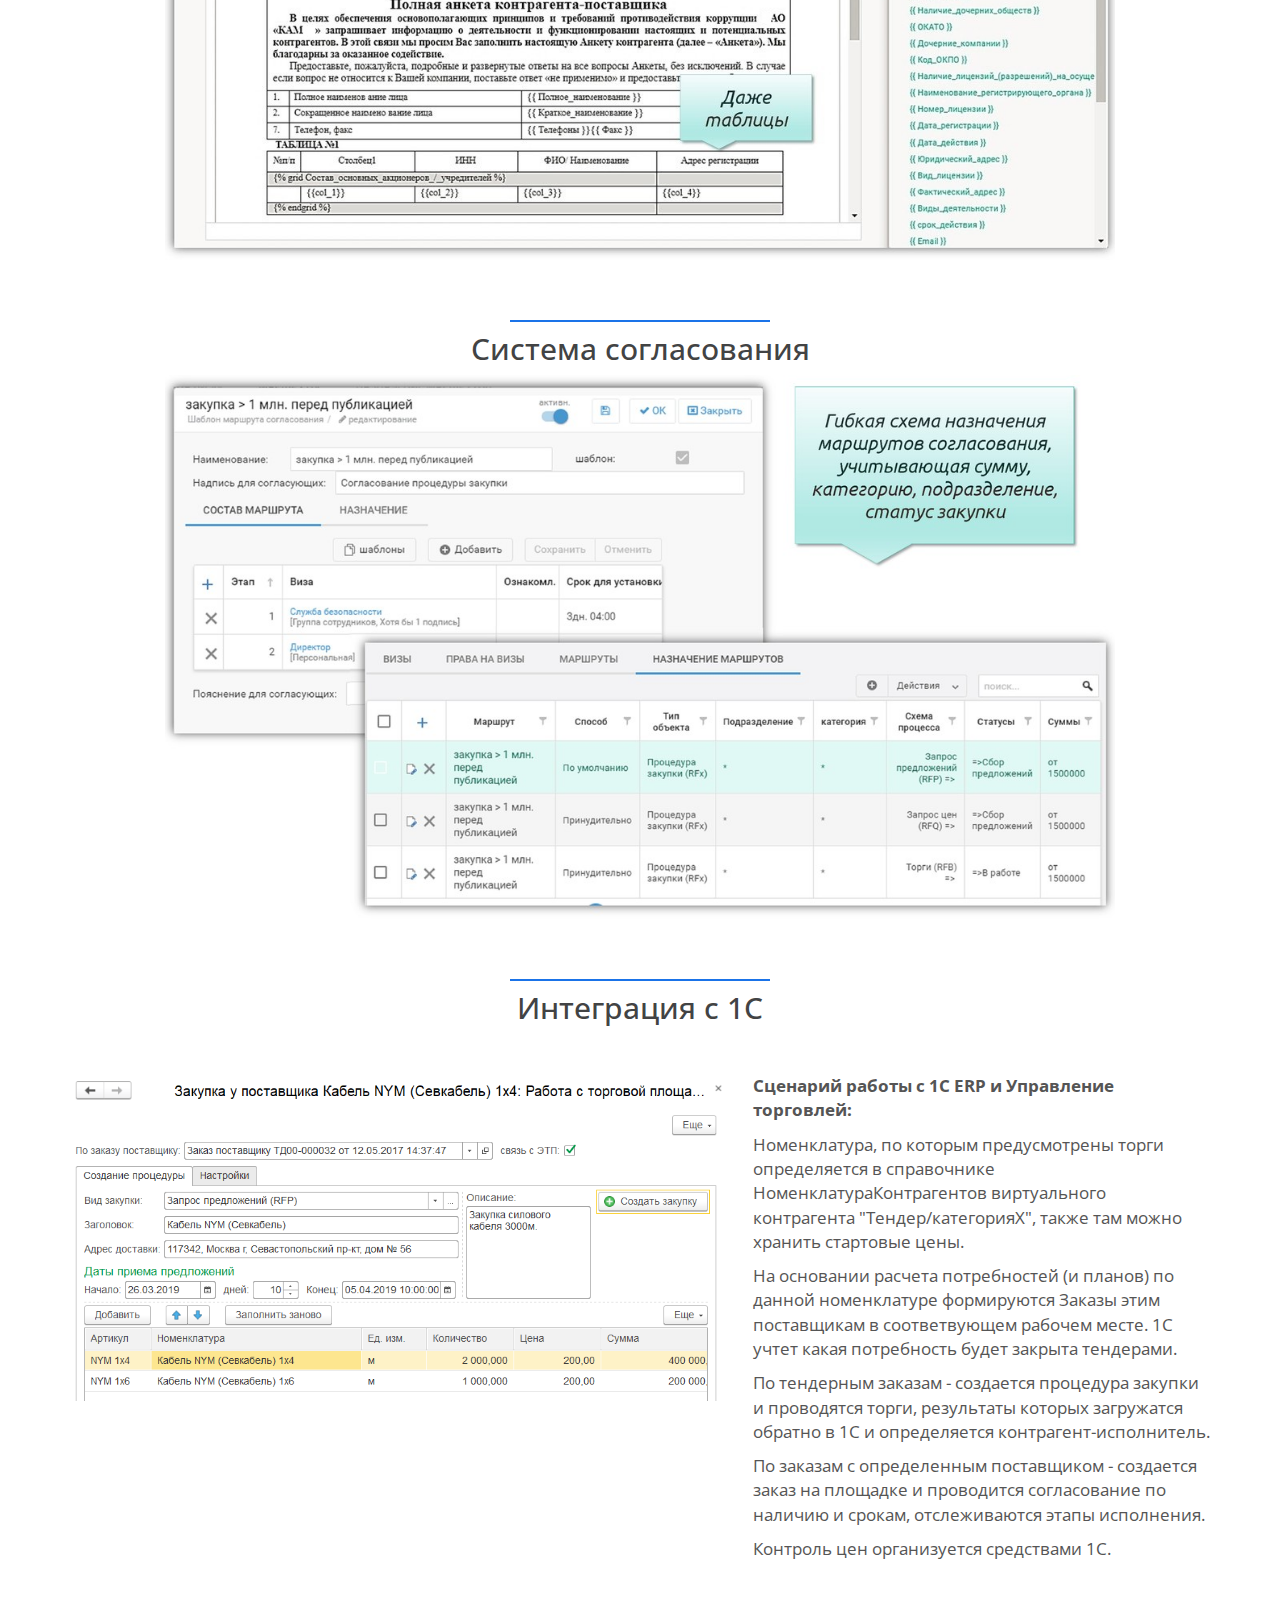
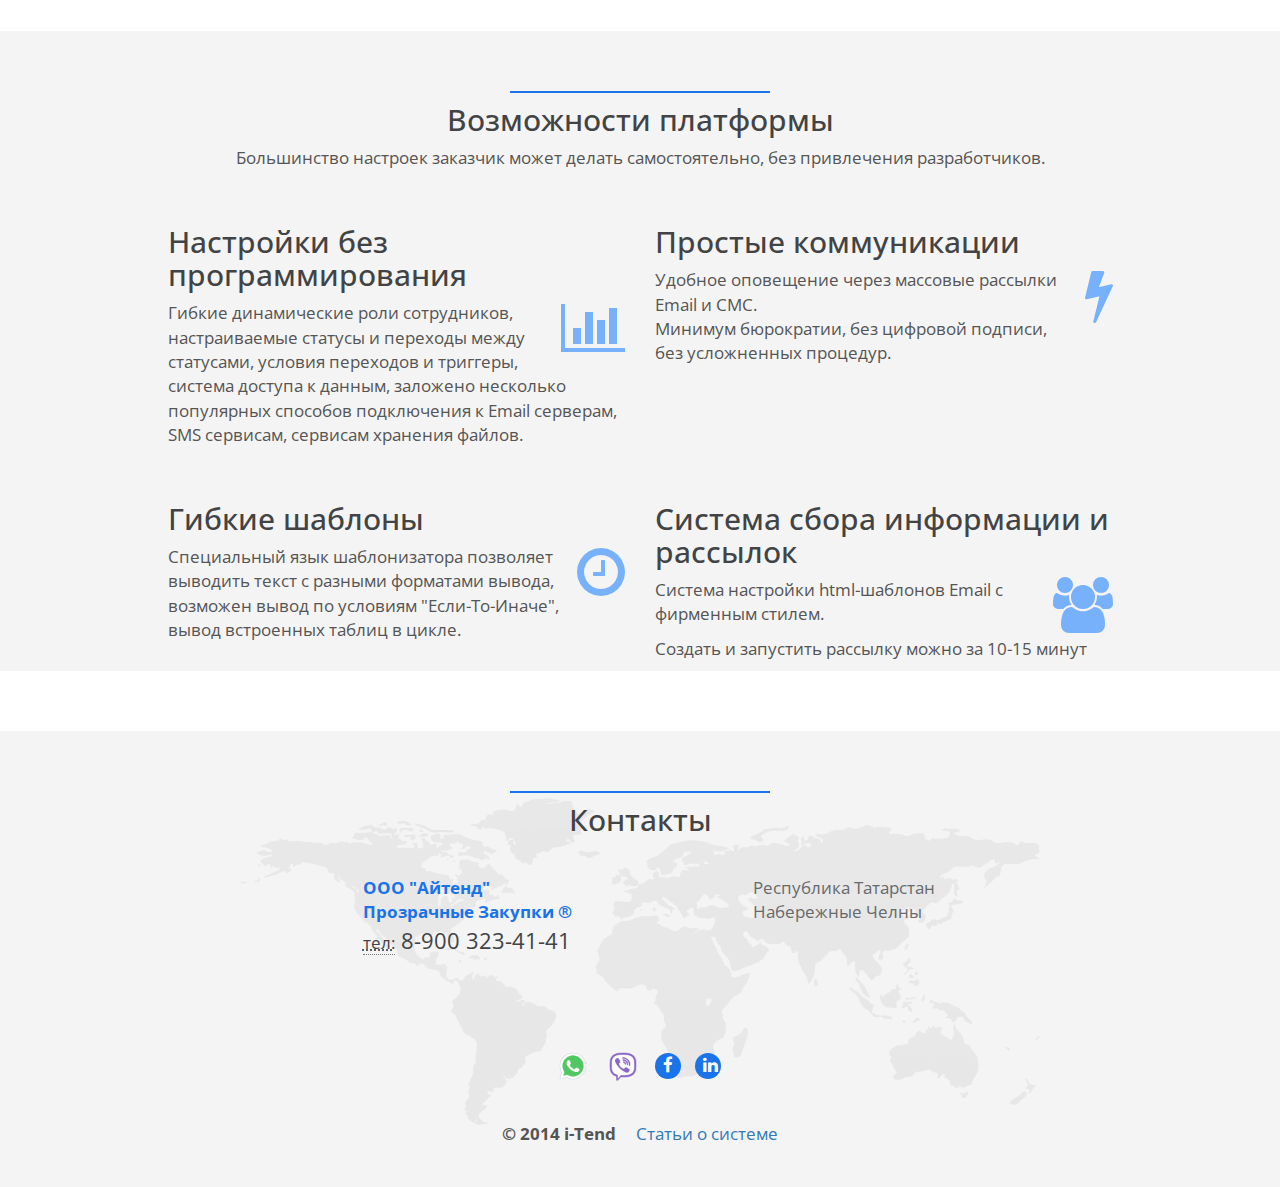
<file: zakupki.html>
﻿<!DOCTYPE html>
<html lang="ru">
<head>
    <meta charset="utf-8">
    <meta http-equiv="X-UA-Compatible" content="IE=edge">
    <meta name="viewport" content="width=device-width, initial-scale=1">
    <title>Автоматизация закупок на собственной торговой площадке. Айтенд.</title>
    <meta name="description" content="веб-система конкурсных закупок для коммерческих предприятий. Автоматизация внутренних бизнес-процессов проведения закупок на основе запросов предложений, цен, ставок. Создание собственных электронных торговых площадок (ЭТП). ООО Айтенд.">
    <meta name="keywords" content="Айтенд i-tend Айленд Закупки Тендер Автоматизация Торговая Площадка Конкурс Запрос предложений цен ставок Аукцион Редукцион Оценка предложений спецификация лоты программа информационная система управление закупками раздел тендеры процесс согласование">
    <meta name="author" content="Компания i-Tend">
    <meta name="google-site-verification" content="Y4QJwmPzDKfJPNf_gXJwBh3yTwQe2xR7jiILlMEPQHA" />
    <meta name="yandex-verification" content="5e6887d71b57197f" />
    <!-- Add Your favicon here -->
    <!--<link rel="icon" href="img/favicon.ico">-->
    <!-- Bootstrap core CSS -->
    <link href="css/bootstrap.min.css" rel="stylesheet">

    <!-- Animation CSS -->
    <link href="css/animate.min.css" rel="stylesheet">

    <link href="font-awesome/css/font-awesome.min.css" rel="stylesheet">
    <!--<link href="css/lightbox.min.css" rel="stylesheet" />-->

    <!-- HTML5 shim and Respond.js for IE8 support of HTML5 elements and media queries -->
    <!--[if lt IE 9]>
    <script src="https://oss.maxcdn.com/html5shiv/3.7.2/html5shiv.min.js"></script>
    <script src="https://oss.maxcdn.com/respond/1.4.2/respond.min.js"></script>
    <![endif]-->
    <!-- Custom styles for this template -->
    <link href="css/style.css" rel="stylesheet">


</head>
<body id="page-top">

    <!-- Yandex.Metrika counter -->
    <script type="text/javascript">
        (function (d, w, c) {
            (w[c] = w[c] || []).push(function () {
                try {
                    w.yaCounter46055559 = new Ya.Metrika({
                        id: 46055559,
                        clickmap: true,
                        trackLinks: true,
                        accurateTrackBounce: true,
                        webvisor: true
                    });
                } catch (e) { }
            });

            var n = d.getElementsByTagName("script")[0],
                s = d.createElement("script"),
                f = function () { n.parentNode.insertBefore(s, n); };
            s.type = "text/javascript";
            s.async = true;
            s.src = "https://mc.yandex.ru/metrika/watch.js";

            if (w.opera == "[object Opera]") {
                d.addEventListener("DOMContentLoaded", f, false);
            } else { f(); }
        })(document, window, "yandex_metrika_callbacks");
    </script>
    <noscript><div><img src="https://mc.yandex.ru/watch/46055559" style="position:absolute; left:-9999px;" alt="" /></div></noscript>
    <!-- /Yandex.Metrika counter -->


    <div class="navbar-wrapper">
        <nav class="navbar navbar-default navbar-fixed-top navbar-inverse" role="navigation">
            <div class="container">
                <div class="navbar-header page-scroll">
                    
                    <button type="button" class="navbar-toggle collapsed" data-toggle="collapse" data-target="#navbar" aria-expanded="false" aria-controls="navbar" style="    background-color: #fff;color: #0e9aef;border:none;">
                        <i class="fa fa-bars"></i>
                    </button>
                    <!-- <a id="aim2" class="navbar-toggle iconsm collapsed"  data-toggle="collapse" data-target="#navbar" aria-expanded="false" aria-controls="navbar" href="viber://add?number=79003234141" target="_blank"><img style="height:24px;opacity: 0.6;" src="/img/icon-viber-48.png"></img></a> -->
                    <a id="aim2" class="navbar-toggle iconsm collapsed"  data-toggle="collapse" data-target="#navbar" aria-expanded="false" aria-controls="navbar" href="https://wa.me/79003234141" target="_blank"><img style="height:24px;opacity: 0.6;" src="/img/icon-whatsapp-48.png"></img></a>
                    <!-- padding: 7px 20px 8px 20px; -->
                    <a class="navbar-brand" href="/" style=" margin-top: 0px; "> 
                        <table>
                            <tr>
                                <td style="width:34px;">
                                    <img src="/img/logo.png" style="height:40px; "/>
                                </td>
                                <td>
                                    <span style="color:lightgray;">i-Tend.</span> <br /><span >Прозрачные закупки</span>
                                </td>
                            </tr>
                        </table>
                    </a>
                    
                </div>
                
                <div id="navbar" class="navbar-collapse collapse">
                    <ul class="nav navbar-nav navbar-right">
                        <li><a class="page-scroll" href="#page-top"><i class="fa fa-home" title='Система'></i></a></li>
                        <li><a class="page-scroll" href="#features">Возможности</a></li>
                        <li><a class="page-scroll" href="#screen">Скриншоты</a></li>
                        <!-- <li><a class="" href="sistema_zakupok_tenderov.html">Статьи</a></li> -->
                        <!-- <li><a class="page-scroll" href="#pricing">Цена</a></li>  -->
                        <!-- <li><a class="page-scroll" href="#contact">Контакты</a></li> -->
                        <!-- <li><a id="aim1" class="" onclick="jivo_api.open();" href="javascript:" title="Задать вопрос"><i class="fa fa-comment-o"></i></a></li> -->
                        <li><a id="aim1" class="" href="tel:+79003234141" style="font-size:20px; font-weight:400; letter-spacing: -0.8px;" >8-900 323 4141</a></li>
                        
                        <li><a id="aim2" style="padding:18px 2px;" href="https://wa.me/79003234141" target="_blank"><img style="height:32px;opacity: 0.6;" src="/img/icon-whatsapp-48.png"></img></a></li>
                        <!-- <li><a id="aim2" style="padding:18px 2px;" href="viber://add?number=79003234141" target="_blank"><img style="height:32px;opacity: 0.6;" src="/img/icon-viber-48.png"></img></a></li> -->
                        
              
                    </ul>
                </div>
            </div>
        </nav>
    </div>

    <!----------------SLIDER------------------------------------------------------------------------------------------------------>

    <div id="inSlider" class=" " data-ride="carousel">
        <!-- <ol class="carousel-indicators">
            <li data-target="#inSlider" data-slide-to="0" class="active"></li>
            <li data-target="#inSlider" data-slide-to="1"></li>
            <li data-target="#inSlider" data-slide-to="2"></li> 
        </ol> -->
        <div class="carousel-inner" role="listbox">
            <!-- 1-ый слайд -->
            <div class="item active">
                <div class="container">
                    <div class="carousel-caption">
                        <h1>
                            <span style="color:rgb(220, 220, 220);font-size: 1em;  ">АВТОМАТИЗИРУЕМ</span> 
                            ЗАКУПКИ <br /> 
                            <span style="color:rgb(230, 230, 230); font-size: 0.8em; "> и взаимодействие с поставщиками </span>
                        </h1>

                        <h2>
                            <i class="fa fa-check" ></i> торговая площадка 
                            <br/>
                            <i class="fa fa-check"></i> личный кабинет поставщика 
                            <br/>
                            <i class="fa fa-check"></i> проверки контрагентов и комплаенс

                            <!--<a class="btn btn-lg btn-primary" href="javascript:" role="button">Дальше</a>-->
                            <!--<a class="caption-link" href="javascript:" role="button">Theme</a>-->
                        </h2>
                    </div>
                    <div>

                    </div>
                     <div class="carousel-image" style="color:lightgray; width:30%;">
                        <h3>
                            <!-- «Человек должен верить что за ним наблюдают, чтобы искоренить эгоистичное поведение и сдержать дурные порывы…» -->
                        </h3>
                        <!-- &nbsp;&nbsp;&nbsp;* Разговоры о Боге, с Морганом Фриманом (National Geographic) -->
                    </div>
                </div>
                <!-- Set background for slide in css -->
                <div class="header-back one"></div>
            </div>
        </div>
    </div>

    <!--------ЦЕЛИ-------------------------------------------------------------------------------------------------------------->
    <section class="services gray-section" style="margin-top:0px;">
        <div class="container">
            <div class="row">
                <div class="col-lg-12  text-center">
                    <div class="navy-line" style="margin-top:10px;"></div>
                    <h1>Платформа для автоматизации закупок <br> <span style="font-size:0.75em;">коммерческих предприятий</span> </h1>
                    <p>
                        
                        <!--Cобственная торговая площадка, автоматизация внутренних бизнес-процессов, согласований, формирование закупочной документации.
                        <br />Предназначена для достижение следующих целей:-->
                        <!--Cобственная торговая площадка, автоматизация внутренних бизнес-процессов, согласований, формирование закупочной документации.
                        <br />Предназначена для достижение следующих целей:-->
                    </p>
                </div>
                <!--... цитата ...-->
                <div class="col-md-offset-3 hidden" style="margin-top:-10px;">
                    <blockquote>
                        Из числа высшего руководства лишь 12% удовлетворены деятельностью службы снабжения.. <br />
                        <div style="color: #888888;text-align:right; width:100%;">* -&nbsp;<span style="font-size: 9px; line-height: normal; ">Кузьминова Анастасия, Чикалов Александр и Фрунзе Людмила, Корпорация СТРАТУМ</span></div>
                    </blockquote>
                </div>


                
                <div class="col-sm-3 col-xs-6  features-block">
                    <h2 class="m-l-none">Контроль <br/> закупок </h2>
                    <p>Полный контроль процесса закупок, выбора поставщиков и взаимодействия c ними - серьезно уменьшает риски коррупции и откатов.</p>
                    <!--<p><a class="navy-link" href="javascript:" role="button">перейти &raquo;</a></p>-->
                </div>

                <div class="col-sm-3  col-xs-6 features-block">
                    <h2 class="m-l-none">Категорийный <br/> менеджмент</h2>
                    <p> Эффективные категорийные стратегии закупок реализуются на основе гибко настраиваемых бизнес-процессов закупок, шаблонов запросов и документации. 
                    <!--<p><a class="navy-link" href="javascript:" role="button">перейти &raquo;</a></p>-->
                </div>

                <div class="col-sm-3 col-xs-6 features-block">
                    <h2 class="m-l-none"> Интеграция <br><span style="text-transform:lowercase;">с</span> 1С ERP </h2>
                    <p>
                        Возможность создавать тендеры и заказы напрямую из 1С, отслеживать их состояние онлайн.<br> Контролировать цены и договоренности по сделке. </p>
                        <a class="navy-link" href="#1C" role="button">подробнее »</a>
                    </p>
                    <!--<p><a class="navy-link" href="javascript:" role="button">перейти &raquo;</a></p>-->
                </div>

                <div class="col-sm-3 col-xs-6  features-block">
                    <h2 class="m-l-none">Проверки <br/> контрагентов</h2>
                    <p>Проверка контрагента и оформленный результат тендера - лучший способ доказать проявление должной осмотрительности при выборе партнеров. </p>
                    
                    <!--<p><a class="navy-link" href="javascript:" role="button">перейти &raquo;</a></p>-->
                </div>

                
            </div>
        </div>
    </section>



    <!--------Возможности Архитектура-------------------------------------------------------------------------------------------------------------->
    <section id="features" class="features">
        <div class="container">
            <div class="row">
                <div class="col-lg-12 text-center">
                    <div class="navy-line"></div>
                    <h1>Особенности решения<br /> <span class="navy"></span> </h1>
                    <!-- <p>Состоит из двух web-приложений: «Портал заказчика» и «Торговая площадка», </p> -->
                    <br />
                </div>
            </div>
    
            <!----- первый ряд --------->
    
            <div class="row" style="display: flex;flex-wrap: wrap;">

                <div class="col-md-4 col-sm-6 col-xs-12 features-block text-center">
                    <i class="fa fa-university features-icon"></i>
                    <h2>Собственная <br> торговая площадка</h2>
                    <p class="text-left">
                        Собственные правила закупок – нет необходимости соблюдать правила заключения сделок сторонних
                        площадок, отсутствие ограничения конкуренции в виде платы за доступ.
                    </p>
                </div>
                
                <div class="col-md-4 col-sm-6 col-xs-12 features-block text-center">
                    <i class="fa fa-newspaper-o features-icon"></i>
                    <h2>Наглядная <br> сравнительная таблица </h2>
                        <p class="text-left"> Интерактивный конкурентный лист позволяет руководителю оценить правильность выбора поставщика за 1-2 минуты.<br/>
                                Структура таблицы полностью настраивается под предмет закупки, 
                            и заполняется автоматически на основе ответов поставщиков.
                        </p>
                </div>
                
                <div class="col-md-4 col-sm-6 col-xs-12 features-block text-center">
                    <i class="fa fa-cubes features-icon"></i>
                    <h2>Закупки на основе<br /> запросов RFx</h2>
                    <p class="text-left" style="height: 100%;">
                        Запрос реализован в виде произвольной веб-анкеты, настраиваемую мышкой.<br />
                        Широкое применение шаблонов запросов для различных стратегий закупок. 
                        <br>
                        <br>
                    </p>
                </div>
                
                <div class="col-md-4 col-sm-6 col-xs-12 features-block text-center">
                            <i class="fa fa-th-list features-icon"></i>
                            <h2>Иерархическая <br> спецификация</h2>
                            <p class="text-left">
                                Спецификация в виде иерархического дерева позволяет создавать легко читаемые сравнительные таблицы с
                                любыми
                                аналитическими группировками.<br />
                                <div class="small text-left help-tip">Легкий импорт/экспорт данных с помощью операций копирования
                                    из/в Excel
                                    (без загрузки файлов).</div>
                            </p>
                            
                    </div>
                   
    
                    <div class="col-md-4 col-sm-6 col-xs-12 features-block text-center">
                        <i class="fa fa-sitemap features-icon"></i>
                        <h2>Бизнес-процессы <br/> &nbsp; </h2>
                        <p class="text-left">
                            <!-- Произвольные статусы и настраиваемые переходы из статуса в статус, оповещения, публикации, роли
                            и права доступа, печатные формы. -->
                            Аналитик заказчика сможет без нашего участия создать новый вид закупочных процедур или проверки,
                             задать им произвольные статусы и определить возможные переходы между ними,
                              задать условия перехода, действия и оповещения при переходе.
                        </p>
                    </div>


                    <div class="col-md-4 col-sm-6 col-xs-12 features-block text-center">
                            <i class="fa fa-file-word-o features-icon"></i>
                            <h2>Закупочная <br/> документация</h2>
                            <p class="text-left">
                                Автоматическое формирование закупочной документации на основе шаблонов (в форматах - MS Word,
                                OpenOffice, RTF).<br><br><br>
                            </p>
                            
                        </div>
                    
    
               
                    <div class="col-md-4 col-sm-6 col-xs-12 features-block text-center">
                        <i class="fa fa-check-square-o features-icon"></i>
                        <h2>Проверки и квалификации <br/>  контрагентов </h2>
                        <p class="text-left">
                                Настраиваемые проверки и аккредитации на основе веб-анкет. 
                                Никакого ручного анкетирования в файлах Word и Excel. База данных заполняется автоматически.
                        </p><br>
                    </div>


                    <div class="col-md-4 col-sm-6 col-xs-12 features-block text-center">
                        <i class="fa fa-hand-o-up features-icon"></i>
                        <h2>Обеспечение должной осмотрительности</h2>
                        <p class="text-left">
                                Запрос информации у контрагента. Хранение сканов документов и отчетов проверки из систем онлайн-проверок.
                                Вместе с результатами оценки предложений - достаточная база для доказательства проявления должной осмотрительности при выборе контрагента.
                        </p>
                    </div>
    
                    <!-- <div class="col-md-4 text-center">
                        <div id="links">
                            <img src="img/SpecTree_pre.png" alt="Иерархическая спецификация закупки (лот)"
                                class="img-fluid img-responsive">
                        </div>
                    </div> -->
    
                    <div class="col-md-4 col-sm-6 col-xs-12 features-block text-center">
                        <i class="fa fa-trophy features-icon"></i>
                        <h2>Система <br>согласований</h2>
                        <p class="text-left">
                                Система позволяет очень гибко настраивать согласование по многочисленным критериям, таким как: подразделение, категория, статус входящий и исходящий, сумма закупки.  
                            <a class="navy-link" href="sistema_zakupok_tenderov.html#soglasovanie" role="button">подробнее »</a>
                        </p>
                    </div>
    
                </div>


                 <!--Конкурентный лист -->
                 <div class="row" id="screen">
                    <div class="col-lg-12 text-center">
                        <div class="navy-line"></div>
                        <h1>Конкурентный лист </h1>
                        <p>
                            Структура таблицы полностью настраивается под предмет закупки.<br> Заполняется автоматически на основе ответов поставщиков.
                        </p>
                    </div>
                </div>
                <div class="row text-center">
                        
                    <div class="col-md-12">
                        <img src="img/scr/screen05.jpg" style="max-width:950px;width:100%;" alt="Конкурентный лист RFx">
                    </div>
                    <!-- <div class="col-md-5 features-text">
                        
                    </div> -->
                </div>


                <!--Документация -->
                <div class="row" id="screen">
                    <div class="col-lg-12 text-center">
                        <div class="navy-line"></div>
                        <h1>Формирование документации в Word</h1>
                        <p>
                            Автоматическое создание документов, извещений, протоколов по шаблонам Word.
                        </p>
                    </div>
                </div>
                <div class="row text-center">         
                    <div class="col-md-12">
                        <img src="img/scr/screen09.jpg" style="max-width:950px;width:100%;" alt="Формирование документации в Word">
                    </div>
                    <!-- <div class="col-md-5 features-text">
                        
                    </div> -->
                </div>


                 <!--Документация -->
                 <div class="row" id="screen">
                        <div class="col-lg-12 text-center">
                            <div class="navy-line"></div>
                            <h1>Система согласования</h1>
                            <p>
                                
                            </p>
                        </div>
                    </div>
                    <div class="row text-center">         
                        <div class="col-md-12">
                            <img src="img/scr/screen06.jpg" style="max-width:950px;width:100%;" alt="Система согласования">
                        </div>
                    </div>
    

                <!--Интеграция с 1С -->

                <div class="row" id="1C">
                    <div class="col-lg-12 text-center">
                        <div class="navy-line"></div>
                        <h1 >Интеграция с 1С </h1>
                        <p>
                           
                        </p>
                    </div>
                </div>
                <div class="row">
                    <div class="col-md-7  features-text">
                        <img src="img/1C.png" style="max-width:100%;" alt="интеграция закупок с 1С ERP">
                    </div>
                    <div class="col-md-5 features-text">
                        <p><strong> Cценарий работы с 1С ERP и Управление торговлей:</strong></p>
                        <p> Номенклатура, по которым предусмотрены торги определяется в справочнике НоменклатураКонтрагентов виртуального контрагента "Тендер/категорияX", также там можно хранить стартовые цены.</p>
                        <p> На основании расчета потребностей (и планов) по данной номенклатуре формируются Заказы этим поставщикам в соответвующем рабочем месте. 1С учтет какая потребность будет закрыта тендерами.</p>
                        <p> По тендерным заказам - создается процедура закупки и проводятся торги, результаты которых загружатся обратно в 1С и определяется контрагент-исполнитель.</p>
                        <p> По заказам с определенным поставщиком - создается заказ на площадке и проводится согласование по наличию и срокам, отслеживаются этапы исполнения.</p>
                        <p> Контроль цен организуется средствами 1С.</p> 
                        <!-- <p> Возможна загрузка в 1С полученных от поставщиков и согласованных счетов на оплату и закрывающих документов.</p> -->
                        
                    </div>
                </div>



            </div>
        
        </div>
        
    </section>


    

    <!------- Возможности платформы ---------------------------->
    <section class="features gray-section"> <!-- gray-section -->
        <div class="container">
            <div class="row">
                <div class="col-lg-12 text-center">
                    <div class="navy-line"></div>
                    <h1>Возможности платформы</h1>
                    <p>
                        Большинство настроек заказчик может делать самостоятельно, без привлечения разработчиков.
                    </p>
                </div>
            </div>
            <div class="row">
                <div class="col-md-5 col-md-offset-1 features-text">
                    <small></small>
                    <h2>Настройки без программирования</h2>
                    <i class="fa fa-bar-chart big-icon pull-right"></i>
                    <p>Гибкие динамические роли сотрудников, настраиваемые статусы и переходы между статусами, условия переходов и триггеры, система доступа к данным, заложено несколько популярных способов подключения к Email серверам, SMS сервисам, сервисам хранения файлов. </p>
                </div>
                <div class="col-md-5 features-text">
                    <small></small>
                    <h2>Простые коммуникации</h2>
                    <i class="fa fa-bolt big-icon pull-right"></i>

                    <p>
                        Удобное оповещение через массовые рассылки Email и СМС. <br />
                        Минимум бюрократии, без цифровой подписи, без усложненных процедур.<br />

                    </p>
                </div>
            </div>
            <div class="row">
                <div class="col-md-5 col-md-offset-1 features-text">
                    <small></small>
                    <h2>Гибкие шаблоны</h2>
                    <i class="fa fa-clock-o big-icon pull-right"></i>
                    <p>Специальный язык шаблонизатора позволяет выводить текст с разными форматами вывода, возможен вывод по условиям "Если-То-Иначе", вывод встроенных таблиц в цикле.</p>
                </div>
                <div class="col-md-5 features-text">
                    <small></small>
                    <h2>Система сбора информации и рассылок</h2>
                    <i class="fa fa-users big-icon pull-right"></i>
                    <p>Система настройки html-шаблонов Email с фирменным стилем.</p>

                    <p>Создать и запустить рассылку можно за 10-15 минут</p>
                </div>
            </div>
        </div>
    </section>



    <!----- Внедрение ---------------------->
    <section id="deploy" class="timeline hidden">
        <div class="container">
            <div class="row">
                <div class="col-lg-12 text-center">
                    <div class="navy-line"></div>
                    <h1>Внедрение</h1>
                    <p>Основные этапы внедрения системы</p>
                </div>
            </div>
            <div class="row ">
                <div class="col-lg-12">
                    <div id="vertical-timeline" class="vertical-container dark-timeline center-orientation" style="margin-left:10px; margin-right:10px;">

                        <!-------- тех.задание-------------->
                        <div class="vertical-timeline-block">
                            <div class="vertical-timeline-icon navy-bg">
                                <i class="fa fa-briefcase fa-handshake-o"></i>
                            </div>
                            <div class="vertical-timeline-content">
                                <h2>Уточнение целей и задач</h2>
                                <p>Создание Устава проекта, где фиксируются договоренности между сторонами, требования,  цели, задачи, сроки, ход проекта.</p>

                                <!--<a href="javascript:" class="btn btn-xs btn-primary"> More info</a>-->
                                <span class="vertical-date"> <br /> <small>1-3 недели</small> </span>
                            </div>
                        </div>

                        <!-------- регламентация -------------->
                        <div class="vertical-timeline-block">
                            <div class="vertical-timeline-icon navy-bg">
                                <i class="fa fa-file-text"></i>
                            </div>
                            <div class="vertical-timeline-content">
                                <h2>Регламентация</h2>
                                <p>Создаём политики, правила и инструкции, регламентирующие конкурсные закупки на предприятии.</p>
                                <span class="vertical-date"> <br /> <small>1-2 недели</small> </span>
                            </div>
                        </div>

                        <!------ выполнение ------->
                        <div class="vertical-timeline-block">
                            <div class="vertical-timeline-icon navy-bg">
                                <i class="fa fa-cogs"></i>
                            </div>
                            <div class="vertical-timeline-content">
                                <h2>Выполнение</h2>
                                <p>
                                    Производится настройка системы под ваши требования, проверка и тестирование.<br />
                                    Демонстрация работы системы, реализуются контрольные примеры.<br />
                                    Тестирование заказчиком с фиксацией пожеланий и замечаний.
                                </p>

                                <!--<a href="javascript:" class="btn btn-xs btn-primary"> More info</a>-->
                                <span class="vertical-date"><br /> <small>2-4 недели</small> </span>
                            </div>
                        </div>

                        <!------ Опытная эксплуатация ------->
                        <div class="vertical-timeline-block">
                            <div class="vertical-timeline-icon navy-bg">
                                <i class="fa fa-tachometer"></i>
                            </div>
                            <div class="vertical-timeline-content">
                                <h2>Опытная эксплуатация</h2>
                                <p>
                                    Тестирование на реальных данных. Разработка инструкций. Обучение сотрудников. <br />
                                    Получаем продукт готовый к использованию и адаптированный под ваши требования.
                                </p>

                                <!--<a href="javascript:" class="btn btn-xs btn-primary"> More info</a>-->
                                <span class="vertical-date"> <br /> <small>2-4 недели</small> </span>
                            </div>
                        </div>

                        <!------ эксплуатация ------->
                        <div class="vertical-timeline-block">
                            <div class="vertical-timeline-icon navy-bg">
                                <i class="fa fa-thumbs-up"></i>
                            </div>
                            <div class="vertical-timeline-content">
                                <h2>Эксплуатация</h2>
                                <p>
                                    Закрытие проекта. Подписание актов выполненных работ. <br />
                                    Начало поддержки системы.
                                </p>

                                <!--<a href="javascript:" class="btn btn-xs btn-primary"> More info</a>-->
                                <span class="vertical-date"> <br /> <small> 1 неделя</small> </span>
                            </div>
                        </div>

                    </div>
                </div>
            </div>
        </div>
    </section>

    <!------- Стоимость ---------------------------->
    <section id="pricing" class="pricing hidden" style="font-size: 13px;">
        <div class="container">
            <div class="row m-b-lg">
                <div class="col-lg-12 text-center">
                    <div class="navy-line"></div>
                    <h1>Стоимость</h1>
                    <p>Стоимость рассчитывается в зависимости от выбранной схемы размещения инфраструктуры, <br /> разделения ответственности за работоспособность сервисов,<br /> поддержку сотрудников заказчика и поставщиков. </p>
                </div>
            </div>
            <div class="row">
                <div class="col-md-4 wow zoomIn">
                    <ul class="pricing-plan list-unstyled">
                        <li class="pricing-title">
                            Облачное решение
                        </li>
                        <li class="pricing-desc text-left" style="min-height:155px;">
                            Все модули предоставляются на правах аренды и расположены на мощностях исполнителя. <br />Мы отвечаем за работоспособность и поддержку пользователей .
                        </li>
                        <li class="pricing-price">
                            <span>7'500 руб.</span> / месяц
                            <br /> <small>за раб.место</small>
                        </li>
                        <li> Аренда программного обеспечения </li>
                        <li> Поддержка пользователей заказчика </li>
                        <li> Внедрение от 50'000 руб. </li>
                        <li> Поддержка поставщиков</li>
                        <li> Регулярные обновления </li>
                        <!--<li> <a class="btn btn-primary btn-xs" href="javascript:">Выбрать</a> </li>-->
                    </ul>
                </div>
                <div class="col-md-4 ">
                    <ul class="pricing-plan list-unstyled selected">
                        <li class="pricing-title">
                            Стандарт<br />

                        </li>
                        <li class="pricing-desc" style="min-height:155px;">
                            <div style="font-weight:600; margin-top:-13px;margin-bottom:5px;"> Аренда торговой площадки.</div>
                            <!--<div style="font-size:60%">Аренда торговой площадки</div>-->
                            У заказчика устанавливается веб-приложение «Портал заказчика». <br />
                            Торговая площадка на правах аренды. <br />
                            Мы отвечаем за работоспособность и поддержку пользователей.

                        </li>
                        <li class="pricing-price">
                            <span>5'000 руб.</span> <small> / месяц </small>
                            <br /> <small>за раб.место</small>
                        </li>
                        <li> Лицензия "Портал заказчика"</li>
                        <li> Аренда торговой площадки </li>
                        <li> Внедрение от 80'000 руб. </li>
                        <li> Поддержка поставщиков</li>
                        <li> Регулярные обновления </li>
                        <!--<li class="plan-action"> <a class="btn btn-primary btn-xs" href="javascript:">Выбрать</a> </li>-->
                    </ul>
                </div>
                <div class="col-md-4 wow zoomIn">
                    <ul class="pricing-plan list-unstyled">
                        <li class="pricing-title">
                            Коробочная версия
                        </li>
                        <li class="pricing-desc" style="min-height:155px;">
                            Все модули разворачиваются на мощностях заказчика. <br />
                            За поддержку пользователей, поставщиков, работоспособность и оплату сервисов отвечает заказчик.
                        </li>
                        <li class="pricing-price">
                            <span>от 600'000 руб.</span> / <br /> за проект
                        </li>
                        <li> Лицензия "Портал заказчика"</li>
                        <li> Лицензия "Торговая площадка"</li>
                        <li> Внедрение от 100'000 руб. </li>
                        <li> Поддержка тех.специалистов заказчика, включая обновления <br /> 45'000 руб. / год. </li>
                        <!--<li> <a class="btn btn-primary btn-xs" href="javascript:">Выбрать</a></li>-->
                    </ul>
                </div>
            </div>
            <div class="row m-t-lg">
                <div class="col-lg-8 col-lg-offset-2 text-left m-t-lg">
                    <p class="small">
                        * Стоимость указана за 1 пользователя  с активной ролью - закупщика, специалиста СБ, администратора торгов. Пользователи, которые участвую только в согласовании, голосовании, оповещении - не учитываются. <br />
                        * При наличии сверхнормативных нагрузок на серверы (дисковое пространство, трафик, посещаемость) стоимость может увеличиться с использованием коэффициента нагрузки.<br />
                        * Работы по внедрению и заявкам заказчика оплачиваются исходя из затраченного времени и стоимости норма/часа 1500 руб.<br />
                        <!--* Сервисы SMS, проверки контрагентов будут оплачиваются по фактическому количеству оказанных услуг<br />-->
                    </p>
                </div>
            </div>
        </div>
    </section>

    <!------- Контакты ---------------------------->
    <section id="contact" class="gray-section contact">
        <div class="container">
            <div class="row m-b-lg">
                <div class="col-lg-12 text-center">
                    <div class="navy-line"></div>
                    <h1>Контакты</h1>

                </div>
            </div>
            <div class="row m-b-lg">
                <div class="col-lg-4 col-lg-offset-3">
                    <address>
                        <a href="/aitend-ooo.html"> <strong><span class="navy">ООО "Айтенд"<br /> Прозрачные Закупки ®</span></strong><br />
                        </a>
                        <abbr title="Phone">тел:</abbr><span style="font-size:1.3em;"> 8-900 323-41-41</span><br />

                    </address>
                </div>
                <div class="col-lg-4">
                    <p class="text-color">
                        Республика Татарстан<br />
                        Набережные Челны<br />
                        <br />
                    </p>
                </div>
            </div>
            <div class="row">
                <div class="col-lg-12 text-center">

                    

        <!--[if lte IE 7]>
        <style type="text/css">
        .jivo-btn, .jivo-btn-icon  {
           display: inline;
        }
        </style>
        <![endif]-->
       
        <!-- <div class="jivo-btn jivo-online-btn jivo-btn-light" onclick="jivo_api.open();" style="font-family: Arial, Arial;font-size: 17px;background-color: #2196F3;border-radius: 3px;-moz-border-radius: 3px;-webkit-border-radius: 3px;height: 41px;line-height: 41px;padding: 0 20px 0 20px;font-weight: normal;font-style: normal"><div class="jivo-btn-icon" style="background-image: url(//static.jivosite.com/button/chat_light.png);"></div>Задайте вопрос, мы в онлайне!</div><div class="jivo-btn jivo-offline-btn jivo-btn-light" onclick="jivo_api.open();" style="font-family: Arial, Arial;font-size: 17px;background-color: #2196F3;border-radius: 3px;-moz-border-radius: 3px;-webkit-border-radius: 3px;height: 41px;line-height: 41px;padding: 0 20px 0 20px;display: none;font-weight: normal;font-style: normal"><div class="jivo-btn-icon" style="background-image: url(//static.jivosite.com/button/mail_light.png);"></div>Оставьте свой вопрос</div> -->

                    <!-- <a  id="aim1" href="https://mp44319482.megaplan.ru/form/216815e2-2664-5ced-87a1-d1d84849ccf0" target="_blank" class="btn btn-primary">Запросить предложение</a> -->
                    <p class="m-t-sm">
                        <!-- Мы в социальных сетях -->
                        <br>
                    </p>
                    <ul class="list-inline social-icon">
                            <li><a id="aim2" style="padding:18px 2px;" href="https://wa.me/79003234141" target="_blank"><img style="height:32px;opacity: 0.9;" src="/img/icon-whatsapp-48.png"></img></a></li>
                            <li><a id="aim2" style="padding:18px 2px;" href="viber://add?number=79003234141" target="_blank"><img style="height:32px;opacity: 0.9;" src="/img/icon-viber-48.png"></img></a></li>
                            <li><a href="https://www.facebook.com/i.tend.ru/" target="_blank"><i class="fa fa-facebook"></i></a></li>
                            <li><a href="https://www.linkedin.com/company/25170155/" target="_blank"><i class="fa fa-linkedin"></i></a></li>
                      
                    </ul>
                </div>
            </div>
            <div class="row">
                <div class="col-lg-8 col-lg-offset-2 text-center m-t-lg m-b-lg">
                    <p><strong>&copy; 2014 i-Tend</strong> &nbsp;&nbsp;&nbsp; <a class="" href="sistema_zakupok_tenderov.html">Статьи о системе</a>
                        <br /></p>
                </div>
            </div>
        </div>
    </section>


    <script src="js/jquery-2.1.1.js"></script>
    <script src="js/pace.min.js"></script>
    <script src="js/bootstrap.min.js"></script>
    <script src="js/classie.js"></script>
    <script src="js/cbpAnimatedHeader.js"></script>
    <script src="js/wow.min.js"></script>
    <script src="js/site.js"></script>


    <!--<script src="js/lightbox.min.js"></script>
    <script type="text/javascript">
        lightbox.option({
            'resizeDuration': 200,
            'wrapAround': true
        })
    </script>-->


    <!-- BEGIN JIVOSITE CODE {literal} -->
    <!-- <script type='text/javascript'>
    (function(){ var widget_id = 'b6xCWScTqQ';var d=document;var w=window;function l(){
    var s = document.createElement('script'); s.type = 'text/javascript'; s.async = true; s.src = '//code.jivosite.com/script/widget/'+widget_id; var ss = document.getElementsByTagName('script')[0]; ss.parentNode.insertBefore(s, ss);}if(d.readyState=='complete'){l();}else{if(w.attachEvent){w.attachEvent('onload',l);}else{w.addEventListener('load',l,false);}}})();</script> -->
    <!-- {/literal} END JIVOSITE CODE -->

    <a href="javascript:" id="btnBackToTop" class="btnBackToTop hidden"><i class="fa fa-arrow-circle-up"></i></a>


</body>
</html>
</file>
<file: css/style.css>
/*
 *
 *   INSPINIA Landing Page - Responsive Admin Theme
 *
*/
/* GLOBAL STYLES
-------------------------------------------------- */
@import url("https://fonts.googleapis.com/css?family=Open+Sans:300,400,600");
body {
  color: #424344;
  font-family: 'Open Sans', helvetica, arial, sans-serif;
      font-size: 17px;
}
span.navy {
  color: #1a73e8;
}
p.text-color {
  color: #676a6c;
}
a.navy-link {
  color: #1a73e8;
  text-decoration: none;
}
a.navy-link:hover {
  color: #1a73e8;
}
section p {
  color: #555;
  font-size: 17px;
}
address {
  font-size: 17px;
}
h1 {
  margin-top: 10px;
  font-size: 30px;
  font-weight: 500;
}
.navy-line {
  width: 260px;
  height: 1px;
  margin: 60px auto 0;
  border-bottom: 2px solid #1a73e8;
}
.navy-bg {
  background-color: #1a73e8;
  color: #ffffff;
}
/* CUSTOMIZE THE NAVBAR
-------------------------------------------------- */
.navbar-wrapper {
  position: absolute;
  top: 0;
  right: 0;
  left: 0;
  z-index: 20;
}
/* Flip around the padding for proper display in narrow viewports */
.navbar-wrapper > .container {
  padding-right: 0;
  padding-left: 0;
}
.navbar-wrapper .navbar {
  padding-right: 15px;
  padding-left: 15px;
}
.navbar-default.navbar-scroll {
  background-color: #fff;
  border-color: #fff;
  /* padding: 15px 0; */
}
.navbar-default {
  background-color: transparent;
  border-color: transparent;
  transition: all 0.3s ease-in-out 0s;
}
.navbar-default .nav li a {
  color: #fff;
  font-family: 'Open Sans', helvetica, arial, sans-serif;
  font-weight: 700;
  letter-spacing: 1px;
  text-transform: uppercase;
}
.navbar-nav > li > a {
  padding-top: 25px;
  border-top: 6px solid transparent;
}
.navbar-default .navbar-nav > .active > a,
.navbar-default .navbar-nav > .active > a:hover {
  background: transparent;
  color: #fff;
  border-top: 6px solid #1a73e8;
}
.navbar-default .navbar-nav > li > a:hover {
  color: #1a73e8;
}
.navbar-default .navbar-nav > .active > a:focus {
  background: transparent;
  color: #fff;
}
.navbar-default.navbar-scroll .navbar-nav > .active > a:focus {
  background: transparent;
  color: inherit;
}
.navbar-default .navbar-brand:hover,
.navbar-default .navbar-brand:focus {
  background: #1a73e8;
  color: #fff;
}
.navbar-default .navbar-brand {
  color: #fff;
  height: auto;
  display: block;
  font-size: 18px;
  background: #1a73e8;
  padding: 15px 20px 15px 20px;
  border-radius: 0 0px 5px 5px;
  font-weight: 700;
  transition: all 0.3s ease-in-out 0s;
}
.navbar-scroll.navbar-default .nav li a {
  color: #676a6c;
}
.navbar-scroll.navbar-default .nav li a:hover {
  color: #1a73e8;
}
.navbar-wrapper .navbar.navbar-scroll {
  padding-top: 0;
  /* padding-bottom: 5px; */
  border-bottom: 1px solid #e7eaec;
  border-radius: 0;
}
.nav > li > a {
  padding: 25px 10px 15px 10px;
}
.navbar-scroll {
  /* padding: 20px 10px; */
  -webkit-box-shadow: 0 5px 6px -6px #999;
    -moz-box-shadow: 0 5px 6px -6px #999;
    box-shadow: 0 5px 6px -6px #999;
}
.navbar.navbar-scroll .navbar-brand {
  margin-top: 15px;
  border-radius: 5px;
  /* font-size: 22px; */
  /* padding: 10px; */
  height: auto;
  
  color: #1a73e8;
  background: #fff;
}

.iconsm {
  position: relative;
  float: right;
  margin-top: 15px!important;
  margin-right: 4px !important;
  margin-bottom: 8px!important;
  padding: 0;
  background-color: transparent!important;
  background-image: none!important;
  border: none !important;
  
}
/* BACKGROUNDS SLIDER
-------------------------------------------------- */
.header-back {
  height: 350px;
  width: 100%;
}
.header-back.one {
  background: url('../img/header_one.jpg') 50% 0 no-repeat;
}
.header-back.two {
  background: url('../img/header_two.jpg') 50% 0 no-repeat;
}


/* BackToTop*/ 

.btnBackToTop {
  background: none;
  margin: 0;
  position: fixed;
  bottom: 70px;
  right: 15px;
  width: 70px;
  height: 70px;
  z-index: 100;
  display: inline;
  text-decoration: none;
  cursor: pointer;
}

.btnBackToTop i {
font-size: 60px;
color: #c7c7c7;
}
.hidden{
  display:none;
}
.z-index0 {
  z-index: 0;
}



/* CUSTOMIZE THE CAROUSEL
-------------------------------------------------- */
/* Carousel base class */
.carousel {
  height: 350px;
}
/* Since positioning the image, we need to help out the caption */
.carousel-caption {
  z-index: 10;
}
/* Declare heights because of positioning of img element */
.carousel .item {
  height: 350px;
  background-color: #777;
}
.carousel-inner > .item > img {
  position: absolute;
  top: 0;
  left: 0;
  min-width: 100%;
  height: 350px;
}
.carousel-fade .carousel-inner .item {
  opacity: 0;
  -webkit-transition-property: opacity;
  transition-property: opacity;
}
.carousel-fade .carousel-inner .active {
  opacity: 1;
}
.carousel-fade .carousel-inner .active.left,
.carousel-fade .carousel-inner .active.right {
  left: 0;
  opacity: 0;
  z-index: 1;
}
.carousel-fade .carousel-inner .next.left,
.carousel-fade .carousel-inner .prev.right {
  opacity: 1;
}
.carousel-fade .carousel-control {
  z-index: 2;
}
.carousel-control.left,
.carousel-control.right {
  background: none;
}
.carousel-control {
  width: 6%;
}
.carousel-inner .container {
  position: relative;
}
.carousel-inner {
  overflow: visible;
}
.carousel-caption {
  position: absolute;
  top: 100px;
  left: 0;
  bottom: auto;
  right: auto;
  text-align: left;
}
.carousel-caption {
  position: absolute;
  top: 100px;
  left: 0;
  bottom: auto;
  right: auto;
  text-align: left;
}
.carousel-caption.blank {
  top: 100px;
}
.carousel-image {
  position: absolute;
  right: 10px;
  top: 80px;
  /*height: 330px;*/
}
.carousel-indicators {
  padding-right: 60px;
}
.carousel-caption h1 {
  font-weight: 500;
  font-size: 32px;
  text-transform: uppercase; 
  text-shadow: none;
  letter-spacing: -0.1px;
}
.carousel-caption h2 {
  font-weight: 300;
  font-size: 1.1em;
  color:rgb(200, 200, 200);
  text-transform: none; 
  text-shadow: none;
  letter-spacing: +0.5px;
  line-height: 1.4em;
}
.carousel-caption h2 i{
  font-size: 0.7em;
  color:rgb(120, 120, 120);
}
.carousel-caption p {
  font-weight: 300;
  text-transform: uppercase;
  text-shadow: none;
}
.caption-link {
  color: #fff;
  margin-left: 10px;
  text-transform: capitalize;
  font-weight: 400;
}
.caption-link:hover {
  text-decoration: none;
  color: inherit;
}
/* Sections
------------------------- */
.services {
  padding-top: 20px;
}
.services h2 {
  font-size: 30px;
  letter-spacing: -0.3px;
  font-weight: 500;
  line-height: normal;
  text-transform: uppercase;
}
.services h3 {
  font-size: 20px;
  text-transform: uppercase;
}
.features-block {
  /* margin-top: 30px; */
  padding: 16px;
  display: flex;
  flex-direction: column;
}

.features-block:hover {
  box-shadow: 0 10px 22px 10px rgba(11, 16, 20, 0.1);
}
.features-text {
  margin-top: 40px;
}
.features small {
  color: #1a73e8;
}
.features h2 {
  font-size: 30px;
  margin-top: 5px;
  font-weight: 500;

}
.features-text-alone {
  margin: 40px 0;
}
.features-text-alone h1 {
  font-weight: 500;
}
.features-icon {
  color: #77b0fb;
  font-size: 32px;
  font-weight: 100;
}
.navy-section {
  margin-top: 60px;
  background: #1a73e8;
  color: #fff;
  padding: 20px 0;
}
.gray-section {
  background: #f4f4f4;
  margin-top: 60px;
}
.team-member {
  text-align: center;
}
.team-member img {
  margin: auto;
}
.social-icon a {
  
}
.social-icon i {
 background: #1a73e8; 
 color: #fff; 
 padding: 4px 8px;
 height: 26px;
 width: 26px;
 display: block;
 border-radius: 50px;
}
.social-icon i:hover {
   background: #1a73e8; 
}
.img-small {
  height: 88px;
  width: 88px;
}
.pricing-plan {
  margin: 20px 30px 0 30px;
  border-radius: 4px;
}
.pricing-plan.selected {
  transform: scale(1.0);
  background: #f4f4f4 ;
}
.pricing-plan li {
  padding: 10px 16px;
  border-top: 1px solid #e7eaec;
  text-align: center;
  color: #555;
}
.pricing-plan .pricing-price span {
  font-weight: 700;
  color: #1a73e8;
}
li.pricing-desc {
  font-size: 13px;
  border-top: none;
  padding: 20px 16px ;
}
li.pricing-title {
  background: #77b0fb;
  color: #fff;
  padding: 10px;
  border-radius: 4px 4px 0 0;
  font-size: 22px;
  font-weight: 600;
}
.features li {
  padding-bottom: 1rem;
}

.testimonials {
  padding-top: 80px;
  padding-bottom: 90px;
  background-color: #1a73e8;
  background-image: url('../img/avatar_all.png');
}
.big-icon {
  font-size: 56px;
}
.features .big-icon {
  color: #77b0fb;
}
.contact {
  background-image: url('../img/word_map.png');
  background-position: 50% 50%;
  background-repeat: no-repeat;
  margin-top: 60px;
}
/* Buttons - only primary custom button
------------------------- */
.btn-primary.btn-outline:hover,
.btn-success.btn-outline:hover,
.btn-info.btn-outline:hover,
.btn-warning.btn-outline:hover,
.btn-danger.btn-outline:hover {
  color: #fff;
}
.btn-primary {
  background-color: #1a73e8;
  border-color: #1a73e8;
  color: #FFFFFF;
  font-size: 14px;
  padding: 10px 20px;
  font-weight: 600;
}
.btn-primary:hover,
.btn-primary:focus,
.btn-primary:active,
.btn-primary.active,
.open .dropdown-toggle.btn-primary {
  background-color: #1a73e8;
  border-color: #1a73e8;
  color: #FFFFFF;
}
.btn-primary:active,
.btn-primary.active,
.open .dropdown-toggle.btn-primary {
  background-image: none;
}
.btn-primary.disabled,
.btn-primary.disabled:hover,
.btn-primary.disabled:focus,
.btn-primary.disabled:active,
.btn-primary.disabled.active,
.btn-primary[disabled],
.btn-primary[disabled]:hover,
.btn-primary[disabled]:focus,
.btn-primary[disabled]:active,
.btn-primary.active[disabled],
fieldset[disabled] .btn-primary,
fieldset[disabled] .btn-primary:hover,
fieldset[disabled] .btn-primary:focus,
fieldset[disabled] .btn-primary:active,
fieldset[disabled] .btn-primary.active {
  background-color: #1dc5a3;
  border-color: #1dc5a3;
}
/* RESPONSIVE CSS
-------------------------------------------------- */
@media (min-width: 768px) {
  /* Navbar positioning foo */
  .navbar-wrapper {
    margin-top: 20px;
  }
  .navbar-wrapper .container {
    padding-right: 15px;
    padding-left: 15px;
  }
  .navbar-wrapper .navbar {
    padding-right: 0;
    padding-left: 0;
  }
  /* The navbar becomes detached from the top, so we round the corners */
  .navbar-wrapper .navbar {
    border-radius: 4px;
  }
  /* Bump up size of carousel content */
  .carousel-caption p {
    margin-bottom: 20px;
    font-size: 14px;
    line-height: 1.4;
  }
  .featurette-heading {
    font-size: 50px;
  }
}
@media (max-width: 992px) {
  .carousel-image {
    display: none;
  }
}
@media (max-width: 768px) {
  .carousel-caption,
  .carousel-caption.blank {
    left: 5%;
    top: 80px;
  }
  .carousel-caption h1 {
    font-size: 28px;
  }
  .navbar.navbar-scroll .navbar-brand {
    /* margin-top: 6px; */
  }
  .navbar-default {
    background-color: #fff;
    border-color: #fff;
    padding: 15px 0;
  }
  .navbar-default .navbar-nav > .active > a:focus {
    background: transparent;
    color: inherit;
  }
  .navbar-default .nav li a {
    color: #676a6c;
  }
  .navbar-default .nav li a:hover {
    color: #1a73e8;
  }
  .navbar-wrapper .navbar {
    padding-top: 0;
    padding-bottom: 5px;
    border-bottom: 1px solid #e7eaec;
    border-radius: 0;
    
  }
  .nav > li > a {
    padding: 25px 10px 15px 10px;
  }
  .navbar-nav > li > a {
    padding: 20px 10px;
  }
  .navbar .navbar-brand {
    margin-top: 6px;
    border-radius: 5px;
    font-size: 14px;
    padding: 10px;
    height: auto;

  }
  .navbar.navbar-scroll {
    font-size: 14px;
  }
  .navbar-wrapper .navbar {
    padding-left: 15px;
    padding-right: 5px;
  }
  .navbar-default .navbar-nav > .active > a,
  .navbar-default .navbar-nav > .active > a:hover {
    color: inherit;
  }
  .carousel-control {
    display: none;
  }
}
@media (min-width: 992px) {
  .featurette-heading {
    margin-top: 120px;
  }
}
/* MARGINS & PADDINGS
-------------------------------------------------- */
.p-xxs {
  padding: 5px;
}
.p-xs {
  padding: 10px;
}
.p-sm {
  padding: 15px;
}
.p-m {
  padding: 20px;
}
.p-md {
  padding: 25px;
}
.p-lg {
  padding: 30px;
}
.p-xl {
  padding: 40px;
}
.m-xxs {
  margin: 2px 4px;
}
.m-xs {
  margin: 5px;
}
.m-sm {
  margin: 10px;
}
.m {
  margin: 15px;
}
.m-md {
  margin: 20px;
}
.m-lg {
  margin: 30px;
}
.m-xl {
  margin: 50px;
}
.m-n {
  margin: 0 !important;
}
.m-l-none {
  margin-left: 0;
}
.m-l-xs {
  margin-left: 5px;
}
.m-l-sm {
  margin-left: 10px;
}
.m-l {
  margin-left: 15px;
}
.m-l-md {
  margin-left: 20px;
}
.m-l-lg {
  margin-left: 30px;
}
.m-l-xl {
  margin-left: 40px;
}
.m-l-n-xxs {
  margin-left: -1px;
}
.m-l-n-xs {
  margin-left: -5px;
}
.m-l-n-sm {
  margin-left: -10px;
}
.m-l-n {
  margin-left: -15px;
}
.m-l-n-md {
  margin-left: -20px;
}
.m-l-n-lg {
  margin-left: -30px;
}
.m-l-n-xl {
  margin-left: -40px;
}
.m-t-none {
  margin-top: 0;
}
.m-t-xxs {
  margin-top: 1px;
}
.m-t-xs {
  margin-top: 5px;
}
.m-t-sm {
  margin-top: 10px;
}
.m-t {
  margin-top: 15px;
}
.m-t-md {
  margin-top: 20px;
}
.m-t-lg {
  margin-top: 30px;
}
.m-t-xl {
  margin-top: 40px;
}
.m-t-n-xxs {
  margin-top: -1px;
}
.m-t-n-xs {
  margin-top: -5px;
}
.m-t-n-sm {
  margin-top: -10px;
}
.m-t-n {
  margin-top: -15px;
}
.m-t-n-md {
  margin-top: -20px;
}
.m-t-n-lg {
  margin-top: -30px;
}
.m-t-n-xl {
  margin-top: -40px;
}
.m-r-none {
  margin-right: 0;
}
.m-r-xxs {
  margin-right: 1px;
}
.m-r-xs {
  margin-right: 5px;
}
.m-r-sm {
  margin-right: 10px;
}
.m-r {
  margin-right: 15px;
}
.m-r-md {
  margin-right: 20px;
}
.m-r-lg {
  margin-right: 30px;
}
.m-r-xl {
  margin-right: 40px;
}
.m-r-n-xxs {
  margin-right: -1px;
}
.m-r-n-xs {
  margin-right: -5px;
}
.m-r-n-sm {
  margin-right: -10px;
}
.m-r-n {
  margin-right: -15px;
}
.m-r-n-md {
  margin-right: -20px;
}
.m-r-n-lg {
  margin-right: -30px;
}
.m-r-n-xl {
  margin-right: -40px;
}
.m-b-none {
  margin-bottom: 0;
}
.m-b-xxs {
  margin-bottom: 1px;
}
.m-b-xs {
  margin-bottom: 5px;
}
.m-b-sm {
  margin-bottom: 10px;
}
.m-b {
  margin-bottom: 15px;
}
.m-b-md {
  margin-bottom: 20px;
}
.m-b-lg {
  margin-bottom: 30px;
}
.m-b-xl {
  margin-bottom: 40px;
}
.m-b-n-xxs {
  margin-bottom: -1px;
}
.m-b-n-xs {
  margin-bottom: -5px;
}
.m-b-n-sm {
  margin-bottom: -10px;
}
.m-b-n {
  margin-bottom: -15px;
}
.m-b-n-md {
  margin-bottom: -20px;
}
.m-b-n-lg {
  margin-bottom: -30px;
}
.m-b-n-xl {
  margin-bottom: -40px;
}
.space-15 {
  margin: 15px 0;
}
.space-20 {
  margin: 20px 0;
}
.space-25 {
  margin: 25px 0;
}
.space-30 {
  margin: 30px 0;
}
/* PACE PLUGIN
-------------------------------------------------- */
.pace .pace-progress {
  background: #fff;
  position: fixed;
  z-index: 2000;
  top: 0;
  left: 0;
  height: 2px;
  -webkit-transition: width 1s;
  -moz-transition: width 1s;
  -o-transition: width 1s;
  transition: width 1s;
}
.pace-inactive {
  display: none;
}
section.timeline {
  padding-bottom: 30px;
}
section.comments {
  padding-bottom: 80px;
}
.comments-avatar {
  margin-top: 25px;
  margin-left: 22px;
}
.comments-avatar .commens-name {
  font-weight: 600;
  font-size: 14px;
}
.comments-avatar img {
  width: 42px;
  height: 42px;
  border-radius: 50%;
  margin-right: 10px;
}
.bubble {
  position: relative;
  height: 120px;
  padding: 20px;
  background: #FFFFFF;
  -webkit-border-radius: 10px;
  -moz-border-radius: 10px;
  border-radius: 10px;
  font-style: italic;
  font-size: 14px;
}
.bubble:after {
  content: '';
  position: absolute;
  border-style: solid;
  border-width: 15px 14px 0;
  border-color: #FFFFFF transparent;
  display: block;
  width: 0;
  z-index: 1;
  bottom: -15px;
  left: 30px;
}
/* New Timeline style */
.vertical-container {
  /* this class is used to give a max-width to the element it is applied to, and center it horizontally when it reaches that max-width */
  width: 90%;
  max-width: 1170px;
  margin: 0 auto;
}
.vertical-container::after {
  /* clearfix */
  content: '';
  display: table;
  clear: both;
}
#vertical-timeline {
  position: relative;
  padding: 0;
  margin-top: 2em;
  margin-bottom: 2em;
}
#vertical-timeline::before {
  content: '';
  position: absolute;
  top: 0;
  left: 18px;
  height: 100%;
  width: 4px;
  background: #f1f1f1;
}
.vertical-timeline-content .btn {
  float: right;
}
#vertical-timeline.light-timeline:before {
  background: #e7eaec;
}
.dark-timeline .vertical-timeline-content:before {
  border-color: transparent #f5f5f5 transparent transparent ;
}
.dark-timeline.center-orientation .vertical-timeline-content:before {
  border-color: transparent  transparent transparent #f5f5f5;
}
.dark-timeline .vertical-timeline-block:nth-child(2n) .vertical-timeline-content:before,
.dark-timeline.center-orientation .vertical-timeline-block:nth-child(2n) .vertical-timeline-content:before {
  border-color: transparent #f5f5f5 transparent transparent;
}
.dark-timeline .vertical-timeline-content,
.dark-timeline.center-orientation .vertical-timeline-content {
  background: #f5f5f5;
}
@media only screen and (min-width: 1170px) {
  #vertical-timeline.center-orientation {
    margin-top: 3em;
    margin-bottom: 3em;
  }
  #vertical-timeline.center-orientation:before {
    left: 50%;
    margin-left: -2px;
  }
}
@media only screen and (max-width: 1170px) {
  .center-orientation.dark-timeline .vertical-timeline-content:before {
    border-color: transparent #f5f5f5 transparent transparent;
  }
}
.vertical-timeline-block {
  position: relative;
  margin: 2em 0;
}
.vertical-timeline-block:after {
  content: "";
  display: table;
  clear: both;
}
.vertical-timeline-block:first-child {
  margin-top: 0;
}
.vertical-timeline-block:last-child {
  margin-bottom: 0;
}
@media only screen and (min-width: 1170px) {
  .center-orientation .vertical-timeline-block {
    margin: 1em 0;
  }
  .center-orientation .vertical-timeline-block:first-child {
    margin-top: 0;
  }
  .center-orientation .vertical-timeline-block:last-child {
    margin-bottom: 0;
  }
}
.vertical-timeline-icon {
  position: absolute;
  top: 0;
  left: 0;
  width: 40px;
  height: 40px;
  border-radius: 50%;
  font-size: 16px;
  border: 3px solid #f1f1f1;
  text-align: center;
}
.vertical-timeline-icon i {
  display: block;
  width: 24px;
  height: 24px;
  position: relative;
  left: 50%;
  top: 50%;
  margin-left: -12px;
  margin-top: -9px;
}
@media only screen and (min-width: 1170px) {
  .center-orientation .vertical-timeline-icon {
    width: 50px;
    height: 50px;
    left: 50%;
    margin-left: -25px;
    -webkit-transform: translateZ(0);
    -webkit-backface-visibility: hidden;
    font-size: 19px;
  }
  .center-orientation .vertical-timeline-icon i {
    margin-left: -12px;
    margin-top: -10px;
  }
  .center-orientation .cssanimations .vertical-timeline-icon.is-hidden {
    visibility: hidden;
  }
}
.vertical-timeline-content {
  position: relative;
  margin-left: 60px;
  background: white;
  border-radius: 0.25em;
  padding: 1em;
}
.vertical-timeline-content:after {
  content: "";
  display: table;
  clear: both;
}
.vertical-timeline-content h2 {
  font-weight: 350;
  margin-top: 4px;
}
.vertical-timeline-content p {
  margin: 1em 0;
  line-height: 1.6;
}
.vertical-timeline-content .vertical-date {
  float: left;
  font-weight: 500;
}
.vertical-date small {
  color: #1a73e8;
  font-weight: 350;
}
.vertical-timeline-content::before {
  content: '';
  position: absolute;
  top: 16px;
  right: 100%;
  height: 0;
  width: 0;
  border: 7px solid transparent;
  border-right: 7px solid white;
}
@media only screen and (min-width: 768px) {
  .vertical-timeline-content h2 {
    font-size: 19px;
  }
  .vertical-timeline-content p {
    font-size: 15px;
  }
}
@media only screen and (min-width: 1170px) {
  .center-orientation .vertical-timeline-content {
    margin-left: 0;
    padding: 1.6em;
    width: 45%;
  }
  .center-orientation .vertical-timeline-content::before {
    top: 24px;
    left: 100%;
    border-color: transparent;
    border-left-color: white;
  }
  .center-orientation .vertical-timeline-content .btn {
    float: left;
  }
  .center-orientation .vertical-timeline-content .vertical-date {
    position: absolute;
    width: 100%;
    left: 122%;
    top: 2px;
    font-size: 15px;
  }
  .center-orientation .vertical-timeline-block:nth-child(even) .vertical-timeline-content {
    float: right;
  }
  .center-orientation .vertical-timeline-block:nth-child(even) .vertical-timeline-content::before {
    top: 24px;
    left: auto;
    right: 100%;
    border-color: transparent;
    border-right-color: white;
  }
  .center-orientation .vertical-timeline-block:nth-child(even) .vertical-timeline-content .btn {
    float: right;
  }
  .center-orientation .vertical-timeline-block:nth-child(even) .vertical-timeline-content .vertical-date {
    left: auto;
    right: 122%;
    text-align: right;
  }
  .center-orientation .cssanimations .vertical-timeline-content.is-hidden {
    visibility: hidden;
  }
}


.jivo-btn {
  -webkit-box-sizing: border-box;
  -moz-box-sizing: border-box;
  box-sizing: border-box;
  margin: 0;
  text-transform: none;
  cursor: pointer;
  background-image: none;
  display: inline-block;
  padding: 6px 12px;
  margin-bottom: 0;
  font-size: 14px;
  font-weight: normal;
  line-height: 1.428571429;
  text-align: center;
  vertical-align: middle;
  cursor: pointer;
  border: 0px;
  border-radius: 4px;
  white-space: nowrap;
  -webkit-user-select: none;
  -moz-user-select: none;
  -ms-user-select: none;
  -o-user-select: none;
  user-select: none;
}

.jivo-btn.jivo-btn-light{
  box-shadow: inset 0 1px 0 rgba(255,255,255,0.3), 0 1px 1px rgba(0,0,0,0.3);
  -moz-box-shadow: inset 0 1px 0 rgba(255,255,255,0.3), 0 1px 1px rgba(0,0,0,0.3);
  -webkit-box-shadow: inset 0 1px 0 rgba(255,255,255,0.3), 0 1px 1px rgba(0,0,0,0.3);
}
.jivo-btn:active,
.jivo-btn.jivo-btn-light:active{
  box-shadow: 0 1px 0px rgba(255,255,255,0.4), inset 0 0 15px rgba(0,0,0,0.2);
  -moz-box-shadow: 0 1px 0px rgba(255,255,255,0.4), inset 0 0 15px rgba(0,0,0,0.2);
  -webkit-box-shadow: 0 1px 0px rgba(255,255,255,0.4), inset 0 0 15px rgba(0,0,0,0.2);
  cursor: pointer;
}
.jivo-btn:active {
  outline: 0;
  background-image: none;
  -webkit-box-shadow: inset 0 3px 5px rgba(0,0,0,0.125);
  box-shadow: inset 0 3px 5px rgba(0,0,0,0.125);
}
.jivo-btn-gradient {
  background-image: url(//static.jivosite.com/button/white_grad_light.png);
  background-repeat: repeat-x;
}
.jivo-btn-light.jivo-btn-gradient {
  background-image: url(//static.jivosite.com/button/white_grad.png);
}
.jivo-btn-icon {
  width:17px;
  height: 20px;
  background-repeat: no-repeat;
  display: inline-block;
  vertical-align: middle;
  margin-right: 10px;
  margin-left: -5px;
}
.jivo-btn-light {
  color: #fff;
}
..jivo-btn-dark {
  color: #222;
}

<!--[if lte IE 7]>
.jivo-btn, .jivo-btn-icon  {
  display: inline;
}







@media (max-width: 991px) {
  .navbar-header {
      float: none;
  }
  .navbar-left,.navbar-right {
      float: none !important;
  }
  .navbar-toggle {
      display: block;
  }
  .navbar-collapse {
      border-top: 1px solid transparent;
      box-shadow: inset 0 1px 0 rgba(255,255,255,0.1);
  }
  .navbar-fixed-top {
      top: 0;
      border-width: 0 0 1px;
  }
  .navbar-collapse.collapse {
      display: none!important;
  }
  .navbar-nav {
      float: none!important;
      margin-top: 7.5px;
  }
  .navbar-nav>li {
      float: none;
  }
  .navbar-nav>li>a {
      padding-top: 10px;
      padding-bottom: 10px;
  }
  .collapse.in{
      display:block !important;
  }
}
</file>
